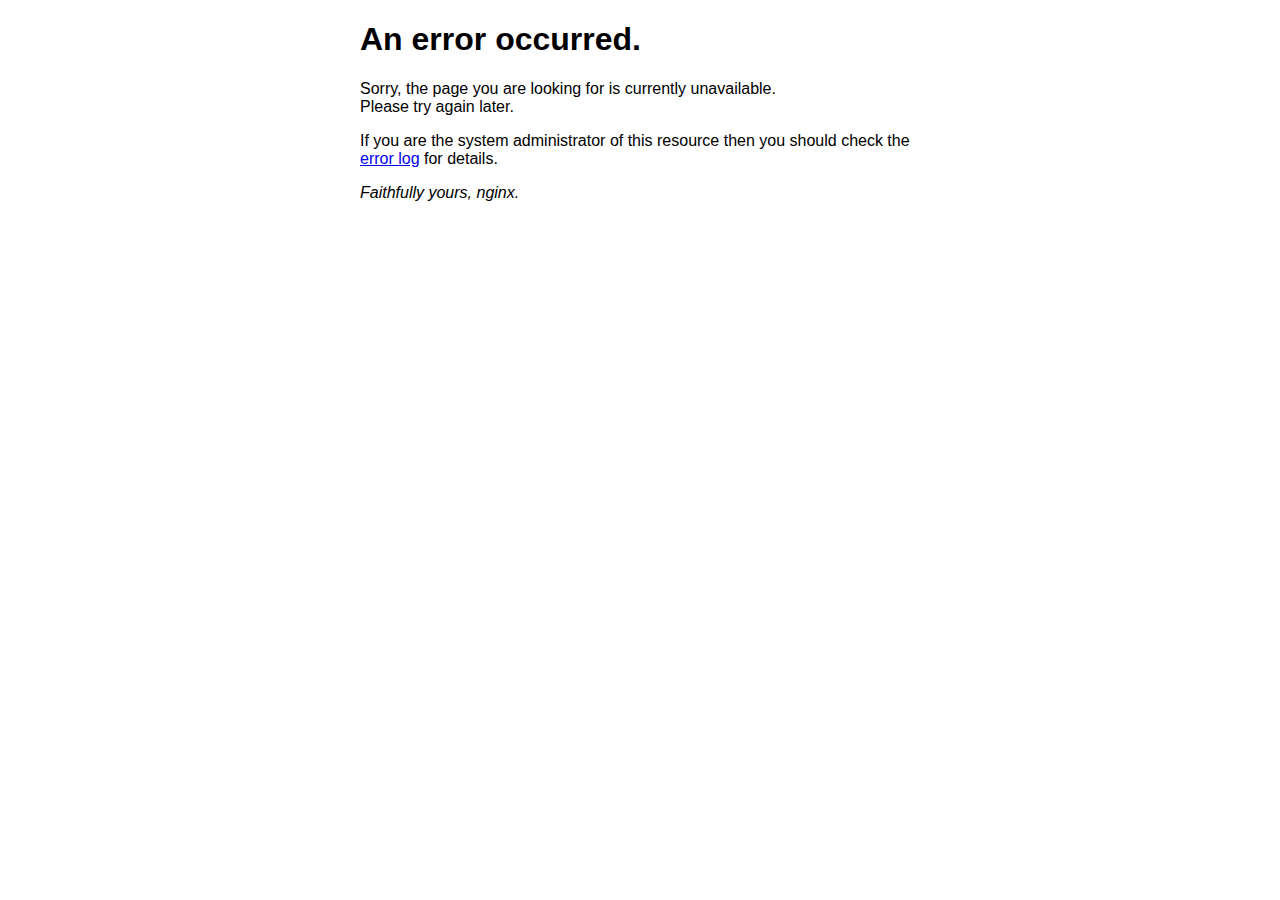
<file: 50x.html>
<!DOCTYPE html>
<html>
<head>
<title>Error</title>
<style>
    body {
        width: 35em;
        margin: 0 auto;
        font-family: Tahoma, Verdana, Arial, sans-serif;
    }
</style>
</head>
<body>
<h1>An error occurred.</h1>
<p>Sorry, the page you are looking for is currently unavailable.<br/>
Please try again later.</p>
<p>If you are the system administrator of this resource then you should check
the <a href="http://nginx.org/r/error_log">error log</a> for details.</p>
<p><em>Faithfully yours, nginx.</em></p>
</body>
</html>
</file>
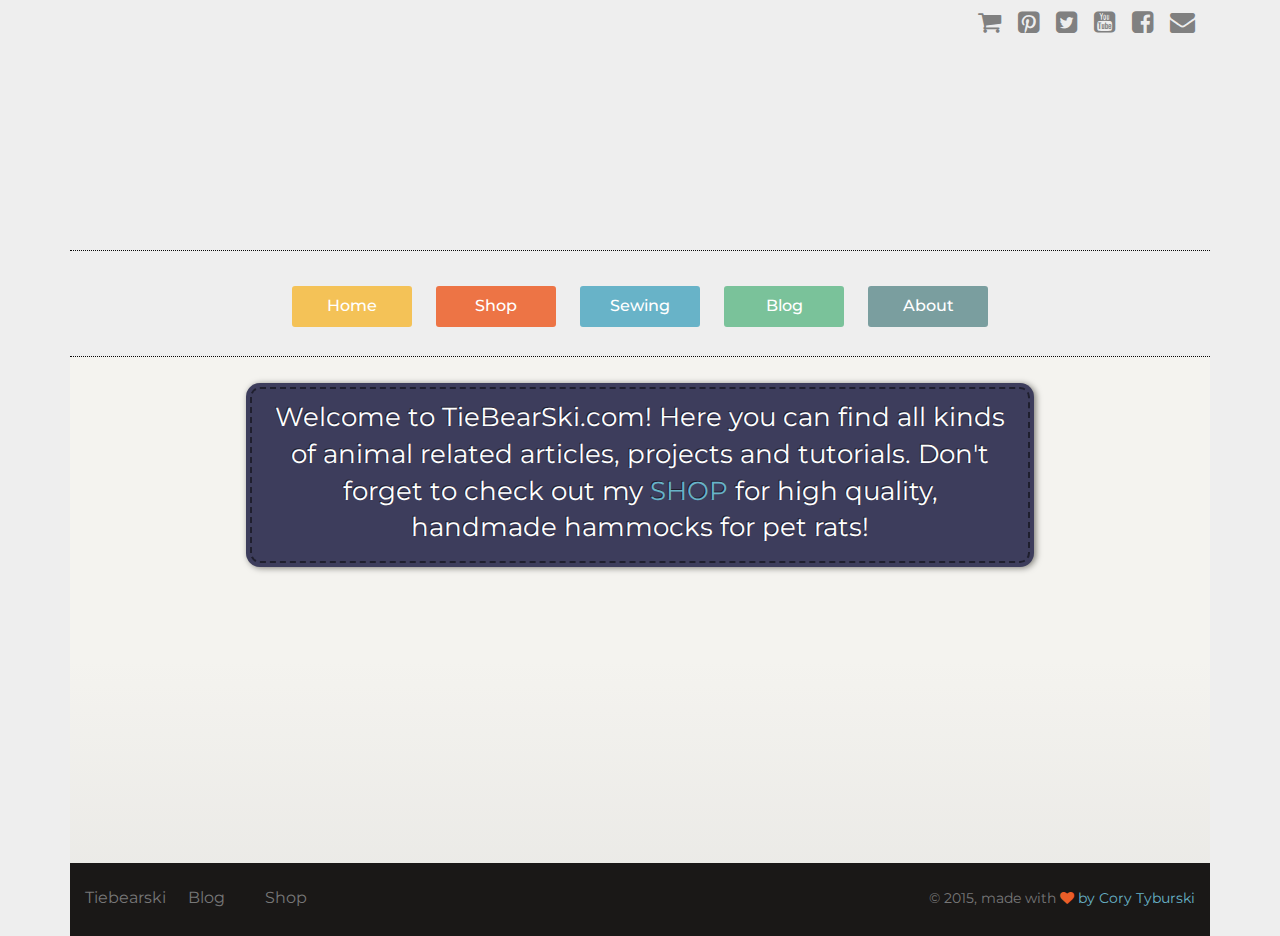
<file: home.html>
<!doctype html>
<html lang="en">

<head>
    <meta charset="utf-8" />
    <!-- <link rel="icon" type="image/png" href="assets/paper_img/favicon.ico"> -->
    <meta http-equiv="X-UA-Compatible" content="IE=edge,chrome=1" />
    <title>Tiebearski</title>
    <meta content='width=device-width, initial-scale=1.0, maximum-scale=1.0, user-scalable=0' name='viewport' />
    <meta name="viewport" content="width=device-width" />
    <link href="css/bootstrap.min.css" rel="stylesheet">
    <!-- <link href="css/sand_boot.css" rel="stylesheet"> -->
<!--     <link href="assets/css/ct-paper.css" rel="stylesheet"/>
    <link href="assets/css/demo.css" rel="stylesheet" />
    <link href="assets/css/examples.css" rel="stylesheet" /> -->
    <link href="css/style.css" rel="stylesheet" />
    <!--     Fonts and icons     -->
    <link href="http://maxcdn.bootstrapcdn.com/font-awesome/4.5.0/css/font-awesome.min.css" rel="stylesheet">
    <link href='https://fonts.googleapis.com/css?family=Montserrat' rel='stylesheet' type='text/css'>
    <link href='https://fonts.googleapis.com/css?family=Open+Sans:400,300' rel='stylesheet' type='text/css'>
</head>

<body>

      <div class="container">
    <!-- Main jumbotron for a primary marketing message or call to action -->
    <div id="banner">
      <div id="social-icons">
        <a href="#"><i class="fa fa-shopping-cart"></i></a>
        <a href="#"><i class="fa fa-pinterest-square"></i></a>
        <a href="#"><i class="fa fa-twitter-square"></i></a>
        <a href="#"><i class="fa fa-youtube-square"></i></a>
        <a href="#"><i class="fa fa-facebook-square"></i></a>
        <a href="#"><i class="fa fa-envelope"></i></a>
      </div>

        <h1></h1>
        <p></p>
      </div>
    </div>


  <div class="container">


    <nav class="navbar navbar-inverse">
      <div class="container-fluid">
        <div class="navbar-header">
          <button type="button" class="navbar-toggle collapsed" data-toggle="collapse" data-target="#navbar" aria-expanded="false" aria-controls="navbar">
            <span class="sr-only">Toggle navigation</span>
            <span class="icon-bar"></span>
            <span class="icon-bar"></span>
            <span class="icon-bar"></span>
          </button>
          <!-- <a class="navbar-brand" href="#">Tiebearski</a> -->
        </div>
        <div id="navbar" class="navbar-collapse collapse mynavbar">

        <ul class="nav navbar-nav">

              <li><button href="#fakelink" class="btn btn-fill btn-warning">Home</button></li>
              <li><button href="#fakelink" class="btn btn-fill btn-danger">Shop</button></li>
              <li class="dropdown">
              <button href="#fakelink" class="btn btn-fill btn-info dropdown-toggle dropdown-toggle" data-toggle="dropdown" aria-haspopup="true"  aria-expanded="false">Sewing</button>
                <!-- <a href="#" class="dropdown-toggle" data-toggle="dropdown" role="button" aria-haspopup="true" aria-expanded="false">Shop <span class="caret"></span></a> -->
                <ul class="dropdown-menu">
                  	<li><a href="#">Tutorials</a></li>
                  	<li><a href="#">Projects</a></li>
                </ul>
              </li>
              <!-- <li class="dropdown">
              <button href="#fakelink" class="btn btn-fill btn-success dropdown-toggle" data-toggle="dropdown" aria-haspopup="true"  aria-expanded="false">Arts</button>
                <ul class="dropdown-menu">
                  <li><a href="#">Traditional</a></li>
                  <li><a href="#">Digital</a></li>
                </ul>
              </li>              
              <li class="dropdown">
              <button href="#fakelink" class="btn btn-fill btn-warning dropdown-toggle" data-toggle="dropdown" aria-haspopup="true"  aria-expanded="false">Crafts</button>
                <ul class="dropdown-menu">
                  <li><a href="#">Needle Felting</a></li>
                  <li><a href="#">Clay Sculpting</a></li>
                  <li><a href="#">Paper Crafts</a></li>
                </ul>
              </li> -->
              <li><button href="#fakelink" class="btn btn-fill btn-success">Blog</button></li>
              <li class="dropdown">
              <button href="#fakelink" class="btn btn-fill btn-primary dropdown-toggle" data-toggle="dropdown" aria-haspopup="true"  aria-expanded="false">About</button>
                <ul class="dropdown-menu">
                  <li><a href="#">About us</a></li>
                  <li><a href="#">Business inquires</a></li>
                  <li><a href="#">Submit your art</a></li>
                  <li><a href="#">FAQ</a></li>
                </ul>
              </li>              
<!--           <form class="navbar-form navbar-right">
            <div class="form-group">
              <input type="text" placeholder="Search..." class="form-control">
            </div>
            <button type="submit" class="btn btn-success"><span class="glyphicon glyphicon-search" aria-hidden="true"></span></button>
          </form> -->
        </div><!--/.navbar-collapse -->
      </div>
    </nav>
<!-- 	<div class="row">
	    <div class="col-md-12 text-center">
	        <button href="#fakelink" class="btn btn-fill">Default</button>
	        <button href="#fakelink" class="btn btn-fill btn-primary">Primary</button>
	        <button href="#fakelink" class="btn btn-fill btn-info">Info</button>
	        <button href="#fakelink" class="btn btn-fill btn-success">Success</button>
	        <button href="#fakelink" class="btn btn-fill btn-warning">Warning</button>
	        <button href="#fakelink" class="btn btn-fill btn-danger">Danger</button>
	        <button href="#fakelink" class="btn btn-fill btn-neutral">Neutral</button>
	    </div>
	</div>
 -->


    <!-- Main jumbotron for a primary marketing message or call to action -->
<!--     <div class="jumbotron">
      <div class="container">
        <h1></h1>
        <p></p>
      </div>
    </div> -->

</div> <!-- End container -->

<div class="container">
  <div class="main">
            <div class="section text-center" style="padding-bottom:300px;">

                    <div class="row">
                        <div class="col-md-8 col-md-offset-2 stitched">
                            <!-- <h2>Let's talk product</h2> -->
                            <h5>Welcome to TieBearSki.com! Here you can find all kinds of animal related articles, projects and tutorials. Don't forget to check out my <a href="#">SHOP</a> for high quality, handmade hammocks for pet rats!</h5>
                            <!-- <br />
                            <a href="#" class="btn btn-danger btn-fill">See Details</a> -->
                        </div>
                    </div>
                </div>
            </div>  

          <footer class="footer-demo section-dark">
        <div class="container">
            <nav class="pull-left">
                <ul>
                    <li><a href="http://www.tiebearski.com">Tiebearski</a></li>
                    <li><a href="http://blog.tiebearski.com">Blog</a></li>
                    <li><a href="#">Shop</a></li>
                </ul>
            </nav>
            <div class="copyright pull-right">
                &copy; 2015, made with <i class="fa fa-heart heart"></i><a href="#"> by Cory Tyburski<a>
            </div>
        </div>
    </footer>

</body>
<script src="assets/js/jquery-1.10.2.js" type="text/javascript"></script>
<script src="assets/js/jquery-ui-1.10.4.custom.min.js" type="text/javascript"></script>
<script src="bootstrap3/js/bootstrap.js" type="text/javascript"></script>
<script type="text/javascript">
		$(document).ready(function {
			$("button").mouseover(function {
				$(this).children().addClass("open");

			});	

		});


</script>
<!--  Plugins -->
<!-- <script src="assets/js/ct-paper-checkbox.js"></script>
<script src="assets/js/ct-paper-radio.js"></script>
<script src="assets/js/bootstrap-select.js"></script>
<script src="assets/js/bootstrap-datepicker.js"></script> -->
<!-- <script type="text/javascript" src="https://maps.googleapis.com/maps/api/js?v=3.exp"></script> -->
<!-- <script src="assets/js/ct-paper.js"></script> -->

</html>
</file>
<file: css/sand_boot.css>
@import url("https://fonts.googleapis.com/css?family=Source+Sans+Pro:300,400,700,400italic");/*!
 * bootswatch v3.3.6
 * Homepage: http://bootswatch.com
 * Copyright 2012-2015 Thomas Park
 * Licensed under MIT
 * Based on Bootstrap
*//*!
 * Bootstrap v3.3.6 (http://getbootstrap.com)
 * Copyright 2011-2015 Twitter, Inc.
 * Licensed under MIT (https://github.com/twbs/bootstrap/blob/master/LICENSE)
 *//*! normalize.css v3.0.3 | MIT License | github.com/necolas/normalize.css */html{font-family:sans-serif;-ms-text-size-adjust:100%;-webkit-text-size-adjust:100%}body{margin:0}article,aside,details,figcaption,figure,footer,header,hgroup,main,menu,nav,section,summary{display:block}audio,canvas,progress,video{display:inline-block;vertical-align:baseline}audio:not([controls]){display:none;height:0}[hidden],template{display:none}a{background-color:transparent}a:active,a:hover{outline:0}abbr[title]{border-bottom:1px dotted}b,strong{font-weight:bold}dfn{font-style:italic}h1{font-size:2em;margin:0.67em 0}mark{background:#ff0;color:#000}small{font-size:80%}sub,sup{font-size:75%;line-height:0;position:relative;vertical-align:baseline}sup{top:-0.5em}sub{bottom:-0.25em}img{border:0}svg:not(:root){overflow:hidden}figure{margin:1em 40px}hr{-webkit-box-sizing:content-box;-moz-box-sizing:content-box;box-sizing:content-box;height:0}pre{overflow:auto}code,kbd,pre,samp{font-family:monospace, monospace;font-size:1em}button,input,optgroup,select,textarea{color:inherit;font:inherit;margin:0}button{overflow:visible}button,select{text-transform:none}button,html input[type="button"],input[type="reset"],input[type="submit"]{-webkit-appearance:button;cursor:pointer}button[disabled],html input[disabled]{cursor:default}button::-moz-focus-inner,input::-moz-focus-inner{border:0;padding:0}input{line-height:normal}input[type="checkbox"],input[type="radio"]{-webkit-box-sizing:border-box;-moz-box-sizing:border-box;box-sizing:border-box;padding:0}input[type="number"]::-webkit-inner-spin-button,input[type="number"]::-webkit-outer-spin-button{height:auto}input[type="search"]{-webkit-appearance:textfield;-webkit-box-sizing:content-box;-moz-box-sizing:content-box;box-sizing:content-box}input[type="search"]::-webkit-search-cancel-button,input[type="search"]::-webkit-search-decoration{-webkit-appearance:none}fieldset{border:1px solid #c0c0c0;margin:0 2px;padding:0.35em 0.625em 0.75em}legend{border:0;padding:0}textarea{overflow:auto}optgroup{font-weight:bold}table{border-collapse:collapse;border-spacing:0}td,th{padding:0}/*! Source: https://github.com/h5bp/html5-boilerplate/blob/master/src/css/main.css */@media print{*,*:before,*:after{background:transparent !important;color:#000 !important;-webkit-box-shadow:none !important;box-shadow:none !important;text-shadow:none !important}a,a:visited{text-decoration:underline}a[href]:after{content:" (" attr(href) ")"}abbr[title]:after{content:" (" attr(title) ")"}a[href^="#"]:after,a[href^="javascript:"]:after{content:""}pre,blockquote{border:1px solid #999;page-break-inside:avoid}thead{display:table-header-group}tr,img{page-break-inside:avoid}img{max-width:100% !important}p,h2,h3{orphans:3;widows:3}h2,h3{page-break-after:avoid}.navbar{display:none}.btn>.caret,.dropup>.btn>.caret{border-top-color:#000 !important}.label{border:1px solid #000}.table{border-collapse:collapse !important}.table td,.table th{background-color:#fff !important}.table-bordered th,.table-bordered td{border:1px solid #ddd !important}}@font-face{font-family:'Glyphicons Halflings';src:url('../fonts/glyphicons-halflings-regular.eot');src:url('../fonts/glyphicons-halflings-regular.eot?#iefix') format('embedded-opentype'),url('../fonts/glyphicons-halflings-regular.woff2') format('woff2'),url('../fonts/glyphicons-halflings-regular.woff') format('woff'),url('../fonts/glyphicons-halflings-regular.ttf') format('truetype'),url('../fonts/glyphicons-halflings-regular.svg#glyphicons_halflingsregular') format('svg')}.glyphicon{position:relative;top:1px;display:inline-block;font-family:'Glyphicons Halflings';font-style:normal;font-weight:normal;line-height:1;-webkit-font-smoothing:antialiased;-moz-osx-font-smoothing:grayscale}.glyphicon-asterisk:before{content:"\002a"}.glyphicon-plus:before{content:"\002b"}.glyphicon-euro:before,.glyphicon-eur:before{content:"\20ac"}.glyphicon-minus:before{content:"\2212"}.glyphicon-cloud:before{content:"\2601"}.glyphicon-envelope:before{content:"\2709"}.glyphicon-pencil:before{content:"\270f"}.glyphicon-glass:before{content:"\e001"}.glyphicon-music:before{content:"\e002"}.glyphicon-search:before{content:"\e003"}.glyphicon-heart:before{content:"\e005"}.glyphicon-star:before{content:"\e006"}.glyphicon-star-empty:before{content:"\e007"}.glyphicon-user:before{content:"\e008"}.glyphicon-film:before{content:"\e009"}.glyphicon-th-large:before{content:"\e010"}.glyphicon-th:before{content:"\e011"}.glyphicon-th-list:before{content:"\e012"}.glyphicon-ok:before{content:"\e013"}.glyphicon-remove:before{content:"\e014"}.glyphicon-zoom-in:before{content:"\e015"}.glyphicon-zoom-out:before{content:"\e016"}.glyphicon-off:before{content:"\e017"}.glyphicon-signal:before{content:"\e018"}.glyphicon-cog:before{content:"\e019"}.glyphicon-trash:before{content:"\e020"}.glyphicon-home:before{content:"\e021"}.glyphicon-file:before{content:"\e022"}.glyphicon-time:before{content:"\e023"}.glyphicon-road:before{content:"\e024"}.glyphicon-download-alt:before{content:"\e025"}.glyphicon-download:before{content:"\e026"}.glyphicon-upload:before{content:"\e027"}.glyphicon-inbox:before{content:"\e028"}.glyphicon-play-circle:before{content:"\e029"}.glyphicon-repeat:before{content:"\e030"}.glyphicon-refresh:before{content:"\e031"}.glyphicon-list-alt:before{content:"\e032"}.glyphicon-lock:before{content:"\e033"}.glyphicon-flag:before{content:"\e034"}.glyphicon-headphones:before{content:"\e035"}.glyphicon-volume-off:before{content:"\e036"}.glyphicon-volume-down:before{content:"\e037"}.glyphicon-volume-up:before{content:"\e038"}.glyphicon-qrcode:before{content:"\e039"}.glyphicon-barcode:before{content:"\e040"}.glyphicon-tag:before{content:"\e041"}.glyphicon-tags:before{content:"\e042"}.glyphicon-book:before{content:"\e043"}.glyphicon-bookmark:before{content:"\e044"}.glyphicon-print:before{content:"\e045"}.glyphicon-camera:before{content:"\e046"}.glyphicon-font:before{content:"\e047"}.glyphicon-bold:before{content:"\e048"}.glyphicon-italic:before{content:"\e049"}.glyphicon-text-height:before{content:"\e050"}.glyphicon-text-width:before{content:"\e051"}.glyphicon-align-left:before{content:"\e052"}.glyphicon-align-center:before{content:"\e053"}.glyphicon-align-right:before{content:"\e054"}.glyphicon-align-justify:before{content:"\e055"}.glyphicon-list:before{content:"\e056"}.glyphicon-indent-left:before{content:"\e057"}.glyphicon-indent-right:before{content:"\e058"}.glyphicon-facetime-video:before{content:"\e059"}.glyphicon-picture:before{content:"\e060"}.glyphicon-map-marker:before{content:"\e062"}.glyphicon-adjust:before{content:"\e063"}.glyphicon-tint:before{content:"\e064"}.glyphicon-edit:before{content:"\e065"}.glyphicon-share:before{content:"\e066"}.glyphicon-check:before{content:"\e067"}.glyphicon-move:before{content:"\e068"}.glyphicon-step-backward:before{content:"\e069"}.glyphicon-fast-backward:before{content:"\e070"}.glyphicon-backward:before{content:"\e071"}.glyphicon-play:before{content:"\e072"}.glyphicon-pause:before{content:"\e073"}.glyphicon-stop:before{content:"\e074"}.glyphicon-forward:before{content:"\e075"}.glyphicon-fast-forward:before{content:"\e076"}.glyphicon-step-forward:before{content:"\e077"}.glyphicon-eject:before{content:"\e078"}.glyphicon-chevron-left:before{content:"\e079"}.glyphicon-chevron-right:before{content:"\e080"}.glyphicon-plus-sign:before{content:"\e081"}.glyphicon-minus-sign:before{content:"\e082"}.glyphicon-remove-sign:before{content:"\e083"}.glyphicon-ok-sign:before{content:"\e084"}.glyphicon-question-sign:before{content:"\e085"}.glyphicon-info-sign:before{content:"\e086"}.glyphicon-screenshot:before{content:"\e087"}.glyphicon-remove-circle:before{content:"\e088"}.glyphicon-ok-circle:before{content:"\e089"}.glyphicon-ban-circle:before{content:"\e090"}.glyphicon-arrow-left:before{content:"\e091"}.glyphicon-arrow-right:before{content:"\e092"}.glyphicon-arrow-up:before{content:"\e093"}.glyphicon-arrow-down:before{content:"\e094"}.glyphicon-share-alt:before{content:"\e095"}.glyphicon-resize-full:before{content:"\e096"}.glyphicon-resize-small:before{content:"\e097"}.glyphicon-exclamation-sign:before{content:"\e101"}.glyphicon-gift:before{content:"\e102"}.glyphicon-leaf:before{content:"\e103"}.glyphicon-fire:before{content:"\e104"}.glyphicon-eye-open:before{content:"\e105"}.glyphicon-eye-close:before{content:"\e106"}.glyphicon-warning-sign:before{content:"\e107"}.glyphicon-plane:before{content:"\e108"}.glyphicon-calendar:before{content:"\e109"}.glyphicon-random:before{content:"\e110"}.glyphicon-comment:before{content:"\e111"}.glyphicon-magnet:before{content:"\e112"}.glyphicon-chevron-up:before{content:"\e113"}.glyphicon-chevron-down:before{content:"\e114"}.glyphicon-retweet:before{content:"\e115"}.glyphicon-shopping-cart:before{content:"\e116"}.glyphicon-folder-close:before{content:"\e117"}.glyphicon-folder-open:before{content:"\e118"}.glyphicon-resize-vertical:before{content:"\e119"}.glyphicon-resize-horizontal:before{content:"\e120"}.glyphicon-hdd:before{content:"\e121"}.glyphicon-bullhorn:before{content:"\e122"}.glyphicon-bell:before{content:"\e123"}.glyphicon-certificate:before{content:"\e124"}.glyphicon-thumbs-up:before{content:"\e125"}.glyphicon-thumbs-down:before{content:"\e126"}.glyphicon-hand-right:before{content:"\e127"}.glyphicon-hand-left:before{content:"\e128"}.glyphicon-hand-up:before{content:"\e129"}.glyphicon-hand-down:before{content:"\e130"}.glyphicon-circle-arrow-right:before{content:"\e131"}.glyphicon-circle-arrow-left:before{content:"\e132"}.glyphicon-circle-arrow-up:before{content:"\e133"}.glyphicon-circle-arrow-down:before{content:"\e134"}.glyphicon-globe:before{content:"\e135"}.glyphicon-wrench:before{content:"\e136"}.glyphicon-tasks:before{content:"\e137"}.glyphicon-filter:before{content:"\e138"}.glyphicon-briefcase:before{content:"\e139"}.glyphicon-fullscreen:before{content:"\e140"}.glyphicon-dashboard:before{content:"\e141"}.glyphicon-paperclip:before{content:"\e142"}.glyphicon-heart-empty:before{content:"\e143"}.glyphicon-link:before{content:"\e144"}.glyphicon-phone:before{content:"\e145"}.glyphicon-pushpin:before{content:"\e146"}.glyphicon-usd:before{content:"\e148"}.glyphicon-gbp:before{content:"\e149"}.glyphicon-sort:before{content:"\e150"}.glyphicon-sort-by-alphabet:before{content:"\e151"}.glyphicon-sort-by-alphabet-alt:before{content:"\e152"}.glyphicon-sort-by-order:before{content:"\e153"}.glyphicon-sort-by-order-alt:before{content:"\e154"}.glyphicon-sort-by-attributes:before{content:"\e155"}.glyphicon-sort-by-attributes-alt:before{content:"\e156"}.glyphicon-unchecked:before{content:"\e157"}.glyphicon-expand:before{content:"\e158"}.glyphicon-collapse-down:before{content:"\e159"}.glyphicon-collapse-up:before{content:"\e160"}.glyphicon-log-in:before{content:"\e161"}.glyphicon-flash:before{content:"\e162"}.glyphicon-log-out:before{content:"\e163"}.glyphicon-new-window:before{content:"\e164"}.glyphicon-record:before{content:"\e165"}.glyphicon-save:before{content:"\e166"}.glyphicon-open:before{content:"\e167"}.glyphicon-saved:before{content:"\e168"}.glyphicon-import:before{content:"\e169"}.glyphicon-export:before{content:"\e170"}.glyphicon-send:before{content:"\e171"}.glyphicon-floppy-disk:before{content:"\e172"}.glyphicon-floppy-saved:before{content:"\e173"}.glyphicon-floppy-remove:before{content:"\e174"}.glyphicon-floppy-save:before{content:"\e175"}.glyphicon-floppy-open:before{content:"\e176"}.glyphicon-credit-card:before{content:"\e177"}.glyphicon-transfer:before{content:"\e178"}.glyphicon-cutlery:before{content:"\e179"}.glyphicon-header:before{content:"\e180"}.glyphicon-compressed:before{content:"\e181"}.glyphicon-earphone:before{content:"\e182"}.glyphicon-phone-alt:before{content:"\e183"}.glyphicon-tower:before{content:"\e184"}.glyphicon-stats:before{content:"\e185"}.glyphicon-sd-video:before{content:"\e186"}.glyphicon-hd-video:before{content:"\e187"}.glyphicon-subtitles:before{content:"\e188"}.glyphicon-sound-stereo:before{content:"\e189"}.glyphicon-sound-dolby:before{content:"\e190"}.glyphicon-sound-5-1:before{content:"\e191"}.glyphicon-sound-6-1:before{content:"\e192"}.glyphicon-sound-7-1:before{content:"\e193"}.glyphicon-copyright-mark:before{content:"\e194"}.glyphicon-registration-mark:before{content:"\e195"}.glyphicon-cloud-download:before{content:"\e197"}.glyphicon-cloud-upload:before{content:"\e198"}.glyphicon-tree-conifer:before{content:"\e199"}.glyphicon-tree-deciduous:before{content:"\e200"}.glyphicon-cd:before{content:"\e201"}.glyphicon-save-file:before{content:"\e202"}.glyphicon-open-file:before{content:"\e203"}.glyphicon-level-up:before{content:"\e204"}.glyphicon-copy:before{content:"\e205"}.glyphicon-paste:before{content:"\e206"}.glyphicon-alert:before{content:"\e209"}.glyphicon-equalizer:before{content:"\e210"}.glyphicon-king:before{content:"\e211"}.glyphicon-queen:before{content:"\e212"}.glyphicon-pawn:before{content:"\e213"}.glyphicon-bishop:before{content:"\e214"}.glyphicon-knight:before{content:"\e215"}.glyphicon-baby-formula:before{content:"\e216"}.glyphicon-tent:before{content:"\26fa"}.glyphicon-blackboard:before{content:"\e218"}.glyphicon-bed:before{content:"\e219"}.glyphicon-apple:before{content:"\f8ff"}.glyphicon-erase:before{content:"\e221"}.glyphicon-hourglass:before{content:"\231b"}.glyphicon-lamp:before{content:"\e223"}.glyphicon-duplicate:before{content:"\e224"}.glyphicon-piggy-bank:before{content:"\e225"}.glyphicon-scissors:before{content:"\e226"}.glyphicon-bitcoin:before{content:"\e227"}.glyphicon-btc:before{content:"\e227"}.glyphicon-xbt:before{content:"\e227"}.glyphicon-yen:before{content:"\00a5"}.glyphicon-jpy:before{content:"\00a5"}.glyphicon-ruble:before{content:"\20bd"}.glyphicon-rub:before{content:"\20bd"}.glyphicon-scale:before{content:"\e230"}.glyphicon-ice-lolly:before{content:"\e231"}.glyphicon-ice-lolly-tasted:before{content:"\e232"}.glyphicon-education:before{content:"\e233"}.glyphicon-option-horizontal:before{content:"\e234"}.glyphicon-option-vertical:before{content:"\e235"}.glyphicon-menu-hamburger:before{content:"\e236"}.glyphicon-modal-window:before{content:"\e237"}.glyphicon-oil:before{content:"\e238"}.glyphicon-grain:before{content:"\e239"}.glyphicon-sunglasses:before{content:"\e240"}.glyphicon-text-size:before{content:"\e241"}.glyphicon-text-color:before{content:"\e242"}.glyphicon-text-background:before{content:"\e243"}.glyphicon-object-align-top:before{content:"\e244"}.glyphicon-object-align-bottom:before{content:"\e245"}.glyphicon-object-align-horizontal:before{content:"\e246"}.glyphicon-object-align-left:before{content:"\e247"}.glyphicon-object-align-vertical:before{content:"\e248"}.glyphicon-object-align-right:before{content:"\e249"}.glyphicon-triangle-right:before{content:"\e250"}.glyphicon-triangle-left:before{content:"\e251"}.glyphicon-triangle-bottom:before{content:"\e252"}.glyphicon-triangle-top:before{content:"\e253"}.glyphicon-console:before{content:"\e254"}.glyphicon-superscript:before{content:"\e255"}.glyphicon-subscript:before{content:"\e256"}.glyphicon-menu-left:before{content:"\e257"}.glyphicon-menu-right:before{content:"\e258"}.glyphicon-menu-down:before{content:"\e259"}.glyphicon-menu-up:before{content:"\e260"}*{-webkit-box-sizing:border-box;-moz-box-sizing:border-box;box-sizing:border-box}*:before,*:after{-webkit-box-sizing:border-box;-moz-box-sizing:border-box;box-sizing:border-box}html{font-size:10px;-webkit-tap-highlight-color:rgba(0,0,0,0)}body{font-family:"Source Sans Pro","Helvetica Neue",Helvetica,Arial,sans-serif;font-size:14px;line-height:1.42857143;color:#555555;background-color:#ffffff}input,button,select,textarea{font-family:inherit;font-size:inherit;line-height:inherit}a{color:#158cba;text-decoration:none}a:hover,a:focus{color:#158cba;text-decoration:underline}a:focus{outline:thin dotted;outline:5px auto -webkit-focus-ring-color;outline-offset:-2px}figure{margin:0}img{vertical-align:middle}.img-responsive,.thumbnail>img,.thumbnail a>img,.carousel-inner>.item>img,.carousel-inner>.item>a>img{display:block;max-width:100%;height:auto}.img-rounded{border-radius:5px}.img-thumbnail{padding:4px;line-height:1.42857143;background-color:#ffffff;border:1px solid #eeeeee;border-radius:4px;-webkit-transition:all .2s ease-in-out;-o-transition:all .2s ease-in-out;transition:all .2s ease-in-out;display:inline-block;max-width:100%;height:auto}.img-circle{border-radius:50%}hr{margin-top:20px;margin-bottom:20px;border:0;border-top:1px solid #eeeeee}.sr-only{position:absolute;width:1px;height:1px;margin:-1px;padding:0;overflow:hidden;clip:rect(0, 0, 0, 0);border:0}.sr-only-focusable:active,.sr-only-focusable:focus{position:static;width:auto;height:auto;margin:0;overflow:visible;clip:auto}[role="button"]{cursor:pointer}h1,h2,h3,h4,h5,h6,.h1,.h2,.h3,.h4,.h5,.h6{font-family:inherit;font-weight:400;line-height:1.1;color:#333333}h1 small,h2 small,h3 small,h4 small,h5 small,h6 small,.h1 small,.h2 small,.h3 small,.h4 small,.h5 small,.h6 small,h1 .small,h2 .small,h3 .small,h4 .small,h5 .small,h6 .small,.h1 .small,.h2 .small,.h3 .small,.h4 .small,.h5 .small,.h6 .small{font-weight:normal;line-height:1;color:#999999}h1,.h1,h2,.h2,h3,.h3{margin-top:20px;margin-bottom:10px}h1 small,.h1 small,h2 small,.h2 small,h3 small,.h3 small,h1 .small,.h1 .small,h2 .small,.h2 .small,h3 .small,.h3 .small{font-size:65%}h4,.h4,h5,.h5,h6,.h6{margin-top:10px;margin-bottom:10px}h4 small,.h4 small,h5 small,.h5 small,h6 small,.h6 small,h4 .small,.h4 .small,h5 .small,.h5 .small,h6 .small,.h6 .small{font-size:75%}h1,.h1{font-size:36px}h2,.h2{font-size:30px}h3,.h3{font-size:24px}h4,.h4{font-size:18px}h5,.h5{font-size:14px}h6,.h6{font-size:12px}p{margin:0 0 10px}.lead{margin-bottom:20px;font-size:16px;font-weight:300;line-height:1.4}@media (min-width:768px){.lead{font-size:21px}}small,.small{font-size:85%}mark,.mark{background-color:#ff851b;padding:.2em}.text-left{text-align:left}.text-right{text-align:right}.text-center{text-align:center}.text-justify{text-align:justify}.text-nowrap{white-space:nowrap}.text-lowercase{text-transform:lowercase}.text-uppercase{text-transform:uppercase}.text-capitalize{text-transform:capitalize}.text-muted{color:#999999}.text-primary{color:#158cba}a.text-primary:hover,a.text-primary:focus{color:#106a8c}.text-success{color:#ffffff}a.text-success:hover,a.text-success:focus{color:#e6e6e6}.text-info{color:#ffffff}a.text-info:hover,a.text-info:focus{color:#e6e6e6}.text-warning{color:#ffffff}a.text-warning:hover,a.text-warning:focus{color:#e6e6e6}.text-danger{color:#ffffff}a.text-danger:hover,a.text-danger:focus{color:#e6e6e6}.bg-primary{color:#fff;background-color:#158cba}a.bg-primary:hover,a.bg-primary:focus{background-color:#106a8c}.bg-success{background-color:#28b62c}a.bg-success:hover,a.bg-success:focus{background-color:#1f8c22}.bg-info{background-color:#75caeb}a.bg-info:hover,a.bg-info:focus{background-color:#48b9e5}.bg-warning{background-color:#ff851b}a.bg-warning:hover,a.bg-warning:focus{background-color:#e76b00}.bg-danger{background-color:#ff4136}a.bg-danger:hover,a.bg-danger:focus{background-color:#ff1103}.page-header{padding-bottom:9px;margin:40px 0 20px;border-bottom:1px solid #eeeeee}ul,ol{margin-top:0;margin-bottom:10px}ul ul,ol ul,ul ol,ol ol{margin-bottom:0}.list-unstyled{padding-left:0;list-style:none}.list-inline{padding-left:0;list-style:none;margin-left:-5px}.list-inline>li{display:inline-block;padding-left:5px;padding-right:5px}dl{margin-top:0;margin-bottom:20px}dt,dd{line-height:1.42857143}dt{font-weight:bold}dd{margin-left:0}@media (min-width:768px){.dl-horizontal dt{float:left;width:160px;clear:left;text-align:right;overflow:hidden;text-overflow:ellipsis;white-space:nowrap}.dl-horizontal dd{margin-left:180px}}abbr[title],abbr[data-original-title]{cursor:help;border-bottom:1px dotted #999999}.initialism{font-size:90%;text-transform:uppercase}blockquote{padding:10px 20px;margin:0 0 20px;font-size:17.5px;border-left:5px solid #eeeeee}blockquote p:last-child,blockquote ul:last-child,blockquote ol:last-child{margin-bottom:0}blockquote footer,blockquote small,blockquote .small{display:block;font-size:80%;line-height:1.42857143;color:#999999}blockquote footer:before,blockquote small:before,blockquote .small:before{content:'\2014 \00A0'}.blockquote-reverse,blockquote.pull-right{padding-right:15px;padding-left:0;border-right:5px solid #eeeeee;border-left:0;text-align:right}.blockquote-reverse footer:before,blockquote.pull-right footer:before,.blockquote-reverse small:before,blockquote.pull-right small:before,.blockquote-reverse .small:before,blockquote.pull-right .small:before{content:''}.blockquote-reverse footer:after,blockquote.pull-right footer:after,.blockquote-reverse small:after,blockquote.pull-right small:after,.blockquote-reverse .small:after,blockquote.pull-right .small:after{content:'\00A0 \2014'}address{margin-bottom:20px;font-style:normal;line-height:1.42857143}code,kbd,pre,samp{font-family:Menlo,Monaco,Consolas,"Courier New",monospace}code{padding:2px 4px;font-size:90%;color:#c7254e;background-color:#f9f2f4;border-radius:4px}kbd{padding:2px 4px;font-size:90%;color:#ffffff;background-color:#333333;border-radius:2px;-webkit-box-shadow:inset 0 -1px 0 rgba(0,0,0,0.25);box-shadow:inset 0 -1px 0 rgba(0,0,0,0.25)}kbd kbd{padding:0;font-size:100%;font-weight:bold;-webkit-box-shadow:none;box-shadow:none}pre{display:block;padding:9.5px;margin:0 0 10px;font-size:13px;line-height:1.42857143;word-break:break-all;word-wrap:break-word;color:#333333;background-color:#f5f5f5;border:1px solid #cccccc;border-radius:4px}pre code{padding:0;font-size:inherit;color:inherit;white-space:pre-wrap;background-color:transparent;border-radius:0}.pre-scrollable{max-height:340px;overflow-y:scroll}.container{margin-right:auto;margin-left:auto;padding-left:15px;padding-right:15px}@media (min-width:768px){.container{width:750px}}@media (min-width:992px){.container{width:970px}}@media (min-width:1200px){.container{width:1170px}}.container-fluid{margin-right:auto;margin-left:auto;padding-left:15px;padding-right:15px}.row{margin-left:-15px;margin-right:-15px}.col-xs-1,.col-sm-1,.col-md-1,.col-lg-1,.col-xs-2,.col-sm-2,.col-md-2,.col-lg-2,.col-xs-3,.col-sm-3,.col-md-3,.col-lg-3,.col-xs-4,.col-sm-4,.col-md-4,.col-lg-4,.col-xs-5,.col-sm-5,.col-md-5,.col-lg-5,.col-xs-6,.col-sm-6,.col-md-6,.col-lg-6,.col-xs-7,.col-sm-7,.col-md-7,.col-lg-7,.col-xs-8,.col-sm-8,.col-md-8,.col-lg-8,.col-xs-9,.col-sm-9,.col-md-9,.col-lg-9,.col-xs-10,.col-sm-10,.col-md-10,.col-lg-10,.col-xs-11,.col-sm-11,.col-md-11,.col-lg-11,.col-xs-12,.col-sm-12,.col-md-12,.col-lg-12{position:relative;min-height:1px;padding-left:15px;padding-right:15px}.col-xs-1,.col-xs-2,.col-xs-3,.col-xs-4,.col-xs-5,.col-xs-6,.col-xs-7,.col-xs-8,.col-xs-9,.col-xs-10,.col-xs-11,.col-xs-12{float:left}.col-xs-12{width:100%}.col-xs-11{width:91.66666667%}.col-xs-10{width:83.33333333%}.col-xs-9{width:75%}.col-xs-8{width:66.66666667%}.col-xs-7{width:58.33333333%}.col-xs-6{width:50%}.col-xs-5{width:41.66666667%}.col-xs-4{width:33.33333333%}.col-xs-3{width:25%}.col-xs-2{width:16.66666667%}.col-xs-1{width:8.33333333%}.col-xs-pull-12{right:100%}.col-xs-pull-11{right:91.66666667%}.col-xs-pull-10{right:83.33333333%}.col-xs-pull-9{right:75%}.col-xs-pull-8{right:66.66666667%}.col-xs-pull-7{right:58.33333333%}.col-xs-pull-6{right:50%}.col-xs-pull-5{right:41.66666667%}.col-xs-pull-4{right:33.33333333%}.col-xs-pull-3{right:25%}.col-xs-pull-2{right:16.66666667%}.col-xs-pull-1{right:8.33333333%}.col-xs-pull-0{right:auto}.col-xs-push-12{left:100%}.col-xs-push-11{left:91.66666667%}.col-xs-push-10{left:83.33333333%}.col-xs-push-9{left:75%}.col-xs-push-8{left:66.66666667%}.col-xs-push-7{left:58.33333333%}.col-xs-push-6{left:50%}.col-xs-push-5{left:41.66666667%}.col-xs-push-4{left:33.33333333%}.col-xs-push-3{left:25%}.col-xs-push-2{left:16.66666667%}.col-xs-push-1{left:8.33333333%}.col-xs-push-0{left:auto}.col-xs-offset-12{margin-left:100%}.col-xs-offset-11{margin-left:91.66666667%}.col-xs-offset-10{margin-left:83.33333333%}.col-xs-offset-9{margin-left:75%}.col-xs-offset-8{margin-left:66.66666667%}.col-xs-offset-7{margin-left:58.33333333%}.col-xs-offset-6{margin-left:50%}.col-xs-offset-5{margin-left:41.66666667%}.col-xs-offset-4{margin-left:33.33333333%}.col-xs-offset-3{margin-left:25%}.col-xs-offset-2{margin-left:16.66666667%}.col-xs-offset-1{margin-left:8.33333333%}.col-xs-offset-0{margin-left:0%}@media (min-width:768px){.col-sm-1,.col-sm-2,.col-sm-3,.col-sm-4,.col-sm-5,.col-sm-6,.col-sm-7,.col-sm-8,.col-sm-9,.col-sm-10,.col-sm-11,.col-sm-12{float:left}.col-sm-12{width:100%}.col-sm-11{width:91.66666667%}.col-sm-10{width:83.33333333%}.col-sm-9{width:75%}.col-sm-8{width:66.66666667%}.col-sm-7{width:58.33333333%}.col-sm-6{width:50%}.col-sm-5{width:41.66666667%}.col-sm-4{width:33.33333333%}.col-sm-3{width:25%}.col-sm-2{width:16.66666667%}.col-sm-1{width:8.33333333%}.col-sm-pull-12{right:100%}.col-sm-pull-11{right:91.66666667%}.col-sm-pull-10{right:83.33333333%}.col-sm-pull-9{right:75%}.col-sm-pull-8{right:66.66666667%}.col-sm-pull-7{right:58.33333333%}.col-sm-pull-6{right:50%}.col-sm-pull-5{right:41.66666667%}.col-sm-pull-4{right:33.33333333%}.col-sm-pull-3{right:25%}.col-sm-pull-2{right:16.66666667%}.col-sm-pull-1{right:8.33333333%}.col-sm-pull-0{right:auto}.col-sm-push-12{left:100%}.col-sm-push-11{left:91.66666667%}.col-sm-push-10{left:83.33333333%}.col-sm-push-9{left:75%}.col-sm-push-8{left:66.66666667%}.col-sm-push-7{left:58.33333333%}.col-sm-push-6{left:50%}.col-sm-push-5{left:41.66666667%}.col-sm-push-4{left:33.33333333%}.col-sm-push-3{left:25%}.col-sm-push-2{left:16.66666667%}.col-sm-push-1{left:8.33333333%}.col-sm-push-0{left:auto}.col-sm-offset-12{margin-left:100%}.col-sm-offset-11{margin-left:91.66666667%}.col-sm-offset-10{margin-left:83.33333333%}.col-sm-offset-9{margin-left:75%}.col-sm-offset-8{margin-left:66.66666667%}.col-sm-offset-7{margin-left:58.33333333%}.col-sm-offset-6{margin-left:50%}.col-sm-offset-5{margin-left:41.66666667%}.col-sm-offset-4{margin-left:33.33333333%}.col-sm-offset-3{margin-left:25%}.col-sm-offset-2{margin-left:16.66666667%}.col-sm-offset-1{margin-left:8.33333333%}.col-sm-offset-0{margin-left:0%}}@media (min-width:992px){.col-md-1,.col-md-2,.col-md-3,.col-md-4,.col-md-5,.col-md-6,.col-md-7,.col-md-8,.col-md-9,.col-md-10,.col-md-11,.col-md-12{float:left}.col-md-12{width:100%}.col-md-11{width:91.66666667%}.col-md-10{width:83.33333333%}.col-md-9{width:75%}.col-md-8{width:66.66666667%}.col-md-7{width:58.33333333%}.col-md-6{width:50%}.col-md-5{width:41.66666667%}.col-md-4{width:33.33333333%}.col-md-3{width:25%}.col-md-2{width:16.66666667%}.col-md-1{width:8.33333333%}.col-md-pull-12{right:100%}.col-md-pull-11{right:91.66666667%}.col-md-pull-10{right:83.33333333%}.col-md-pull-9{right:75%}.col-md-pull-8{right:66.66666667%}.col-md-pull-7{right:58.33333333%}.col-md-pull-6{right:50%}.col-md-pull-5{right:41.66666667%}.col-md-pull-4{right:33.33333333%}.col-md-pull-3{right:25%}.col-md-pull-2{right:16.66666667%}.col-md-pull-1{right:8.33333333%}.col-md-pull-0{right:auto}.col-md-push-12{left:100%}.col-md-push-11{left:91.66666667%}.col-md-push-10{left:83.33333333%}.col-md-push-9{left:75%}.col-md-push-8{left:66.66666667%}.col-md-push-7{left:58.33333333%}.col-md-push-6{left:50%}.col-md-push-5{left:41.66666667%}.col-md-push-4{left:33.33333333%}.col-md-push-3{left:25%}.col-md-push-2{left:16.66666667%}.col-md-push-1{left:8.33333333%}.col-md-push-0{left:auto}.col-md-offset-12{margin-left:100%}.col-md-offset-11{margin-left:91.66666667%}.col-md-offset-10{margin-left:83.33333333%}.col-md-offset-9{margin-left:75%}.col-md-offset-8{margin-left:66.66666667%}.col-md-offset-7{margin-left:58.33333333%}.col-md-offset-6{margin-left:50%}.col-md-offset-5{margin-left:41.66666667%}.col-md-offset-4{margin-left:33.33333333%}.col-md-offset-3{margin-left:25%}.col-md-offset-2{margin-left:16.66666667%}.col-md-offset-1{margin-left:8.33333333%}.col-md-offset-0{margin-left:0%}}@media (min-width:1200px){.col-lg-1,.col-lg-2,.col-lg-3,.col-lg-4,.col-lg-5,.col-lg-6,.col-lg-7,.col-lg-8,.col-lg-9,.col-lg-10,.col-lg-11,.col-lg-12{float:left}.col-lg-12{width:100%}.col-lg-11{width:91.66666667%}.col-lg-10{width:83.33333333%}.col-lg-9{width:75%}.col-lg-8{width:66.66666667%}.col-lg-7{width:58.33333333%}.col-lg-6{width:50%}.col-lg-5{width:41.66666667%}.col-lg-4{width:33.33333333%}.col-lg-3{width:25%}.col-lg-2{width:16.66666667%}.col-lg-1{width:8.33333333%}.col-lg-pull-12{right:100%}.col-lg-pull-11{right:91.66666667%}.col-lg-pull-10{right:83.33333333%}.col-lg-pull-9{right:75%}.col-lg-pull-8{right:66.66666667%}.col-lg-pull-7{right:58.33333333%}.col-lg-pull-6{right:50%}.col-lg-pull-5{right:41.66666667%}.col-lg-pull-4{right:33.33333333%}.col-lg-pull-3{right:25%}.col-lg-pull-2{right:16.66666667%}.col-lg-pull-1{right:8.33333333%}.col-lg-pull-0{right:auto}.col-lg-push-12{left:100%}.col-lg-push-11{left:91.66666667%}.col-lg-push-10{left:83.33333333%}.col-lg-push-9{left:75%}.col-lg-push-8{left:66.66666667%}.col-lg-push-7{left:58.33333333%}.col-lg-push-6{left:50%}.col-lg-push-5{left:41.66666667%}.col-lg-push-4{left:33.33333333%}.col-lg-push-3{left:25%}.col-lg-push-2{left:16.66666667%}.col-lg-push-1{left:8.33333333%}.col-lg-push-0{left:auto}.col-lg-offset-12{margin-left:100%}.col-lg-offset-11{margin-left:91.66666667%}.col-lg-offset-10{margin-left:83.33333333%}.col-lg-offset-9{margin-left:75%}.col-lg-offset-8{margin-left:66.66666667%}.col-lg-offset-7{margin-left:58.33333333%}.col-lg-offset-6{margin-left:50%}.col-lg-offset-5{margin-left:41.66666667%}.col-lg-offset-4{margin-left:33.33333333%}.col-lg-offset-3{margin-left:25%}.col-lg-offset-2{margin-left:16.66666667%}.col-lg-offset-1{margin-left:8.33333333%}.col-lg-offset-0{margin-left:0%}}table{background-color:transparent}caption{padding-top:8px;padding-bottom:8px;color:#999999;text-align:left}th{text-align:left}.table{width:100%;max-width:100%;margin-bottom:20px}.table>thead>tr>th,.table>tbody>tr>th,.table>tfoot>tr>th,.table>thead>tr>td,.table>tbody>tr>td,.table>tfoot>tr>td{padding:8px;line-height:1.42857143;vertical-align:top;border-top:1px solid #eeeeee}.table>thead>tr>th{vertical-align:bottom;border-bottom:2px solid #eeeeee}.table>caption+thead>tr:first-child>th,.table>colgroup+thead>tr:first-child>th,.table>thead:first-child>tr:first-child>th,.table>caption+thead>tr:first-child>td,.table>colgroup+thead>tr:first-child>td,.table>thead:first-child>tr:first-child>td{border-top:0}.table>tbody+tbody{border-top:2px solid #eeeeee}.table .table{background-color:#ffffff}.table-condensed>thead>tr>th,.table-condensed>tbody>tr>th,.table-condensed>tfoot>tr>th,.table-condensed>thead>tr>td,.table-condensed>tbody>tr>td,.table-condensed>tfoot>tr>td{padding:5px}.table-bordered{border:1px solid #eeeeee}.table-bordered>thead>tr>th,.table-bordered>tbody>tr>th,.table-bordered>tfoot>tr>th,.table-bordered>thead>tr>td,.table-bordered>tbody>tr>td,.table-bordered>tfoot>tr>td{border:1px solid #eeeeee}.table-bordered>thead>tr>th,.table-bordered>thead>tr>td{border-bottom-width:2px}.table-striped>tbody>tr:nth-of-type(odd){background-color:#f9f9f9}.table-hover>tbody>tr:hover{background-color:#f5f5f5}table col[class*="col-"]{position:static;float:none;display:table-column}table td[class*="col-"],table th[class*="col-"]{position:static;float:none;display:table-cell}.table>thead>tr>td.active,.table>tbody>tr>td.active,.table>tfoot>tr>td.active,.table>thead>tr>th.active,.table>tbody>tr>th.active,.table>tfoot>tr>th.active,.table>thead>tr.active>td,.table>tbody>tr.active>td,.table>tfoot>tr.active>td,.table>thead>tr.active>th,.table>tbody>tr.active>th,.table>tfoot>tr.active>th{background-color:#f5f5f5}.table-hover>tbody>tr>td.active:hover,.table-hover>tbody>tr>th.active:hover,.table-hover>tbody>tr.active:hover>td,.table-hover>tbody>tr:hover>.active,.table-hover>tbody>tr.active:hover>th{background-color:#e8e8e8}.table>thead>tr>td.success,.table>tbody>tr>td.success,.table>tfoot>tr>td.success,.table>thead>tr>th.success,.table>tbody>tr>th.success,.table>tfoot>tr>th.success,.table>thead>tr.success>td,.table>tbody>tr.success>td,.table>tfoot>tr.success>td,.table>thead>tr.success>th,.table>tbody>tr.success>th,.table>tfoot>tr.success>th{background-color:#28b62c}.table-hover>tbody>tr>td.success:hover,.table-hover>tbody>tr>th.success:hover,.table-hover>tbody>tr.success:hover>td,.table-hover>tbody>tr:hover>.success,.table-hover>tbody>tr.success:hover>th{background-color:#23a127}.table>thead>tr>td.info,.table>tbody>tr>td.info,.table>tfoot>tr>td.info,.table>thead>tr>th.info,.table>tbody>tr>th.info,.table>tfoot>tr>th.info,.table>thead>tr.info>td,.table>tbody>tr.info>td,.table>tfoot>tr.info>td,.table>thead>tr.info>th,.table>tbody>tr.info>th,.table>tfoot>tr.info>th{background-color:#75caeb}.table-hover>tbody>tr>td.info:hover,.table-hover>tbody>tr>th.info:hover,.table-hover>tbody>tr.info:hover>td,.table-hover>tbody>tr:hover>.info,.table-hover>tbody>tr.info:hover>th{background-color:#5fc1e8}.table>thead>tr>td.warning,.table>tbody>tr>td.warning,.table>tfoot>tr>td.warning,.table>thead>tr>th.warning,.table>tbody>tr>th.warning,.table>tfoot>tr>th.warning,.table>thead>tr.warning>td,.table>tbody>tr.warning>td,.table>tfoot>tr.warning>td,.table>thead>tr.warning>th,.table>tbody>tr.warning>th,.table>tfoot>tr.warning>th{background-color:#ff851b}.table-hover>tbody>tr>td.warning:hover,.table-hover>tbody>tr>th.warning:hover,.table-hover>tbody>tr.warning:hover>td,.table-hover>tbody>tr:hover>.warning,.table-hover>tbody>tr.warning:hover>th{background-color:#ff7701}.table>thead>tr>td.danger,.table>tbody>tr>td.danger,.table>tfoot>tr>td.danger,.table>thead>tr>th.danger,.table>tbody>tr>th.danger,.table>tfoot>tr>th.danger,.table>thead>tr.danger>td,.table>tbody>tr.danger>td,.table>tfoot>tr.danger>td,.table>thead>tr.danger>th,.table>tbody>tr.danger>th,.table>tfoot>tr.danger>th{background-color:#ff4136}.table-hover>tbody>tr>td.danger:hover,.table-hover>tbody>tr>th.danger:hover,.table-hover>tbody>tr.danger:hover>td,.table-hover>tbody>tr:hover>.danger,.table-hover>tbody>tr.danger:hover>th{background-color:#ff291c}.table-responsive{overflow-x:auto;min-height:0.01%}@media screen and (max-width:767px){.table-responsive{width:100%;margin-bottom:15px;overflow-y:hidden;-ms-overflow-style:-ms-autohiding-scrollbar;border:1px solid #eeeeee}.table-responsive>.table{margin-bottom:0}.table-responsive>.table>thead>tr>th,.table-responsive>.table>tbody>tr>th,.table-responsive>.table>tfoot>tr>th,.table-responsive>.table>thead>tr>td,.table-responsive>.table>tbody>tr>td,.table-responsive>.table>tfoot>tr>td{white-space:nowrap}.table-responsive>.table-bordered{border:0}.table-responsive>.table-bordered>thead>tr>th:first-child,.table-responsive>.table-bordered>tbody>tr>th:first-child,.table-responsive>.table-bordered>tfoot>tr>th:first-child,.table-responsive>.table-bordered>thead>tr>td:first-child,.table-responsive>.table-bordered>tbody>tr>td:first-child,.table-responsive>.table-bordered>tfoot>tr>td:first-child{border-left:0}.table-responsive>.table-bordered>thead>tr>th:last-child,.table-responsive>.table-bordered>tbody>tr>th:last-child,.table-responsive>.table-bordered>tfoot>tr>th:last-child,.table-responsive>.table-bordered>thead>tr>td:last-child,.table-responsive>.table-bordered>tbody>tr>td:last-child,.table-responsive>.table-bordered>tfoot>tr>td:last-child{border-right:0}.table-responsive>.table-bordered>tbody>tr:last-child>th,.table-responsive>.table-bordered>tfoot>tr:last-child>th,.table-responsive>.table-bordered>tbody>tr:last-child>td,.table-responsive>.table-bordered>tfoot>tr:last-child>td{border-bottom:0}}fieldset{padding:0;margin:0;border:0;min-width:0}legend{display:block;width:100%;padding:0;margin-bottom:20px;font-size:21px;line-height:inherit;color:#333333;border:0;border-bottom:1px solid #e5e5e5}label{display:inline-block;max-width:100%;margin-bottom:5px;font-weight:bold}input[type="search"]{-webkit-box-sizing:border-box;-moz-box-sizing:border-box;box-sizing:border-box}input[type="radio"],input[type="checkbox"]{margin:4px 0 0;margin-top:1px \9;line-height:normal}input[type="file"]{display:block}input[type="range"]{display:block;width:100%}select[multiple],select[size]{height:auto}input[type="file"]:focus,input[type="radio"]:focus,input[type="checkbox"]:focus{outline:thin dotted;outline:5px auto -webkit-focus-ring-color;outline-offset:-2px}output{display:block;padding-top:8px;font-size:14px;line-height:1.42857143;color:#555555}.form-control{display:block;width:100%;height:38px;padding:7px 12px;font-size:14px;line-height:1.42857143;color:#555555;background-color:#ffffff;background-image:none;border:1px solid #e7e7e7;border-radius:4px;-webkit-box-shadow:inset 0 1px 1px rgba(0,0,0,0.075);box-shadow:inset 0 1px 1px rgba(0,0,0,0.075);-webkit-transition:border-color ease-in-out .15s,-webkit-box-shadow ease-in-out .15s;-o-transition:border-color ease-in-out .15s,box-shadow ease-in-out .15s;transition:border-color ease-in-out .15s,box-shadow ease-in-out .15s}.form-control:focus{border-color:#66afe9;outline:0;-webkit-box-shadow:inset 0 1px 1px rgba(0,0,0,0.075),0 0 8px rgba(102,175,233,0.6);box-shadow:inset 0 1px 1px rgba(0,0,0,0.075),0 0 8px rgba(102,175,233,0.6)}.form-control::-moz-placeholder{color:#999999;opacity:1}.form-control:-ms-input-placeholder{color:#999999}.form-control::-webkit-input-placeholder{color:#999999}.form-control::-ms-expand{border:0;background-color:transparent}.form-control[disabled],.form-control[readonly],fieldset[disabled] .form-control{background-color:#eeeeee;opacity:1}.form-control[disabled],fieldset[disabled] .form-control{cursor:not-allowed}textarea.form-control{height:auto}input[type="search"]{-webkit-appearance:none}@media screen and (-webkit-min-device-pixel-ratio:0){input[type="date"].form-control,input[type="time"].form-control,input[type="datetime-local"].form-control,input[type="month"].form-control{line-height:38px}input[type="date"].input-sm,input[type="time"].input-sm,input[type="datetime-local"].input-sm,input[type="month"].input-sm,.input-group-sm input[type="date"],.input-group-sm input[type="time"],.input-group-sm input[type="datetime-local"],.input-group-sm input[type="month"]{line-height:28px}input[type="date"].input-lg,input[type="time"].input-lg,input[type="datetime-local"].input-lg,input[type="month"].input-lg,.input-group-lg input[type="date"],.input-group-lg input[type="time"],.input-group-lg input[type="datetime-local"],.input-group-lg input[type="month"]{line-height:52px}}.form-group{margin-bottom:15px}.radio,.checkbox{position:relative;display:block;margin-top:10px;margin-bottom:10px}.radio label,.checkbox label{min-height:20px;padding-left:20px;margin-bottom:0;font-weight:normal;cursor:pointer}.radio input[type="radio"],.radio-inline input[type="radio"],.checkbox input[type="checkbox"],.checkbox-inline input[type="checkbox"]{position:absolute;margin-left:-20px;margin-top:4px \9}.radio+.radio,.checkbox+.checkbox{margin-top:-5px}.radio-inline,.checkbox-inline{position:relative;display:inline-block;padding-left:20px;margin-bottom:0;vertical-align:middle;font-weight:normal;cursor:pointer}.radio-inline+.radio-inline,.checkbox-inline+.checkbox-inline{margin-top:0;margin-left:10px}input[type="radio"][disabled],input[type="checkbox"][disabled],input[type="radio"].disabled,input[type="checkbox"].disabled,fieldset[disabled] input[type="radio"],fieldset[disabled] input[type="checkbox"]{cursor:not-allowed}.radio-inline.disabled,.checkbox-inline.disabled,fieldset[disabled] .radio-inline,fieldset[disabled] .checkbox-inline{cursor:not-allowed}.radio.disabled label,.checkbox.disabled label,fieldset[disabled] .radio label,fieldset[disabled] .checkbox label{cursor:not-allowed}.form-control-static{padding-top:8px;padding-bottom:8px;margin-bottom:0;min-height:34px}.form-control-static.input-lg,.form-control-static.input-sm{padding-left:0;padding-right:0}.input-sm{height:28px;padding:4px 10px;font-size:12px;line-height:1.5;border-radius:2px}select.input-sm{height:28px;line-height:28px}textarea.input-sm,select[multiple].input-sm{height:auto}.form-group-sm .form-control{height:28px;padding:4px 10px;font-size:12px;line-height:1.5;border-radius:2px}.form-group-sm select.form-control{height:28px;line-height:28px}.form-group-sm textarea.form-control,.form-group-sm select[multiple].form-control{height:auto}.form-group-sm .form-control-static{height:28px;min-height:32px;padding:5px 10px;font-size:12px;line-height:1.5}.input-lg{height:52px;padding:13px 16px;font-size:18px;line-height:1.3333333;border-radius:5px}select.input-lg{height:52px;line-height:52px}textarea.input-lg,select[multiple].input-lg{height:auto}.form-group-lg .form-control{height:52px;padding:13px 16px;font-size:18px;line-height:1.3333333;border-radius:5px}.form-group-lg select.form-control{height:52px;line-height:52px}.form-group-lg textarea.form-control,.form-group-lg select[multiple].form-control{height:auto}.form-group-lg .form-control-static{height:52px;min-height:38px;padding:14px 16px;font-size:18px;line-height:1.3333333}.has-feedback{position:relative}.has-feedback .form-control{padding-right:47.5px}.form-control-feedback{position:absolute;top:0;right:0;z-index:2;display:block;width:38px;height:38px;line-height:38px;text-align:center;pointer-events:none}.input-lg+.form-control-feedback,.input-group-lg+.form-control-feedback,.form-group-lg .form-control+.form-control-feedback{width:52px;height:52px;line-height:52px}.input-sm+.form-control-feedback,.input-group-sm+.form-control-feedback,.form-group-sm .form-control+.form-control-feedback{width:28px;height:28px;line-height:28px}.has-success .help-block,.has-success .control-label,.has-success .radio,.has-success .checkbox,.has-success .radio-inline,.has-success .checkbox-inline,.has-success.radio label,.has-success.checkbox label,.has-success.radio-inline label,.has-success.checkbox-inline label{color:#ffffff}.has-success .form-control{border-color:#ffffff;-webkit-box-shadow:inset 0 1px 1px rgba(0,0,0,0.075);box-shadow:inset 0 1px 1px rgba(0,0,0,0.075)}.has-success .form-control:focus{border-color:#e6e6e6;-webkit-box-shadow:inset 0 1px 1px rgba(0,0,0,0.075),0 0 6px #fff;box-shadow:inset 0 1px 1px rgba(0,0,0,0.075),0 0 6px #fff}.has-success .input-group-addon{color:#ffffff;border-color:#ffffff;background-color:#28b62c}.has-success .form-control-feedback{color:#ffffff}.has-warning .help-block,.has-warning .control-label,.has-warning .radio,.has-warning .checkbox,.has-warning .radio-inline,.has-warning .checkbox-inline,.has-warning.radio label,.has-warning.checkbox label,.has-warning.radio-inline label,.has-warning.checkbox-inline label{color:#ffffff}.has-warning .form-control{border-color:#ffffff;-webkit-box-shadow:inset 0 1px 1px rgba(0,0,0,0.075);box-shadow:inset 0 1px 1px rgba(0,0,0,0.075)}.has-warning .form-control:focus{border-color:#e6e6e6;-webkit-box-shadow:inset 0 1px 1px rgba(0,0,0,0.075),0 0 6px #fff;box-shadow:inset 0 1px 1px rgba(0,0,0,0.075),0 0 6px #fff}.has-warning .input-group-addon{color:#ffffff;border-color:#ffffff;background-color:#ff851b}.has-warning .form-control-feedback{color:#ffffff}.has-error .help-block,.has-error .control-label,.has-error .radio,.has-error .checkbox,.has-error .radio-inline,.has-error .checkbox-inline,.has-error.radio label,.has-error.checkbox label,.has-error.radio-inline label,.has-error.checkbox-inline label{color:#ffffff}.has-error .form-control{border-color:#ffffff;-webkit-box-shadow:inset 0 1px 1px rgba(0,0,0,0.075);box-shadow:inset 0 1px 1px rgba(0,0,0,0.075)}.has-error .form-control:focus{border-color:#e6e6e6;-webkit-box-shadow:inset 0 1px 1px rgba(0,0,0,0.075),0 0 6px #fff;box-shadow:inset 0 1px 1px rgba(0,0,0,0.075),0 0 6px #fff}.has-error .input-group-addon{color:#ffffff;border-color:#ffffff;background-color:#ff4136}.has-error .form-control-feedback{color:#ffffff}.has-feedback label~.form-control-feedback{top:25px}.has-feedback label.sr-only~.form-control-feedback{top:0}.help-block{display:block;margin-top:5px;margin-bottom:10px;color:#959595}@media (min-width:768px){.form-inline .form-group{display:inline-block;margin-bottom:0;vertical-align:middle}.form-inline .form-control{display:inline-block;width:auto;vertical-align:middle}.form-inline .form-control-static{display:inline-block}.form-inline .input-group{display:inline-table;vertical-align:middle}.form-inline .input-group .input-group-addon,.form-inline .input-group .input-group-btn,.form-inline .input-group .form-control{width:auto}.form-inline .input-group>.form-control{width:100%}.form-inline .control-label{margin-bottom:0;vertical-align:middle}.form-inline .radio,.form-inline .checkbox{display:inline-block;margin-top:0;margin-bottom:0;vertical-align:middle}.form-inline .radio label,.form-inline .checkbox label{padding-left:0}.form-inline .radio input[type="radio"],.form-inline .checkbox input[type="checkbox"]{position:relative;margin-left:0}.form-inline .has-feedback .form-control-feedback{top:0}}.form-horizontal .radio,.form-horizontal .checkbox,.form-horizontal .radio-inline,.form-horizontal .checkbox-inline{margin-top:0;margin-bottom:0;padding-top:8px}.form-horizontal .radio,.form-horizontal .checkbox{min-height:28px}.form-horizontal .form-group{margin-left:-15px;margin-right:-15px}@media (min-width:768px){.form-horizontal .control-label{text-align:right;margin-bottom:0;padding-top:8px}}.form-horizontal .has-feedback .form-control-feedback{right:15px}@media (min-width:768px){.form-horizontal .form-group-lg .control-label{padding-top:14px;font-size:18px}}@media (min-width:768px){.form-horizontal .form-group-sm .control-label{padding-top:5px;font-size:12px}}.btn{display:inline-block;margin-bottom:0;font-weight:normal;text-align:center;vertical-align:middle;-ms-touch-action:manipulation;touch-action:manipulation;cursor:pointer;background-image:none;border:1px solid transparent;white-space:nowrap;padding:7px 12px;font-size:14px;line-height:1.42857143;border-radius:4px;-webkit-user-select:none;-moz-user-select:none;-ms-user-select:none;user-select:none}.btn:focus,.btn:active:focus,.btn.active:focus,.btn.focus,.btn:active.focus,.btn.active.focus{outline:thin dotted;outline:5px auto -webkit-focus-ring-color;outline-offset:-2px}.btn:hover,.btn:focus,.btn.focus{color:#555555;text-decoration:none}.btn:active,.btn.active{outline:0;background-image:none;-webkit-box-shadow:inset 0 3px 5px rgba(0,0,0,0.125);box-shadow:inset 0 3px 5px rgba(0,0,0,0.125)}.btn.disabled,.btn[disabled],fieldset[disabled] .btn{cursor:not-allowed;opacity:0.65;filter:alpha(opacity=65);-webkit-box-shadow:none;box-shadow:none}a.btn.disabled,fieldset[disabled] a.btn{pointer-events:none}.btn-default{color:#555555;background-color:#eeeeee;border-color:#e2e2e2}.btn-default:focus,.btn-default.focus{color:#555555;background-color:#d5d5d5;border-color:#a2a2a2}.btn-default:hover{color:#555555;background-color:#d5d5d5;border-color:#c3c3c3}.btn-default:active,.btn-default.active,.open>.dropdown-toggle.btn-default{color:#555555;background-color:#d5d5d5;border-color:#c3c3c3}.btn-default:active:hover,.btn-default.active:hover,.open>.dropdown-toggle.btn-default:hover,.btn-default:active:focus,.btn-default.active:focus,.open>.dropdown-toggle.btn-default:focus,.btn-default:active.focus,.btn-default.active.focus,.open>.dropdown-toggle.btn-default.focus{color:#555555;background-color:#c3c3c3;border-color:#a2a2a2}.btn-default:active,.btn-default.active,.open>.dropdown-toggle.btn-default{background-image:none}.btn-default.disabled:hover,.btn-default[disabled]:hover,fieldset[disabled] .btn-default:hover,.btn-default.disabled:focus,.btn-default[disabled]:focus,fieldset[disabled] .btn-default:focus,.btn-default.disabled.focus,.btn-default[disabled].focus,fieldset[disabled] .btn-default.focus{background-color:#eeeeee;border-color:#e2e2e2}.btn-default .badge{color:#eeeeee;background-color:#555555}.btn-primary{color:#ffffff;background-color:#158cba;border-color:#127ba3}.btn-primary:focus,.btn-primary.focus{color:#ffffff;background-color:#106a8c;border-color:#052531}.btn-primary:hover{color:#ffffff;background-color:#106a8c;border-color:#0c516c}.btn-primary:active,.btn-primary.active,.open>.dropdown-toggle.btn-primary{color:#ffffff;background-color:#106a8c;border-color:#0c516c}.btn-primary:active:hover,.btn-primary.active:hover,.open>.dropdown-toggle.btn-primary:hover,.btn-primary:active:focus,.btn-primary.active:focus,.open>.dropdown-toggle.btn-primary:focus,.btn-primary:active.focus,.btn-primary.active.focus,.open>.dropdown-toggle.btn-primary.focus{color:#ffffff;background-color:#0c516c;border-color:#052531}.btn-primary:active,.btn-primary.active,.open>.dropdown-toggle.btn-primary{background-image:none}.btn-primary.disabled:hover,.btn-primary[disabled]:hover,fieldset[disabled] .btn-primary:hover,.btn-primary.disabled:focus,.btn-primary[disabled]:focus,fieldset[disabled] .btn-primary:focus,.btn-primary.disabled.focus,.btn-primary[disabled].focus,fieldset[disabled] .btn-primary.focus{background-color:#158cba;border-color:#127ba3}.btn-primary .badge{color:#158cba;background-color:#ffffff}.btn-success{color:#ffffff;background-color:#28b62c;border-color:#23a127}.btn-success:focus,.btn-success.focus{color:#ffffff;background-color:#1f8c22;border-color:#0c390e}.btn-success:hover{color:#ffffff;background-color:#1f8c22;border-color:#186f1b}.btn-success:active,.btn-success.active,.open>.dropdown-toggle.btn-success{color:#ffffff;background-color:#1f8c22;border-color:#186f1b}.btn-success:active:hover,.btn-success.active:hover,.open>.dropdown-toggle.btn-success:hover,.btn-success:active:focus,.btn-success.active:focus,.open>.dropdown-toggle.btn-success:focus,.btn-success:active.focus,.btn-success.active.focus,.open>.dropdown-toggle.btn-success.focus{color:#ffffff;background-color:#186f1b;border-color:#0c390e}.btn-success:active,.btn-success.active,.open>.dropdown-toggle.btn-success{background-image:none}.btn-success.disabled:hover,.btn-success[disabled]:hover,fieldset[disabled] .btn-success:hover,.btn-success.disabled:focus,.btn-success[disabled]:focus,fieldset[disabled] .btn-success:focus,.btn-success.disabled.focus,.btn-success[disabled].focus,fieldset[disabled] .btn-success.focus{background-color:#28b62c;border-color:#23a127}.btn-success .badge{color:#28b62c;background-color:#ffffff}.btn-info{color:#ffffff;background-color:#75caeb;border-color:#5fc1e8}.btn-info:focus,.btn-info.focus{color:#ffffff;background-color:#48b9e5;border-color:#1984ae}.btn-info:hover{color:#ffffff;background-color:#48b9e5;border-color:#29ade0}.btn-info:active,.btn-info.active,.open>.dropdown-toggle.btn-info{color:#ffffff;background-color:#48b9e5;border-color:#29ade0}.btn-info:active:hover,.btn-info.active:hover,.open>.dropdown-toggle.btn-info:hover,.btn-info:active:focus,.btn-info.active:focus,.open>.dropdown-toggle.btn-info:focus,.btn-info:active.focus,.btn-info.active.focus,.open>.dropdown-toggle.btn-info.focus{color:#ffffff;background-color:#29ade0;border-color:#1984ae}.btn-info:active,.btn-info.active,.open>.dropdown-toggle.btn-info{background-image:none}.btn-info.disabled:hover,.btn-info[disabled]:hover,fieldset[disabled] .btn-info:hover,.btn-info.disabled:focus,.btn-info[disabled]:focus,fieldset[disabled] .btn-info:focus,.btn-info.disabled.focus,.btn-info[disabled].focus,fieldset[disabled] .btn-info.focus{background-color:#75caeb;border-color:#5fc1e8}.btn-info .badge{color:#75caeb;background-color:#ffffff}.btn-warning{color:#ffffff;background-color:#ff851b;border-color:#ff7701}.btn-warning:focus,.btn-warning.focus{color:#ffffff;background-color:#e76b00;border-color:#813c00}.btn-warning:hover{color:#ffffff;background-color:#e76b00;border-color:#c35b00}.btn-warning:active,.btn-warning.active,.open>.dropdown-toggle.btn-warning{color:#ffffff;background-color:#e76b00;border-color:#c35b00}.btn-warning:active:hover,.btn-warning.active:hover,.open>.dropdown-toggle.btn-warning:hover,.btn-warning:active:focus,.btn-warning.active:focus,.open>.dropdown-toggle.btn-warning:focus,.btn-warning:active.focus,.btn-warning.active.focus,.open>.dropdown-toggle.btn-warning.focus{color:#ffffff;background-color:#c35b00;border-color:#813c00}.btn-warning:active,.btn-warning.active,.open>.dropdown-toggle.btn-warning{background-image:none}.btn-warning.disabled:hover,.btn-warning[disabled]:hover,fieldset[disabled] .btn-warning:hover,.btn-warning.disabled:focus,.btn-warning[disabled]:focus,fieldset[disabled] .btn-warning:focus,.btn-warning.disabled.focus,.btn-warning[disabled].focus,fieldset[disabled] .btn-warning.focus{background-color:#ff851b;border-color:#ff7701}.btn-warning .badge{color:#ff851b;background-color:#ffffff}.btn-danger{color:#ffffff;background-color:#ff4136;border-color:#ff291c}.btn-danger:focus,.btn-danger.focus{color:#ffffff;background-color:#ff1103;border-color:#9c0900}.btn-danger:hover{color:#ffffff;background-color:#ff1103;border-color:#de0c00}.btn-danger:active,.btn-danger.active,.open>.dropdown-toggle.btn-danger{color:#ffffff;background-color:#ff1103;border-color:#de0c00}.btn-danger:active:hover,.btn-danger.active:hover,.open>.dropdown-toggle.btn-danger:hover,.btn-danger:active:focus,.btn-danger.active:focus,.open>.dropdown-toggle.btn-danger:focus,.btn-danger:active.focus,.btn-danger.active.focus,.open>.dropdown-toggle.btn-danger.focus{color:#ffffff;background-color:#de0c00;border-color:#9c0900}.btn-danger:active,.btn-danger.active,.open>.dropdown-toggle.btn-danger{background-image:none}.btn-danger.disabled:hover,.btn-danger[disabled]:hover,fieldset[disabled] .btn-danger:hover,.btn-danger.disabled:focus,.btn-danger[disabled]:focus,fieldset[disabled] .btn-danger:focus,.btn-danger.disabled.focus,.btn-danger[disabled].focus,fieldset[disabled] .btn-danger.focus{background-color:#ff4136;border-color:#ff291c}.btn-danger .badge{color:#ff4136;background-color:#ffffff}.btn-link{color:#158cba;font-weight:normal;border-radius:0}.btn-link,.btn-link:active,.btn-link.active,.btn-link[disabled],fieldset[disabled] .btn-link{background-color:transparent;-webkit-box-shadow:none;box-shadow:none}.btn-link,.btn-link:hover,.btn-link:focus,.btn-link:active{border-color:transparent}.btn-link:hover,.btn-link:focus{color:#158cba;text-decoration:underline;background-color:transparent}.btn-link[disabled]:hover,fieldset[disabled] .btn-link:hover,.btn-link[disabled]:focus,fieldset[disabled] .btn-link:focus{color:#999999;text-decoration:none}.btn-lg,.btn-group-lg>.btn{padding:13px 16px;font-size:18px;line-height:1.3333333;border-radius:5px}.btn-sm,.btn-group-sm>.btn{padding:4px 10px;font-size:12px;line-height:1.5;border-radius:2px}.btn-xs,.btn-group-xs>.btn{padding:1px 5px;font-size:12px;line-height:1.5;border-radius:2px}.btn-block{display:block;width:100%}.btn-block+.btn-block{margin-top:5px}input[type="submit"].btn-block,input[type="reset"].btn-block,input[type="button"].btn-block{width:100%}.fade{opacity:0;-webkit-transition:opacity 0.15s linear;-o-transition:opacity 0.15s linear;transition:opacity 0.15s linear}.fade.in{opacity:1}.collapse{display:none}.collapse.in{display:block}tr.collapse.in{display:table-row}tbody.collapse.in{display:table-row-group}.collapsing{position:relative;height:0;overflow:hidden;-webkit-transition-property:height, visibility;-o-transition-property:height, visibility;transition-property:height, visibility;-webkit-transition-duration:0.35s;-o-transition-duration:0.35s;transition-duration:0.35s;-webkit-transition-timing-function:ease;-o-transition-timing-function:ease;transition-timing-function:ease}.caret{display:inline-block;width:0;height:0;margin-left:2px;vertical-align:middle;border-top:4px dashed;border-top:4px solid \9;border-right:4px solid transparent;border-left:4px solid transparent}.dropup,.dropdown{position:relative}.dropdown-toggle:focus{outline:0}.dropdown-menu{position:absolute;top:100%;left:0;z-index:1000;display:none;float:left;min-width:160px;padding:5px 0;margin:2px 0 0;list-style:none;font-size:14px;text-align:left;background-color:#ffffff;border:1px solid #cccccc;border:1px solid #e7e7e7;border-radius:4px;-webkit-box-shadow:0 6px 12px rgba(0,0,0,0.175);box-shadow:0 6px 12px rgba(0,0,0,0.175);-webkit-background-clip:padding-box;background-clip:padding-box}.dropdown-menu.pull-right{right:0;left:auto}.dropdown-menu .divider{height:1px;margin:9px 0;overflow:hidden;background-color:#eeeeee}.dropdown-menu>li>a{display:block;padding:3px 20px;clear:both;font-weight:normal;line-height:1.42857143;color:#999999;white-space:nowrap}.dropdown-menu>li>a:hover,.dropdown-menu>li>a:focus{text-decoration:none;color:#333333;background-color:transparent}.dropdown-menu>.active>a,.dropdown-menu>.active>a:hover,.dropdown-menu>.active>a:focus{color:#ffffff;text-decoration:none;outline:0;background-color:#158cba}.dropdown-menu>.disabled>a,.dropdown-menu>.disabled>a:hover,.dropdown-menu>.disabled>a:focus{color:#eeeeee}.dropdown-menu>.disabled>a:hover,.dropdown-menu>.disabled>a:focus{text-decoration:none;background-color:transparent;background-image:none;filter:progid:DXImageTransform.Microsoft.gradient(enabled=false);cursor:not-allowed}.open>.dropdown-menu{display:block}.open>a{outline:0}.dropdown-menu-right{left:auto;right:0}.dropdown-menu-left{left:0;right:auto}.dropdown-header{display:block;padding:3px 20px;font-size:12px;line-height:1.42857143;color:#999999;white-space:nowrap}.dropdown-backdrop{position:fixed;left:0;right:0;bottom:0;top:0;z-index:990}.pull-right>.dropdown-menu{right:0;left:auto}.dropup .caret,.navbar-fixed-bottom .dropdown .caret{border-top:0;border-bottom:4px dashed;border-bottom:4px solid \9;content:""}.dropup .dropdown-menu,.navbar-fixed-bottom .dropdown .dropdown-menu{top:auto;bottom:100%;margin-bottom:2px}@media (min-width:768px){.navbar-right .dropdown-menu{left:auto;right:0}.navbar-right .dropdown-menu-left{left:0;right:auto}}.btn-group,.btn-group-vertical{position:relative;display:inline-block;vertical-align:middle}.btn-group>.btn,.btn-group-vertical>.btn{position:relative;float:left}.btn-group>.btn:hover,.btn-group-vertical>.btn:hover,.btn-group>.btn:focus,.btn-group-vertical>.btn:focus,.btn-group>.btn:active,.btn-group-vertical>.btn:active,.btn-group>.btn.active,.btn-group-vertical>.btn.active{z-index:2}.btn-group .btn+.btn,.btn-group .btn+.btn-group,.btn-group .btn-group+.btn,.btn-group .btn-group+.btn-group{margin-left:-1px}.btn-toolbar{margin-left:-5px}.btn-toolbar .btn,.btn-toolbar .btn-group,.btn-toolbar .input-group{float:left}.btn-toolbar>.btn,.btn-toolbar>.btn-group,.btn-toolbar>.input-group{margin-left:5px}.btn-group>.btn:not(:first-child):not(:last-child):not(.dropdown-toggle){border-radius:0}.btn-group>.btn:first-child{margin-left:0}.btn-group>.btn:first-child:not(:last-child):not(.dropdown-toggle){border-bottom-right-radius:0;border-top-right-radius:0}.btn-group>.btn:last-child:not(:first-child),.btn-group>.dropdown-toggle:not(:first-child){border-bottom-left-radius:0;border-top-left-radius:0}.btn-group>.btn-group{float:left}.btn-group>.btn-group:not(:first-child):not(:last-child)>.btn{border-radius:0}.btn-group>.btn-group:first-child:not(:last-child)>.btn:last-child,.btn-group>.btn-group:first-child:not(:last-child)>.dropdown-toggle{border-bottom-right-radius:0;border-top-right-radius:0}.btn-group>.btn-group:last-child:not(:first-child)>.btn:first-child{border-bottom-left-radius:0;border-top-left-radius:0}.btn-group .dropdown-toggle:active,.btn-group.open .dropdown-toggle{outline:0}.btn-group>.btn+.dropdown-toggle{padding-left:8px;padding-right:8px}.btn-group>.btn-lg+.dropdown-toggle{padding-left:12px;padding-right:12px}.btn-group.open .dropdown-toggle{-webkit-box-shadow:inset 0 3px 5px rgba(0,0,0,0.125);box-shadow:inset 0 3px 5px rgba(0,0,0,0.125)}.btn-group.open .dropdown-toggle.btn-link{-webkit-box-shadow:none;box-shadow:none}.btn .caret{margin-left:0}.btn-lg .caret{border-width:5px 5px 0;border-bottom-width:0}.dropup .btn-lg .caret{border-width:0 5px 5px}.btn-group-vertical>.btn,.btn-group-vertical>.btn-group,.btn-group-vertical>.btn-group>.btn{display:block;float:none;width:100%;max-width:100%}.btn-group-vertical>.btn-group>.btn{float:none}.btn-group-vertical>.btn+.btn,.btn-group-vertical>.btn+.btn-group,.btn-group-vertical>.btn-group+.btn,.btn-group-vertical>.btn-group+.btn-group{margin-top:-1px;margin-left:0}.btn-group-vertical>.btn:not(:first-child):not(:last-child){border-radius:0}.btn-group-vertical>.btn:first-child:not(:last-child){border-top-right-radius:4px;border-top-left-radius:4px;border-bottom-right-radius:0;border-bottom-left-radius:0}.btn-group-vertical>.btn:last-child:not(:first-child){border-top-right-radius:0;border-top-left-radius:0;border-bottom-right-radius:4px;border-bottom-left-radius:4px}.btn-group-vertical>.btn-group:not(:first-child):not(:last-child)>.btn{border-radius:0}.btn-group-vertical>.btn-group:first-child:not(:last-child)>.btn:last-child,.btn-group-vertical>.btn-group:first-child:not(:last-child)>.dropdown-toggle{border-bottom-right-radius:0;border-bottom-left-radius:0}.btn-group-vertical>.btn-group:last-child:not(:first-child)>.btn:first-child{border-top-right-radius:0;border-top-left-radius:0}.btn-group-justified{display:table;width:100%;table-layout:fixed;border-collapse:separate}.btn-group-justified>.btn,.btn-group-justified>.btn-group{float:none;display:table-cell;width:1%}.btn-group-justified>.btn-group .btn{width:100%}.btn-group-justified>.btn-group .dropdown-menu{left:auto}[data-toggle="buttons"]>.btn input[type="radio"],[data-toggle="buttons"]>.btn-group>.btn input[type="radio"],[data-toggle="buttons"]>.btn input[type="checkbox"],[data-toggle="buttons"]>.btn-group>.btn input[type="checkbox"]{position:absolute;clip:rect(0, 0, 0, 0);pointer-events:none}.input-group{position:relative;display:table;border-collapse:separate}.input-group[class*="col-"]{float:none;padding-left:0;padding-right:0}.input-group .form-control{position:relative;z-index:2;float:left;width:100%;margin-bottom:0}.input-group .form-control:focus{z-index:3}.input-group-lg>.form-control,.input-group-lg>.input-group-addon,.input-group-lg>.input-group-btn>.btn{height:52px;padding:13px 16px;font-size:18px;line-height:1.3333333;border-radius:5px}select.input-group-lg>.form-control,select.input-group-lg>.input-group-addon,select.input-group-lg>.input-group-btn>.btn{height:52px;line-height:52px}textarea.input-group-lg>.form-control,textarea.input-group-lg>.input-group-addon,textarea.input-group-lg>.input-group-btn>.btn,select[multiple].input-group-lg>.form-control,select[multiple].input-group-lg>.input-group-addon,select[multiple].input-group-lg>.input-group-btn>.btn{height:auto}.input-group-sm>.form-control,.input-group-sm>.input-group-addon,.input-group-sm>.input-group-btn>.btn{height:28px;padding:4px 10px;font-size:12px;line-height:1.5;border-radius:2px}select.input-group-sm>.form-control,select.input-group-sm>.input-group-addon,select.input-group-sm>.input-group-btn>.btn{height:28px;line-height:28px}textarea.input-group-sm>.form-control,textarea.input-group-sm>.input-group-addon,textarea.input-group-sm>.input-group-btn>.btn,select[multiple].input-group-sm>.form-control,select[multiple].input-group-sm>.input-group-addon,select[multiple].input-group-sm>.input-group-btn>.btn{height:auto}.input-group-addon,.input-group-btn,.input-group .form-control{display:table-cell}.input-group-addon:not(:first-child):not(:last-child),.input-group-btn:not(:first-child):not(:last-child),.input-group .form-control:not(:first-child):not(:last-child){border-radius:0}.input-group-addon,.input-group-btn{width:1%;white-space:nowrap;vertical-align:middle}.input-group-addon{padding:7px 12px;font-size:14px;font-weight:normal;line-height:1;color:#555555;text-align:center;background-color:#eeeeee;border:1px solid #e7e7e7;border-radius:4px}.input-group-addon.input-sm{padding:4px 10px;font-size:12px;border-radius:2px}.input-group-addon.input-lg{padding:13px 16px;font-size:18px;border-radius:5px}.input-group-addon input[type="radio"],.input-group-addon input[type="checkbox"]{margin-top:0}.input-group .form-control:first-child,.input-group-addon:first-child,.input-group-btn:first-child>.btn,.input-group-btn:first-child>.btn-group>.btn,.input-group-btn:first-child>.dropdown-toggle,.input-group-btn:last-child>.btn:not(:last-child):not(.dropdown-toggle),.input-group-btn:last-child>.btn-group:not(:last-child)>.btn{border-bottom-right-radius:0;border-top-right-radius:0}.input-group-addon:first-child{border-right:0}.input-group .form-control:last-child,.input-group-addon:last-child,.input-group-btn:last-child>.btn,.input-group-btn:last-child>.btn-group>.btn,.input-group-btn:last-child>.dropdown-toggle,.input-group-btn:first-child>.btn:not(:first-child),.input-group-btn:first-child>.btn-group:not(:first-child)>.btn{border-bottom-left-radius:0;border-top-left-radius:0}.input-group-addon:last-child{border-left:0}.input-group-btn{position:relative;font-size:0;white-space:nowrap}.input-group-btn>.btn{position:relative}.input-group-btn>.btn+.btn{margin-left:-1px}.input-group-btn>.btn:hover,.input-group-btn>.btn:focus,.input-group-btn>.btn:active{z-index:2}.input-group-btn:first-child>.btn,.input-group-btn:first-child>.btn-group{margin-right:-1px}.input-group-btn:last-child>.btn,.input-group-btn:last-child>.btn-group{z-index:2;margin-left:-1px}.nav{margin-bottom:0;padding-left:0;list-style:none}.nav>li{position:relative;display:block}.nav>li>a{position:relative;display:block;padding:10px 15px}.nav>li>a:hover,.nav>li>a:focus{text-decoration:none;background-color:#ffffff}.nav>li.disabled>a{color:#999999}.nav>li.disabled>a:hover,.nav>li.disabled>a:focus{color:#999999;text-decoration:none;background-color:transparent;cursor:not-allowed}.nav .open>a,.nav .open>a:hover,.nav .open>a:focus{background-color:#ffffff;border-color:#158cba}.nav .nav-divider{height:1px;margin:9px 0;overflow:hidden;background-color:#e5e5e5}.nav>li>a>img{max-width:none}.nav-tabs{border-bottom:1px solid #e7e7e7}.nav-tabs>li{float:left;margin-bottom:-1px}.nav-tabs>li>a{margin-right:2px;line-height:1.42857143;border:1px solid transparent;border-radius:4px 4px 0 0}.nav-tabs>li>a:hover{border-color:#eeeeee #eeeeee #e7e7e7}.nav-tabs>li.active>a,.nav-tabs>li.active>a:hover,.nav-tabs>li.active>a:focus{color:#555555;background-color:#ffffff;border:1px solid #e7e7e7;border-bottom-color:transparent;cursor:default}.nav-tabs.nav-justified{width:100%;border-bottom:0}.nav-tabs.nav-justified>li{float:none}.nav-tabs.nav-justified>li>a{text-align:center;margin-bottom:5px}.nav-tabs.nav-justified>.dropdown .dropdown-menu{top:auto;left:auto}@media (min-width:768px){.nav-tabs.nav-justified>li{display:table-cell;width:1%}.nav-tabs.nav-justified>li>a{margin-bottom:0}}.nav-tabs.nav-justified>li>a{margin-right:0;border-radius:4px}.nav-tabs.nav-justified>.active>a,.nav-tabs.nav-justified>.active>a:hover,.nav-tabs.nav-justified>.active>a:focus{border:1px solid #e7e7e7}@media (min-width:768px){.nav-tabs.nav-justified>li>a{border-bottom:1px solid #e7e7e7;border-radius:4px 4px 0 0}.nav-tabs.nav-justified>.active>a,.nav-tabs.nav-justified>.active>a:hover,.nav-tabs.nav-justified>.active>a:focus{border-bottom-color:#ffffff}}.nav-pills>li{float:left}.nav-pills>li>a{border-radius:4px}.nav-pills>li+li{margin-left:2px}.nav-pills>li.active>a,.nav-pills>li.active>a:hover,.nav-pills>li.active>a:focus{color:#ffffff;background-color:#158cba}.nav-stacked>li{float:none}.nav-stacked>li+li{margin-top:2px;margin-left:0}.nav-justified{width:100%}.nav-justified>li{float:none}.nav-justified>li>a{text-align:center;margin-bottom:5px}.nav-justified>.dropdown .dropdown-menu{top:auto;left:auto}@media (min-width:768px){.nav-justified>li{display:table-cell;width:1%}.nav-justified>li>a{margin-bottom:0}}.nav-tabs-justified{border-bottom:0}.nav-tabs-justified>li>a{margin-right:0;border-radius:4px}.nav-tabs-justified>.active>a,.nav-tabs-justified>.active>a:hover,.nav-tabs-justified>.active>a:focus{border:1px solid #e7e7e7}@media (min-width:768px){.nav-tabs-justified>li>a{border-bottom:1px solid #e7e7e7;border-radius:4px 4px 0 0}.nav-tabs-justified>.active>a,.nav-tabs-justified>.active>a:hover,.nav-tabs-justified>.active>a:focus{border-bottom-color:#ffffff}}.tab-content>.tab-pane{display:none}.tab-content>.active{display:block}.nav-tabs .dropdown-menu{margin-top:-1px;border-top-right-radius:0;border-top-left-radius:0}.navbar{position:relative;min-height:50px;margin-bottom:20px;border:1px solid transparent}@media (min-width:768px){.navbar{border-radius:4px}}@media (min-width:768px){.navbar-header{float:left}}.navbar-collapse{overflow-x:visible;padding-right:15px;padding-left:15px;border-top:1px solid transparent;-webkit-box-shadow:inset 0 1px 0 rgba(255,255,255,0.1);box-shadow:inset 0 1px 0 rgba(255,255,255,0.1);-webkit-overflow-scrolling:touch}.navbar-collapse.in{overflow-y:auto}@media (min-width:768px){.navbar-collapse{width:auto;border-top:0;-webkit-box-shadow:none;box-shadow:none}.navbar-collapse.collapse{display:block !important;height:auto !important;padding-bottom:0;overflow:visible !important}.navbar-collapse.in{overflow-y:visible}.navbar-fixed-top .navbar-collapse,.navbar-static-top .navbar-collapse,.navbar-fixed-bottom .navbar-collapse{padding-left:0;padding-right:0}}.navbar-fixed-top .navbar-collapse,.navbar-fixed-bottom .navbar-collapse{max-height:340px}@media (max-device-width:480px) and (orientation:landscape){.navbar-fixed-top .navbar-collapse,.navbar-fixed-bottom .navbar-collapse{max-height:200px}}.container>.navbar-header,.container-fluid>.navbar-header,.container>.navbar-collapse,.container-fluid>.navbar-collapse{margin-right:-15px;margin-left:-15px}@media (min-width:768px){.container>.navbar-header,.container-fluid>.navbar-header,.container>.navbar-collapse,.container-fluid>.navbar-collapse{margin-right:0;margin-left:0}}.navbar-static-top{z-index:1000;border-width:0 0 1px}@media (min-width:768px){.navbar-static-top{border-radius:0}}.navbar-fixed-top,.navbar-fixed-bottom{position:fixed;right:0;left:0;z-index:1030}@media (min-width:768px){.navbar-fixed-top,.navbar-fixed-bottom{border-radius:0}}.navbar-fixed-top{top:0;border-width:0 0 1px}.navbar-fixed-bottom{bottom:0;margin-bottom:0;border-width:1px 0 0}.navbar-brand{float:left;padding:15px 15px;font-size:18px;line-height:20px;height:50px}.navbar-brand:hover,.navbar-brand:focus{text-decoration:none}.navbar-brand>img{display:block}@media (min-width:768px){.navbar>.container .navbar-brand,.navbar>.container-fluid .navbar-brand{margin-left:-15px}}.navbar-toggle{position:relative;float:right;margin-right:15px;padding:9px 10px;margin-top:8px;margin-bottom:8px;background-color:transparent;background-image:none;border:1px solid transparent;border-radius:4px}.navbar-toggle:focus{outline:0}.navbar-toggle .icon-bar{display:block;width:22px;height:2px;border-radius:1px}.navbar-toggle .icon-bar+.icon-bar{margin-top:4px}@media (min-width:768px){.navbar-toggle{display:none}}.navbar-nav{margin:7.5px -15px}.navbar-nav>li>a{padding-top:10px;padding-bottom:10px;line-height:20px}@media (max-width:767px){.navbar-nav .open .dropdown-menu{position:static;float:none;width:auto;margin-top:0;background-color:transparent;border:0;-webkit-box-shadow:none;box-shadow:none}.navbar-nav .open .dropdown-menu>li>a,.navbar-nav .open .dropdown-menu .dropdown-header{padding:5px 15px 5px 25px}.navbar-nav .open .dropdown-menu>li>a{line-height:20px}.navbar-nav .open .dropdown-menu>li>a:hover,.navbar-nav .open .dropdown-menu>li>a:focus{background-image:none}}@media (min-width:768px){.navbar-nav{float:left;margin:0}.navbar-nav>li{float:left}.navbar-nav>li>a{padding-top:15px;padding-bottom:15px}}.navbar-form{margin-left:-15px;margin-right:-15px;padding:10px 15px;border-top:1px solid transparent;border-bottom:1px solid transparent;-webkit-box-shadow:inset 0 1px 0 rgba(255,255,255,0.1),0 1px 0 rgba(255,255,255,0.1);box-shadow:inset 0 1px 0 rgba(255,255,255,0.1),0 1px 0 rgba(255,255,255,0.1);margin-top:6px;margin-bottom:6px}@media (min-width:768px){.navbar-form .form-group{display:inline-block;margin-bottom:0;vertical-align:middle}.navbar-form .form-control{display:inline-block;width:auto;vertical-align:middle}.navbar-form .form-control-static{display:inline-block}.navbar-form .input-group{display:inline-table;vertical-align:middle}.navbar-form .input-group .input-group-addon,.navbar-form .input-group .input-group-btn,.navbar-form .input-group .form-control{width:auto}.navbar-form .input-group>.form-control{width:100%}.navbar-form .control-label{margin-bottom:0;vertical-align:middle}.navbar-form .radio,.navbar-form .checkbox{display:inline-block;margin-top:0;margin-bottom:0;vertical-align:middle}.navbar-form .radio label,.navbar-form .checkbox label{padding-left:0}.navbar-form .radio input[type="radio"],.navbar-form .checkbox input[type="checkbox"]{position:relative;margin-left:0}.navbar-form .has-feedback .form-control-feedback{top:0}}@media (max-width:767px){.navbar-form .form-group{margin-bottom:5px}.navbar-form .form-group:last-child{margin-bottom:0}}@media (min-width:768px){.navbar-form{width:auto;border:0;margin-left:0;margin-right:0;padding-top:0;padding-bottom:0;-webkit-box-shadow:none;box-shadow:none}}.navbar-nav>li>.dropdown-menu{margin-top:0;border-top-right-radius:0;border-top-left-radius:0}.navbar-fixed-bottom .navbar-nav>li>.dropdown-menu{margin-bottom:0;border-top-right-radius:4px;border-top-left-radius:4px;border-bottom-right-radius:0;border-bottom-left-radius:0}.navbar-btn{margin-top:6px;margin-bottom:6px}.navbar-btn.btn-sm{margin-top:11px;margin-bottom:11px}.navbar-btn.btn-xs{margin-top:14px;margin-bottom:14px}.navbar-text{margin-top:15px;margin-bottom:15px}@media (min-width:768px){.navbar-text{float:left;margin-left:15px;margin-right:15px}}@media (min-width:768px){.navbar-left{float:left !important}.navbar-right{float:right !important;margin-right:-15px}.navbar-right~.navbar-right{margin-right:0}}.navbar-default{background-color:#f8f8f8;border-color:#e7e7e7}.navbar-default .navbar-brand{color:#333333}.navbar-default .navbar-brand:hover,.navbar-default .navbar-brand:focus{color:#333333;background-color:transparent}.navbar-default .navbar-text{color:#555555}.navbar-default .navbar-nav>li>a{color:#999999}.navbar-default .navbar-nav>li>a:hover,.navbar-default .navbar-nav>li>a:focus{color:#333333;background-color:transparent}.navbar-default .navbar-nav>.active>a,.navbar-default .navbar-nav>.active>a:hover,.navbar-default .navbar-nav>.active>a:focus{color:#333333;background-color:transparent}.navbar-default .navbar-nav>.disabled>a,.navbar-default .navbar-nav>.disabled>a:hover,.navbar-default .navbar-nav>.disabled>a:focus{color:#eeeeee;background-color:transparent}.navbar-default .navbar-toggle{border-color:#eeeeee}.navbar-default .navbar-toggle:hover,.navbar-default .navbar-toggle:focus{background-color:#ffffff}.navbar-default .navbar-toggle .icon-bar{background-color:#999999}.navbar-default .navbar-collapse,.navbar-default .navbar-form{border-color:#e7e7e7}.navbar-default .navbar-nav>.open>a,.navbar-default .navbar-nav>.open>a:hover,.navbar-default .navbar-nav>.open>a:focus{background-color:transparent;color:#333333}@media (max-width:767px){.navbar-default .navbar-nav .open .dropdown-menu>li>a{color:#999999}.navbar-default .navbar-nav .open .dropdown-menu>li>a:hover,.navbar-default .navbar-nav .open .dropdown-menu>li>a:focus{color:#333333;background-color:transparent}.navbar-default .navbar-nav .open .dropdown-menu>.active>a,.navbar-default .navbar-nav .open .dropdown-menu>.active>a:hover,.navbar-default .navbar-nav .open .dropdown-menu>.active>a:focus{color:#333333;background-color:transparent}.navbar-default .navbar-nav .open .dropdown-menu>.disabled>a,.navbar-default .navbar-nav .open .dropdown-menu>.disabled>a:hover,.navbar-default .navbar-nav .open .dropdown-menu>.disabled>a:focus{color:#eeeeee;background-color:transparent}}.navbar-default .navbar-link{color:#999999}.navbar-default .navbar-link:hover{color:#333333}.navbar-default .btn-link{color:#999999}.navbar-default .btn-link:hover,.navbar-default .btn-link:focus{color:#333333}.navbar-default .btn-link[disabled]:hover,fieldset[disabled] .navbar-default .btn-link:hover,.navbar-default .btn-link[disabled]:focus,fieldset[disabled] .navbar-default .btn-link:focus{color:#eeeeee}.navbar-inverse{background-color:#ffffff;border-color:#e6e6e6}.navbar-inverse .navbar-brand{color:#999999}.navbar-inverse .navbar-brand:hover,.navbar-inverse .navbar-brand:focus{color:#333333;background-color:transparent}.navbar-inverse .navbar-text{color:#999999}.navbar-inverse .navbar-nav>li>a{color:#999999}.navbar-inverse .navbar-nav>li>a:hover,.navbar-inverse .navbar-nav>li>a:focus{color:#333333;background-color:transparent}.navbar-inverse .navbar-nav>.active>a,.navbar-inverse .navbar-nav>.active>a:hover,.navbar-inverse .navbar-nav>.active>a:focus{color:#333333;background-color:transparent}.navbar-inverse .navbar-nav>.disabled>a,.navbar-inverse .navbar-nav>.disabled>a:hover,.navbar-inverse .navbar-nav>.disabled>a:focus{color:#eeeeee;background-color:transparent}.navbar-inverse .navbar-toggle{border-color:#eeeeee}.navbar-inverse .navbar-toggle:hover,.navbar-inverse .navbar-toggle:focus{background-color:#eeeeee}.navbar-inverse .navbar-toggle .icon-bar{background-color:#999999}.navbar-inverse .navbar-collapse,.navbar-inverse .navbar-form{border-color:#ededed}.navbar-inverse .navbar-nav>.open>a,.navbar-inverse .navbar-nav>.open>a:hover,.navbar-inverse .navbar-nav>.open>a:focus{background-color:transparent;color:#333333}@media (max-width:767px){.navbar-inverse .navbar-nav .open .dropdown-menu>.dropdown-header{border-color:#e6e6e6}.navbar-inverse .navbar-nav .open .dropdown-menu .divider{background-color:#e6e6e6}.navbar-inverse .navbar-nav .open .dropdown-menu>li>a{color:#999999}.navbar-inverse .navbar-nav .open .dropdown-menu>li>a:hover,.navbar-inverse .navbar-nav .open .dropdown-menu>li>a:focus{color:#333333;background-color:transparent}.navbar-inverse .navbar-nav .open .dropdown-menu>.active>a,.navbar-inverse .navbar-nav .open .dropdown-menu>.active>a:hover,.navbar-inverse .navbar-nav .open .dropdown-menu>.active>a:focus{color:#333333;background-color:transparent}.navbar-inverse .navbar-nav .open .dropdown-menu>.disabled>a,.navbar-inverse .navbar-nav .open .dropdown-menu>.disabled>a:hover,.navbar-inverse .navbar-nav .open .dropdown-menu>.disabled>a:focus{color:#eeeeee;background-color:transparent}}.navbar-inverse .navbar-link{color:#999999}.navbar-inverse .navbar-link:hover{color:#333333}.navbar-inverse .btn-link{color:#999999}.navbar-inverse .btn-link:hover,.navbar-inverse .btn-link:focus{color:#333333}.navbar-inverse .btn-link[disabled]:hover,fieldset[disabled] .navbar-inverse .btn-link:hover,.navbar-inverse .btn-link[disabled]:focus,fieldset[disabled] .navbar-inverse .btn-link:focus{color:#eeeeee}.breadcrumb{padding:8px 15px;margin-bottom:20px;list-style:none;background-color:#fafafa;border-radius:4px}.breadcrumb>li{display:inline-block}.breadcrumb>li+li:before{content:">\00a0";padding:0 5px;color:#999999}.breadcrumb>.active{color:#999999}.pagination{display:inline-block;padding-left:0;margin:20px 0;border-radius:4px}.pagination>li{display:inline}.pagination>li>a,.pagination>li>span{position:relative;float:left;padding:7px 12px;line-height:1.42857143;text-decoration:none;color:#555555;background-color:#eeeeee;border:1px solid #e2e2e2;margin-left:-1px}.pagination>li:first-child>a,.pagination>li:first-child>span{margin-left:0;border-bottom-left-radius:4px;border-top-left-radius:4px}.pagination>li:last-child>a,.pagination>li:last-child>span{border-bottom-right-radius:4px;border-top-right-radius:4px}.pagination>li>a:hover,.pagination>li>span:hover,.pagination>li>a:focus,.pagination>li>span:focus{z-index:2;color:#555555;background-color:#eeeeee;border-color:#e2e2e2}.pagination>.active>a,.pagination>.active>span,.pagination>.active>a:hover,.pagination>.active>span:hover,.pagination>.active>a:focus,.pagination>.active>span:focus{z-index:3;color:#ffffff;background-color:#158cba;border-color:#127ba3;cursor:default}.pagination>.disabled>span,.pagination>.disabled>span:hover,.pagination>.disabled>span:focus,.pagination>.disabled>a,.pagination>.disabled>a:hover,.pagination>.disabled>a:focus{color:#999999;background-color:#eeeeee;border-color:#e2e2e2;cursor:not-allowed}.pagination-lg>li>a,.pagination-lg>li>span{padding:13px 16px;font-size:18px;line-height:1.3333333}.pagination-lg>li:first-child>a,.pagination-lg>li:first-child>span{border-bottom-left-radius:5px;border-top-left-radius:5px}.pagination-lg>li:last-child>a,.pagination-lg>li:last-child>span{border-bottom-right-radius:5px;border-top-right-radius:5px}.pagination-sm>li>a,.pagination-sm>li>span{padding:4px 10px;font-size:12px;line-height:1.5}.pagination-sm>li:first-child>a,.pagination-sm>li:first-child>span{border-bottom-left-radius:2px;border-top-left-radius:2px}.pagination-sm>li:last-child>a,.pagination-sm>li:last-child>span{border-bottom-right-radius:2px;border-top-right-radius:2px}.pager{padding-left:0;margin:20px 0;list-style:none;text-align:center}.pager li{display:inline}.pager li>a,.pager li>span{display:inline-block;padding:5px 14px;background-color:#eeeeee;border:1px solid #e2e2e2;border-radius:15px}.pager li>a:hover,.pager li>a:focus{text-decoration:none;background-color:#eeeeee}.pager .next>a,.pager .next>span{float:right}.pager .previous>a,.pager .previous>span{float:left}.pager .disabled>a,.pager .disabled>a:hover,.pager .disabled>a:focus,.pager .disabled>span{color:#999999;background-color:#eeeeee;cursor:not-allowed}.label{display:inline;padding:.2em .6em .3em;font-size:75%;font-weight:bold;line-height:1;color:#ffffff;text-align:center;white-space:nowrap;vertical-align:baseline;border-radius:.25em}a.label:hover,a.label:focus{color:#ffffff;text-decoration:none;cursor:pointer}.label:empty{display:none}.btn .label{position:relative;top:-1px}.label-default{background-color:#999999}.label-default[href]:hover,.label-default[href]:focus{background-color:#808080}.label-primary{background-color:#158cba}.label-primary[href]:hover,.label-primary[href]:focus{background-color:#106a8c}.label-success{background-color:#28b62c}.label-success[href]:hover,.label-success[href]:focus{background-color:#1f8c22}.label-info{background-color:#75caeb}.label-info[href]:hover,.label-info[href]:focus{background-color:#48b9e5}.label-warning{background-color:#ff851b}.label-warning[href]:hover,.label-warning[href]:focus{background-color:#e76b00}.label-danger{background-color:#ff4136}.label-danger[href]:hover,.label-danger[href]:focus{background-color:#ff1103}.badge{display:inline-block;min-width:10px;padding:3px 7px;font-size:12px;font-weight:normal;color:#ffffff;line-height:1;vertical-align:middle;white-space:nowrap;text-align:center;background-color:#158cba;border-radius:10px}.badge:empty{display:none}.btn .badge{position:relative;top:-1px}.btn-xs .badge,.btn-group-xs>.btn .badge{top:0;padding:1px 5px}a.badge:hover,a.badge:focus{color:#ffffff;text-decoration:none;cursor:pointer}.list-group-item.active>.badge,.nav-pills>.active>a>.badge{color:#158cba;background-color:#ffffff}.list-group-item>.badge{float:right}.list-group-item>.badge+.badge{margin-right:5px}.nav-pills>li>a>.badge{margin-left:3px}.jumbotron{padding-top:30px;padding-bottom:30px;margin-bottom:30px;color:inherit;background-color:#fafafa}.jumbotron h1,.jumbotron .h1{color:inherit}.jumbotron p{margin-bottom:15px;font-size:21px;font-weight:200}.jumbotron>hr{border-top-color:#e1e1e1}.container .jumbotron,.container-fluid .jumbotron{border-radius:5px;padding-left:15px;padding-right:15px}.jumbotron .container{max-width:100%}@media screen and (min-width:768px){.jumbotron{padding-top:48px;padding-bottom:48px}.container .jumbotron,.container-fluid .jumbotron{padding-left:60px;padding-right:60px}.jumbotron h1,.jumbotron .h1{font-size:63px}}.thumbnail{display:block;padding:4px;margin-bottom:20px;line-height:1.42857143;background-color:#ffffff;border:1px solid #eeeeee;border-radius:4px;-webkit-transition:border .2s ease-in-out;-o-transition:border .2s ease-in-out;transition:border .2s ease-in-out}.thumbnail>img,.thumbnail a>img{margin-left:auto;margin-right:auto}a.thumbnail:hover,a.thumbnail:focus,a.thumbnail.active{border-color:#158cba}.thumbnail .caption{padding:9px;color:#555555}.alert{padding:15px;margin-bottom:20px;border:1px solid transparent;border-radius:4px}.alert h4{margin-top:0;color:inherit}.alert .alert-link{font-weight:bold}.alert>p,.alert>ul{margin-bottom:0}.alert>p+p{margin-top:5px}.alert-dismissable,.alert-dismissible{padding-right:35px}.alert-dismissable .close,.alert-dismissible .close{position:relative;top:-2px;right:-21px;color:inherit}.alert-success{background-color:#28b62c;border-color:#24a528;color:#ffffff}.alert-success hr{border-top-color:#209023}.alert-success .alert-link{color:#e6e6e6}.alert-info{background-color:#75caeb;border-color:#40b5e3;color:#ffffff}.alert-info hr{border-top-color:#29ade0}.alert-info .alert-link{color:#e6e6e6}.alert-warning{background-color:#ff851b;border-color:#ff7701;color:#ffffff}.alert-warning hr{border-top-color:#e76b00}.alert-warning .alert-link{color:#e6e6e6}.alert-danger{background-color:#ff4136;border-color:#ff1103;color:#ffffff}.alert-danger hr{border-top-color:#e90d00}.alert-danger .alert-link{color:#e6e6e6}@-webkit-keyframes progress-bar-stripes{from{background-position:40px 0}to{background-position:0 0}}@-o-keyframes progress-bar-stripes{from{background-position:40px 0}to{background-position:0 0}}@keyframes progress-bar-stripes{from{background-position:40px 0}to{background-position:0 0}}.progress{overflow:hidden;height:20px;margin-bottom:20px;background-color:#fafafa;border-radius:4px;-webkit-box-shadow:inset 0 1px 2px rgba(0,0,0,0.1);box-shadow:inset 0 1px 2px rgba(0,0,0,0.1)}.progress-bar{float:left;width:0%;height:100%;font-size:12px;line-height:20px;color:#ffffff;text-align:center;background-color:#158cba;-webkit-box-shadow:inset 0 -1px 0 rgba(0,0,0,0.15);box-shadow:inset 0 -1px 0 rgba(0,0,0,0.15);-webkit-transition:width 0.6s ease;-o-transition:width 0.6s ease;transition:width 0.6s ease}.progress-striped .progress-bar,.progress-bar-striped{background-image:-webkit-linear-gradient(45deg, rgba(255,255,255,0.15) 25%, transparent 25%, transparent 50%, rgba(255,255,255,0.15) 50%, rgba(255,255,255,0.15) 75%, transparent 75%, transparent);background-image:-o-linear-gradient(45deg, rgba(255,255,255,0.15) 25%, transparent 25%, transparent 50%, rgba(255,255,255,0.15) 50%, rgba(255,255,255,0.15) 75%, transparent 75%, transparent);background-image:linear-gradient(45deg, rgba(255,255,255,0.15) 25%, transparent 25%, transparent 50%, rgba(255,255,255,0.15) 50%, rgba(255,255,255,0.15) 75%, transparent 75%, transparent);-webkit-background-size:40px 40px;background-size:40px 40px}.progress.active .progress-bar,.progress-bar.active{-webkit-animation:progress-bar-stripes 2s linear infinite;-o-animation:progress-bar-stripes 2s linear infinite;animation:progress-bar-stripes 2s linear infinite}.progress-bar-success{background-color:#28b62c}.progress-striped .progress-bar-success{background-image:-webkit-linear-gradient(45deg, rgba(255,255,255,0.15) 25%, transparent 25%, transparent 50%, rgba(255,255,255,0.15) 50%, rgba(255,255,255,0.15) 75%, transparent 75%, transparent);background-image:-o-linear-gradient(45deg, rgba(255,255,255,0.15) 25%, transparent 25%, transparent 50%, rgba(255,255,255,0.15) 50%, rgba(255,255,255,0.15) 75%, transparent 75%, transparent);background-image:linear-gradient(45deg, rgba(255,255,255,0.15) 25%, transparent 25%, transparent 50%, rgba(255,255,255,0.15) 50%, rgba(255,255,255,0.15) 75%, transparent 75%, transparent)}.progress-bar-info{background-color:#75caeb}.progress-striped .progress-bar-info{background-image:-webkit-linear-gradient(45deg, rgba(255,255,255,0.15) 25%, transparent 25%, transparent 50%, rgba(255,255,255,0.15) 50%, rgba(255,255,255,0.15) 75%, transparent 75%, transparent);background-image:-o-linear-gradient(45deg, rgba(255,255,255,0.15) 25%, transparent 25%, transparent 50%, rgba(255,255,255,0.15) 50%, rgba(255,255,255,0.15) 75%, transparent 75%, transparent);background-image:linear-gradient(45deg, rgba(255,255,255,0.15) 25%, transparent 25%, transparent 50%, rgba(255,255,255,0.15) 50%, rgba(255,255,255,0.15) 75%, transparent 75%, transparent)}.progress-bar-warning{background-color:#ff851b}.progress-striped .progress-bar-warning{background-image:-webkit-linear-gradient(45deg, rgba(255,255,255,0.15) 25%, transparent 25%, transparent 50%, rgba(255,255,255,0.15) 50%, rgba(255,255,255,0.15) 75%, transparent 75%, transparent);background-image:-o-linear-gradient(45deg, rgba(255,255,255,0.15) 25%, transparent 25%, transparent 50%, rgba(255,255,255,0.15) 50%, rgba(255,255,255,0.15) 75%, transparent 75%, transparent);background-image:linear-gradient(45deg, rgba(255,255,255,0.15) 25%, transparent 25%, transparent 50%, rgba(255,255,255,0.15) 50%, rgba(255,255,255,0.15) 75%, transparent 75%, transparent)}.progress-bar-danger{background-color:#ff4136}.progress-striped .progress-bar-danger{background-image:-webkit-linear-gradient(45deg, rgba(255,255,255,0.15) 25%, transparent 25%, transparent 50%, rgba(255,255,255,0.15) 50%, rgba(255,255,255,0.15) 75%, transparent 75%, transparent);background-image:-o-linear-gradient(45deg, rgba(255,255,255,0.15) 25%, transparent 25%, transparent 50%, rgba(255,255,255,0.15) 50%, rgba(255,255,255,0.15) 75%, transparent 75%, transparent);background-image:linear-gradient(45deg, rgba(255,255,255,0.15) 25%, transparent 25%, transparent 50%, rgba(255,255,255,0.15) 50%, rgba(255,255,255,0.15) 75%, transparent 75%, transparent)}.media{margin-top:15px}.media:first-child{margin-top:0}.media,.media-body{zoom:1;overflow:hidden}.media-body{width:10000px}.media-object{display:block}.media-object.img-thumbnail{max-width:none}.media-right,.media>.pull-right{padding-left:10px}.media-left,.media>.pull-left{padding-right:10px}.media-left,.media-right,.media-body{display:table-cell;vertical-align:top}.media-middle{vertical-align:middle}.media-bottom{vertical-align:bottom}.media-heading{margin-top:0;margin-bottom:5px}.media-list{padding-left:0;list-style:none}.list-group{margin-bottom:20px;padding-left:0}.list-group-item{position:relative;display:block;padding:10px 15px;margin-bottom:-1px;background-color:#ffffff;border:1px solid #eeeeee}.list-group-item:first-child{border-top-right-radius:4px;border-top-left-radius:4px}.list-group-item:last-child{margin-bottom:0;border-bottom-right-radius:4px;border-bottom-left-radius:4px}a.list-group-item,button.list-group-item{color:#555555}a.list-group-item .list-group-item-heading,button.list-group-item .list-group-item-heading{color:#333333}a.list-group-item:hover,button.list-group-item:hover,a.list-group-item:focus,button.list-group-item:focus{text-decoration:none;color:#555555;background-color:#f5f5f5}button.list-group-item{width:100%;text-align:left}.list-group-item.disabled,.list-group-item.disabled:hover,.list-group-item.disabled:focus{background-color:#eeeeee;color:#999999;cursor:not-allowed}.list-group-item.disabled .list-group-item-heading,.list-group-item.disabled:hover .list-group-item-heading,.list-group-item.disabled:focus .list-group-item-heading{color:inherit}.list-group-item.disabled .list-group-item-text,.list-group-item.disabled:hover .list-group-item-text,.list-group-item.disabled:focus .list-group-item-text{color:#999999}.list-group-item.active,.list-group-item.active:hover,.list-group-item.active:focus{z-index:2;color:#ffffff;background-color:#158cba;border-color:#158cba}.list-group-item.active .list-group-item-heading,.list-group-item.active:hover .list-group-item-heading,.list-group-item.active:focus .list-group-item-heading,.list-group-item.active .list-group-item-heading>small,.list-group-item.active:hover .list-group-item-heading>small,.list-group-item.active:focus .list-group-item-heading>small,.list-group-item.active .list-group-item-heading>.small,.list-group-item.active:hover .list-group-item-heading>.small,.list-group-item.active:focus .list-group-item-heading>.small{color:inherit}.list-group-item.active .list-group-item-text,.list-group-item.active:hover .list-group-item-text,.list-group-item.active:focus .list-group-item-text{color:#a6dff5}.list-group-item-success{color:#ffffff;background-color:#28b62c}a.list-group-item-success,button.list-group-item-success{color:#ffffff}a.list-group-item-success .list-group-item-heading,button.list-group-item-success .list-group-item-heading{color:inherit}a.list-group-item-success:hover,button.list-group-item-success:hover,a.list-group-item-success:focus,button.list-group-item-success:focus{color:#ffffff;background-color:#23a127}a.list-group-item-success.active,button.list-group-item-success.active,a.list-group-item-success.active:hover,button.list-group-item-success.active:hover,a.list-group-item-success.active:focus,button.list-group-item-success.active:focus{color:#fff;background-color:#ffffff;border-color:#ffffff}.list-group-item-info{color:#ffffff;background-color:#75caeb}a.list-group-item-info,button.list-group-item-info{color:#ffffff}a.list-group-item-info .list-group-item-heading,button.list-group-item-info .list-group-item-heading{color:inherit}a.list-group-item-info:hover,button.list-group-item-info:hover,a.list-group-item-info:focus,button.list-group-item-info:focus{color:#ffffff;background-color:#5fc1e8}a.list-group-item-info.active,button.list-group-item-info.active,a.list-group-item-info.active:hover,button.list-group-item-info.active:hover,a.list-group-item-info.active:focus,button.list-group-item-info.active:focus{color:#fff;background-color:#ffffff;border-color:#ffffff}.list-group-item-warning{color:#ffffff;background-color:#ff851b}a.list-group-item-warning,button.list-group-item-warning{color:#ffffff}a.list-group-item-warning .list-group-item-heading,button.list-group-item-warning .list-group-item-heading{color:inherit}a.list-group-item-warning:hover,button.list-group-item-warning:hover,a.list-group-item-warning:focus,button.list-group-item-warning:focus{color:#ffffff;background-color:#ff7701}a.list-group-item-warning.active,button.list-group-item-warning.active,a.list-group-item-warning.active:hover,button.list-group-item-warning.active:hover,a.list-group-item-warning.active:focus,button.list-group-item-warning.active:focus{color:#fff;background-color:#ffffff;border-color:#ffffff}.list-group-item-danger{color:#ffffff;background-color:#ff4136}a.list-group-item-danger,button.list-group-item-danger{color:#ffffff}a.list-group-item-danger .list-group-item-heading,button.list-group-item-danger .list-group-item-heading{color:inherit}a.list-group-item-danger:hover,button.list-group-item-danger:hover,a.list-group-item-danger:focus,button.list-group-item-danger:focus{color:#ffffff;background-color:#ff291c}a.list-group-item-danger.active,button.list-group-item-danger.active,a.list-group-item-danger.active:hover,button.list-group-item-danger.active:hover,a.list-group-item-danger.active:focus,button.list-group-item-danger.active:focus{color:#fff;background-color:#ffffff;border-color:#ffffff}.list-group-item-heading{margin-top:0;margin-bottom:5px}.list-group-item-text{margin-bottom:0;line-height:1.3}.panel{margin-bottom:20px;background-color:#ffffff;border:1px solid transparent;border-radius:4px;-webkit-box-shadow:0 1px 1px rgba(0,0,0,0.05);box-shadow:0 1px 1px rgba(0,0,0,0.05)}.panel-body{padding:15px}.panel-heading{padding:10px 15px;border-bottom:1px solid transparent;border-top-right-radius:3px;border-top-left-radius:3px}.panel-heading>.dropdown .dropdown-toggle{color:inherit}.panel-title{margin-top:0;margin-bottom:0;font-size:16px;color:inherit}.panel-title>a,.panel-title>small,.panel-title>.small,.panel-title>small>a,.panel-title>.small>a{color:inherit}.panel-footer{padding:10px 15px;background-color:#f5f5f5;border-top:1px solid transparent;border-bottom-right-radius:3px;border-bottom-left-radius:3px}.panel>.list-group,.panel>.panel-collapse>.list-group{margin-bottom:0}.panel>.list-group .list-group-item,.panel>.panel-collapse>.list-group .list-group-item{border-width:1px 0;border-radius:0}.panel>.list-group:first-child .list-group-item:first-child,.panel>.panel-collapse>.list-group:first-child .list-group-item:first-child{border-top:0;border-top-right-radius:3px;border-top-left-radius:3px}.panel>.list-group:last-child .list-group-item:last-child,.panel>.panel-collapse>.list-group:last-child .list-group-item:last-child{border-bottom:0;border-bottom-right-radius:3px;border-bottom-left-radius:3px}.panel>.panel-heading+.panel-collapse>.list-group .list-group-item:first-child{border-top-right-radius:0;border-top-left-radius:0}.panel-heading+.list-group .list-group-item:first-child{border-top-width:0}.list-group+.panel-footer{border-top-width:0}.panel>.table,.panel>.table-responsive>.table,.panel>.panel-collapse>.table{margin-bottom:0}.panel>.table caption,.panel>.table-responsive>.table caption,.panel>.panel-collapse>.table caption{padding-left:15px;padding-right:15px}.panel>.table:first-child,.panel>.table-responsive:first-child>.table:first-child{border-top-right-radius:3px;border-top-left-radius:3px}.panel>.table:first-child>thead:first-child>tr:first-child,.panel>.table-responsive:first-child>.table:first-child>thead:first-child>tr:first-child,.panel>.table:first-child>tbody:first-child>tr:first-child,.panel>.table-responsive:first-child>.table:first-child>tbody:first-child>tr:first-child{border-top-left-radius:3px;border-top-right-radius:3px}.panel>.table:first-child>thead:first-child>tr:first-child td:first-child,.panel>.table-responsive:first-child>.table:first-child>thead:first-child>tr:first-child td:first-child,.panel>.table:first-child>tbody:first-child>tr:first-child td:first-child,.panel>.table-responsive:first-child>.table:first-child>tbody:first-child>tr:first-child td:first-child,.panel>.table:first-child>thead:first-child>tr:first-child th:first-child,.panel>.table-responsive:first-child>.table:first-child>thead:first-child>tr:first-child th:first-child,.panel>.table:first-child>tbody:first-child>tr:first-child th:first-child,.panel>.table-responsive:first-child>.table:first-child>tbody:first-child>tr:first-child th:first-child{border-top-left-radius:3px}.panel>.table:first-child>thead:first-child>tr:first-child td:last-child,.panel>.table-responsive:first-child>.table:first-child>thead:first-child>tr:first-child td:last-child,.panel>.table:first-child>tbody:first-child>tr:first-child td:last-child,.panel>.table-responsive:first-child>.table:first-child>tbody:first-child>tr:first-child td:last-child,.panel>.table:first-child>thead:first-child>tr:first-child th:last-child,.panel>.table-responsive:first-child>.table:first-child>thead:first-child>tr:first-child th:last-child,.panel>.table:first-child>tbody:first-child>tr:first-child th:last-child,.panel>.table-responsive:first-child>.table:first-child>tbody:first-child>tr:first-child th:last-child{border-top-right-radius:3px}.panel>.table:last-child,.panel>.table-responsive:last-child>.table:last-child{border-bottom-right-radius:3px;border-bottom-left-radius:3px}.panel>.table:last-child>tbody:last-child>tr:last-child,.panel>.table-responsive:last-child>.table:last-child>tbody:last-child>tr:last-child,.panel>.table:last-child>tfoot:last-child>tr:last-child,.panel>.table-responsive:last-child>.table:last-child>tfoot:last-child>tr:last-child{border-bottom-left-radius:3px;border-bottom-right-radius:3px}.panel>.table:last-child>tbody:last-child>tr:last-child td:first-child,.panel>.table-responsive:last-child>.table:last-child>tbody:last-child>tr:last-child td:first-child,.panel>.table:last-child>tfoot:last-child>tr:last-child td:first-child,.panel>.table-responsive:last-child>.table:last-child>tfoot:last-child>tr:last-child td:first-child,.panel>.table:last-child>tbody:last-child>tr:last-child th:first-child,.panel>.table-responsive:last-child>.table:last-child>tbody:last-child>tr:last-child th:first-child,.panel>.table:last-child>tfoot:last-child>tr:last-child th:first-child,.panel>.table-responsive:last-child>.table:last-child>tfoot:last-child>tr:last-child th:first-child{border-bottom-left-radius:3px}.panel>.table:last-child>tbody:last-child>tr:last-child td:last-child,.panel>.table-responsive:last-child>.table:last-child>tbody:last-child>tr:last-child td:last-child,.panel>.table:last-child>tfoot:last-child>tr:last-child td:last-child,.panel>.table-responsive:last-child>.table:last-child>tfoot:last-child>tr:last-child td:last-child,.panel>.table:last-child>tbody:last-child>tr:last-child th:last-child,.panel>.table-responsive:last-child>.table:last-child>tbody:last-child>tr:last-child th:last-child,.panel>.table:last-child>tfoot:last-child>tr:last-child th:last-child,.panel>.table-responsive:last-child>.table:last-child>tfoot:last-child>tr:last-child th:last-child{border-bottom-right-radius:3px}.panel>.panel-body+.table,.panel>.panel-body+.table-responsive,.panel>.table+.panel-body,.panel>.table-responsive+.panel-body{border-top:1px solid #eeeeee}.panel>.table>tbody:first-child>tr:first-child th,.panel>.table>tbody:first-child>tr:first-child td{border-top:0}.panel>.table-bordered,.panel>.table-responsive>.table-bordered{border:0}.panel>.table-bordered>thead>tr>th:first-child,.panel>.table-responsive>.table-bordered>thead>tr>th:first-child,.panel>.table-bordered>tbody>tr>th:first-child,.panel>.table-responsive>.table-bordered>tbody>tr>th:first-child,.panel>.table-bordered>tfoot>tr>th:first-child,.panel>.table-responsive>.table-bordered>tfoot>tr>th:first-child,.panel>.table-bordered>thead>tr>td:first-child,.panel>.table-responsive>.table-bordered>thead>tr>td:first-child,.panel>.table-bordered>tbody>tr>td:first-child,.panel>.table-responsive>.table-bordered>tbody>tr>td:first-child,.panel>.table-bordered>tfoot>tr>td:first-child,.panel>.table-responsive>.table-bordered>tfoot>tr>td:first-child{border-left:0}.panel>.table-bordered>thead>tr>th:last-child,.panel>.table-responsive>.table-bordered>thead>tr>th:last-child,.panel>.table-bordered>tbody>tr>th:last-child,.panel>.table-responsive>.table-bordered>tbody>tr>th:last-child,.panel>.table-bordered>tfoot>tr>th:last-child,.panel>.table-responsive>.table-bordered>tfoot>tr>th:last-child,.panel>.table-bordered>thead>tr>td:last-child,.panel>.table-responsive>.table-bordered>thead>tr>td:last-child,.panel>.table-bordered>tbody>tr>td:last-child,.panel>.table-responsive>.table-bordered>tbody>tr>td:last-child,.panel>.table-bordered>tfoot>tr>td:last-child,.panel>.table-responsive>.table-bordered>tfoot>tr>td:last-child{border-right:0}.panel>.table-bordered>thead>tr:first-child>td,.panel>.table-responsive>.table-bordered>thead>tr:first-child>td,.panel>.table-bordered>tbody>tr:first-child>td,.panel>.table-responsive>.table-bordered>tbody>tr:first-child>td,.panel>.table-bordered>thead>tr:first-child>th,.panel>.table-responsive>.table-bordered>thead>tr:first-child>th,.panel>.table-bordered>tbody>tr:first-child>th,.panel>.table-responsive>.table-bordered>tbody>tr:first-child>th{border-bottom:0}.panel>.table-bordered>tbody>tr:last-child>td,.panel>.table-responsive>.table-bordered>tbody>tr:last-child>td,.panel>.table-bordered>tfoot>tr:last-child>td,.panel>.table-responsive>.table-bordered>tfoot>tr:last-child>td,.panel>.table-bordered>tbody>tr:last-child>th,.panel>.table-responsive>.table-bordered>tbody>tr:last-child>th,.panel>.table-bordered>tfoot>tr:last-child>th,.panel>.table-responsive>.table-bordered>tfoot>tr:last-child>th{border-bottom:0}.panel>.table-responsive{border:0;margin-bottom:0}.panel-group{margin-bottom:20px}.panel-group .panel{margin-bottom:0;border-radius:4px}.panel-group .panel+.panel{margin-top:5px}.panel-group .panel-heading{border-bottom:0}.panel-group .panel-heading+.panel-collapse>.panel-body,.panel-group .panel-heading+.panel-collapse>.list-group{border-top:1px solid transparent}.panel-group .panel-footer{border-top:0}.panel-group .panel-footer+.panel-collapse .panel-body{border-bottom:1px solid transparent}.panel-default{border-color:transparent}.panel-default>.panel-heading{color:#333333;background-color:#f5f5f5;border-color:transparent}.panel-default>.panel-heading+.panel-collapse>.panel-body{border-top-color:transparent}.panel-default>.panel-heading .badge{color:#f5f5f5;background-color:#333333}.panel-default>.panel-footer+.panel-collapse>.panel-body{border-bottom-color:transparent}.panel-primary{border-color:transparent}.panel-primary>.panel-heading{color:#ffffff;background-color:#158cba;border-color:transparent}.panel-primary>.panel-heading+.panel-collapse>.panel-body{border-top-color:transparent}.panel-primary>.panel-heading .badge{color:#158cba;background-color:#ffffff}.panel-primary>.panel-footer+.panel-collapse>.panel-body{border-bottom-color:transparent}.panel-success{border-color:transparent}.panel-success>.panel-heading{color:#ffffff;background-color:#28b62c;border-color:transparent}.panel-success>.panel-heading+.panel-collapse>.panel-body{border-top-color:transparent}.panel-success>.panel-heading .badge{color:#28b62c;background-color:#ffffff}.panel-success>.panel-footer+.panel-collapse>.panel-body{border-bottom-color:transparent}.panel-info{border-color:transparent}.panel-info>.panel-heading{color:#ffffff;background-color:#75caeb;border-color:transparent}.panel-info>.panel-heading+.panel-collapse>.panel-body{border-top-color:transparent}.panel-info>.panel-heading .badge{color:#75caeb;background-color:#ffffff}.panel-info>.panel-footer+.panel-collapse>.panel-body{border-bottom-color:transparent}.panel-warning{border-color:transparent}.panel-warning>.panel-heading{color:#ffffff;background-color:#ff851b;border-color:transparent}.panel-warning>.panel-heading+.panel-collapse>.panel-body{border-top-color:transparent}.panel-warning>.panel-heading .badge{color:#ff851b;background-color:#ffffff}.panel-warning>.panel-footer+.panel-collapse>.panel-body{border-bottom-color:transparent}.panel-danger{border-color:transparent}.panel-danger>.panel-heading{color:#ffffff;background-color:#ff4136;border-color:transparent}.panel-danger>.panel-heading+.panel-collapse>.panel-body{border-top-color:transparent}.panel-danger>.panel-heading .badge{color:#ff4136;background-color:#ffffff}.panel-danger>.panel-footer+.panel-collapse>.panel-body{border-bottom-color:transparent}.embed-responsive{position:relative;display:block;height:0;padding:0;overflow:hidden}.embed-responsive .embed-responsive-item,.embed-responsive iframe,.embed-responsive embed,.embed-responsive object,.embed-responsive video{position:absolute;top:0;left:0;bottom:0;height:100%;width:100%;border:0}.embed-responsive-16by9{padding-bottom:56.25%}.embed-responsive-4by3{padding-bottom:75%}.well{min-height:20px;padding:19px;margin-bottom:20px;background-color:#fafafa;border:1px solid #e8e8e8;border-radius:4px;-webkit-box-shadow:inset 0 1px 1px rgba(0,0,0,0.05);box-shadow:inset 0 1px 1px rgba(0,0,0,0.05)}.well blockquote{border-color:#ddd;border-color:rgba(0,0,0,0.15)}.well-lg{padding:24px;border-radius:5px}.well-sm{padding:9px;border-radius:2px}.close{float:right;font-size:21px;font-weight:bold;line-height:1;color:#ffffff;text-shadow:0 1px 0 #ffffff;opacity:0.2;filter:alpha(opacity=20)}.close:hover,.close:focus{color:#ffffff;text-decoration:none;cursor:pointer;opacity:0.5;filter:alpha(opacity=50)}button.close{padding:0;cursor:pointer;background:transparent;border:0;-webkit-appearance:none}.modal-open{overflow:hidden}.modal{display:none;overflow:hidden;position:fixed;top:0;right:0;bottom:0;left:0;z-index:1050;-webkit-overflow-scrolling:touch;outline:0}.modal.fade .modal-dialog{-webkit-transform:translate(0, -25%);-ms-transform:translate(0, -25%);-o-transform:translate(0, -25%);transform:translate(0, -25%);-webkit-transition:-webkit-transform .3s ease-out;-o-transition:-o-transform .3s ease-out;transition:transform .3s ease-out}.modal.in .modal-dialog{-webkit-transform:translate(0, 0);-ms-transform:translate(0, 0);-o-transform:translate(0, 0);transform:translate(0, 0)}.modal-open .modal{overflow-x:hidden;overflow-y:auto}.modal-dialog{position:relative;width:auto;margin:10px}.modal-content{position:relative;background-color:#ffffff;border:1px solid #eeeeee;border:1px solid rgba(0,0,0,0.05);border-radius:5px;-webkit-box-shadow:0 3px 9px rgba(0,0,0,0.5);box-shadow:0 3px 9px rgba(0,0,0,0.5);-webkit-background-clip:padding-box;background-clip:padding-box;outline:0}.modal-backdrop{position:fixed;top:0;right:0;bottom:0;left:0;z-index:1040;background-color:#000000}.modal-backdrop.fade{opacity:0;filter:alpha(opacity=0)}.modal-backdrop.in{opacity:0.5;filter:alpha(opacity=50)}.modal-header{padding:15px;border-bottom:1px solid #e5e5e5}.modal-header .close{margin-top:-2px}.modal-title{margin:0;line-height:1.42857143}.modal-body{position:relative;padding:20px}.modal-footer{padding:20px;text-align:right;border-top:1px solid #e5e5e5}.modal-footer .btn+.btn{margin-left:5px;margin-bottom:0}.modal-footer .btn-group .btn+.btn{margin-left:-1px}.modal-footer .btn-block+.btn-block{margin-left:0}.modal-scrollbar-measure{position:absolute;top:-9999px;width:50px;height:50px;overflow:scroll}@media (min-width:768px){.modal-dialog{width:600px;margin:30px auto}.modal-content{-webkit-box-shadow:0 5px 15px rgba(0,0,0,0.5);box-shadow:0 5px 15px rgba(0,0,0,0.5)}.modal-sm{width:300px}}@media (min-width:992px){.modal-lg{width:900px}}.tooltip{position:absolute;z-index:1070;display:block;font-family:"Source Sans Pro","Helvetica Neue",Helvetica,Arial,sans-serif;font-style:normal;font-weight:normal;letter-spacing:normal;line-break:auto;line-height:1.42857143;text-align:left;text-align:start;text-decoration:none;text-shadow:none;text-transform:none;white-space:normal;word-break:normal;word-spacing:normal;word-wrap:normal;font-size:12px;opacity:0;filter:alpha(opacity=0)}.tooltip.in{opacity:0.9;filter:alpha(opacity=90)}.tooltip.top{margin-top:-3px;padding:5px 0}.tooltip.right{margin-left:3px;padding:0 5px}.tooltip.bottom{margin-top:3px;padding:5px 0}.tooltip.left{margin-left:-3px;padding:0 5px}.tooltip-inner{max-width:200px;padding:3px 8px;color:#ffffff;text-align:center;background-color:#000000;border-radius:4px}.tooltip-arrow{position:absolute;width:0;height:0;border-color:transparent;border-style:solid}.tooltip.top .tooltip-arrow{bottom:0;left:50%;margin-left:-5px;border-width:5px 5px 0;border-top-color:#000000}.tooltip.top-left .tooltip-arrow{bottom:0;right:5px;margin-bottom:-5px;border-width:5px 5px 0;border-top-color:#000000}.tooltip.top-right .tooltip-arrow{bottom:0;left:5px;margin-bottom:-5px;border-width:5px 5px 0;border-top-color:#000000}.tooltip.right .tooltip-arrow{top:50%;left:0;margin-top:-5px;border-width:5px 5px 5px 0;border-right-color:#000000}.tooltip.left .tooltip-arrow{top:50%;right:0;margin-top:-5px;border-width:5px 0 5px 5px;border-left-color:#000000}.tooltip.bottom .tooltip-arrow{top:0;left:50%;margin-left:-5px;border-width:0 5px 5px;border-bottom-color:#000000}.tooltip.bottom-left .tooltip-arrow{top:0;right:5px;margin-top:-5px;border-width:0 5px 5px;border-bottom-color:#000000}.tooltip.bottom-right .tooltip-arrow{top:0;left:5px;margin-top:-5px;border-width:0 5px 5px;border-bottom-color:#000000}.popover{position:absolute;top:0;left:0;z-index:1060;display:none;max-width:276px;padding:1px;font-family:"Source Sans Pro","Helvetica Neue",Helvetica,Arial,sans-serif;font-style:normal;font-weight:normal;letter-spacing:normal;line-break:auto;line-height:1.42857143;text-align:left;text-align:start;text-decoration:none;text-shadow:none;text-transform:none;white-space:normal;word-break:normal;word-spacing:normal;word-wrap:normal;font-size:14px;background-color:#ffffff;-webkit-background-clip:padding-box;background-clip:padding-box;border:1px solid #cccccc;border:1px solid rgba(0,0,0,0.2);border-radius:5px;-webkit-box-shadow:0 5px 10px rgba(0,0,0,0.2);box-shadow:0 5px 10px rgba(0,0,0,0.2)}.popover.top{margin-top:-10px}.popover.right{margin-left:10px}.popover.bottom{margin-top:10px}.popover.left{margin-left:-10px}.popover-title{margin:0;padding:8px 14px;font-size:14px;background-color:#f7f7f7;border-bottom:1px solid #ebebeb;border-radius:4px 4px 0 0}.popover-content{padding:9px 14px}.popover>.arrow,.popover>.arrow:after{position:absolute;display:block;width:0;height:0;border-color:transparent;border-style:solid}.popover>.arrow{border-width:11px}.popover>.arrow:after{border-width:10px;content:""}.popover.top>.arrow{left:50%;margin-left:-11px;border-bottom-width:0;border-top-color:#999999;border-top-color:rgba(0,0,0,0.25);bottom:-11px}.popover.top>.arrow:after{content:" ";bottom:1px;margin-left:-10px;border-bottom-width:0;border-top-color:#ffffff}.popover.right>.arrow{top:50%;left:-11px;margin-top:-11px;border-left-width:0;border-right-color:#999999;border-right-color:rgba(0,0,0,0.25)}.popover.right>.arrow:after{content:" ";left:1px;bottom:-10px;border-left-width:0;border-right-color:#ffffff}.popover.bottom>.arrow{left:50%;margin-left:-11px;border-top-width:0;border-bottom-color:#999999;border-bottom-color:rgba(0,0,0,0.25);top:-11px}.popover.bottom>.arrow:after{content:" ";top:1px;margin-left:-10px;border-top-width:0;border-bottom-color:#ffffff}.popover.left>.arrow{top:50%;right:-11px;margin-top:-11px;border-right-width:0;border-left-color:#999999;border-left-color:rgba(0,0,0,0.25)}.popover.left>.arrow:after{content:" ";right:1px;border-right-width:0;border-left-color:#ffffff;bottom:-10px}.carousel{position:relative}.carousel-inner{position:relative;overflow:hidden;width:100%}.carousel-inner>.item{display:none;position:relative;-webkit-transition:.6s ease-in-out left;-o-transition:.6s ease-in-out left;transition:.6s ease-in-out left}.carousel-inner>.item>img,.carousel-inner>.item>a>img{line-height:1}@media all and (transform-3d),(-webkit-transform-3d){.carousel-inner>.item{-webkit-transition:-webkit-transform .6s ease-in-out;-o-transition:-o-transform .6s ease-in-out;transition:transform .6s ease-in-out;-webkit-backface-visibility:hidden;backface-visibility:hidden;-webkit-perspective:1000px;perspective:1000px}.carousel-inner>.item.next,.carousel-inner>.item.active.right{-webkit-transform:translate3d(100%, 0, 0);transform:translate3d(100%, 0, 0);left:0}.carousel-inner>.item.prev,.carousel-inner>.item.active.left{-webkit-transform:translate3d(-100%, 0, 0);transform:translate3d(-100%, 0, 0);left:0}.carousel-inner>.item.next.left,.carousel-inner>.item.prev.right,.carousel-inner>.item.active{-webkit-transform:translate3d(0, 0, 0);transform:translate3d(0, 0, 0);left:0}}.carousel-inner>.active,.carousel-inner>.next,.carousel-inner>.prev{display:block}.carousel-inner>.active{left:0}.carousel-inner>.next,.carousel-inner>.prev{position:absolute;top:0;width:100%}.carousel-inner>.next{left:100%}.carousel-inner>.prev{left:-100%}.carousel-inner>.next.left,.carousel-inner>.prev.right{left:0}.carousel-inner>.active.left{left:-100%}.carousel-inner>.active.right{left:100%}.carousel-control{position:absolute;top:0;left:0;bottom:0;width:15%;opacity:0.5;filter:alpha(opacity=50);font-size:20px;color:#ffffff;text-align:center;text-shadow:0 1px 2px rgba(0,0,0,0.6);background-color:rgba(0,0,0,0)}.carousel-control.left{background-image:-webkit-linear-gradient(left, rgba(0,0,0,0.5) 0, rgba(0,0,0,0.0001) 100%);background-image:-o-linear-gradient(left, rgba(0,0,0,0.5) 0, rgba(0,0,0,0.0001) 100%);background-image:-webkit-gradient(linear, left top, right top, from(rgba(0,0,0,0.5)), to(rgba(0,0,0,0.0001)));background-image:linear-gradient(to right, rgba(0,0,0,0.5) 0, rgba(0,0,0,0.0001) 100%);background-repeat:repeat-x;filter:progid:DXImageTransform.Microsoft.gradient(startColorstr='#80000000', endColorstr='#00000000', GradientType=1)}.carousel-control.right{left:auto;right:0;background-image:-webkit-linear-gradient(left, rgba(0,0,0,0.0001) 0, rgba(0,0,0,0.5) 100%);background-image:-o-linear-gradient(left, rgba(0,0,0,0.0001) 0, rgba(0,0,0,0.5) 100%);background-image:-webkit-gradient(linear, left top, right top, from(rgba(0,0,0,0.0001)), to(rgba(0,0,0,0.5)));background-image:linear-gradient(to right, rgba(0,0,0,0.0001) 0, rgba(0,0,0,0.5) 100%);background-repeat:repeat-x;filter:progid:DXImageTransform.Microsoft.gradient(startColorstr='#00000000', endColorstr='#80000000', GradientType=1)}.carousel-control:hover,.carousel-control:focus{outline:0;color:#ffffff;text-decoration:none;opacity:0.9;filter:alpha(opacity=90)}.carousel-control .icon-prev,.carousel-control .icon-next,.carousel-control .glyphicon-chevron-left,.carousel-control .glyphicon-chevron-right{position:absolute;top:50%;margin-top:-10px;z-index:5;display:inline-block}.carousel-control .icon-prev,.carousel-control .glyphicon-chevron-left{left:50%;margin-left:-10px}.carousel-control .icon-next,.carousel-control .glyphicon-chevron-right{right:50%;margin-right:-10px}.carousel-control .icon-prev,.carousel-control .icon-next{width:20px;height:20px;line-height:1;font-family:serif}.carousel-control .icon-prev:before{content:'\2039'}.carousel-control .icon-next:before{content:'\203a'}.carousel-indicators{position:absolute;bottom:10px;left:50%;z-index:15;width:60%;margin-left:-30%;padding-left:0;list-style:none;text-align:center}.carousel-indicators li{display:inline-block;width:10px;height:10px;margin:1px;text-indent:-999px;border:1px solid #ffffff;border-radius:10px;cursor:pointer;background-color:#000 \9;background-color:rgba(0,0,0,0)}.carousel-indicators .active{margin:0;width:12px;height:12px;background-color:#ffffff}.carousel-caption{position:absolute;left:15%;right:15%;bottom:20px;z-index:10;padding-top:20px;padding-bottom:20px;color:#ffffff;text-align:center;text-shadow:0 1px 2px rgba(0,0,0,0.6)}.carousel-caption .btn{text-shadow:none}@media screen and (min-width:768px){.carousel-control .glyphicon-chevron-left,.carousel-control .glyphicon-chevron-right,.carousel-control .icon-prev,.carousel-control .icon-next{width:30px;height:30px;margin-top:-10px;font-size:30px}.carousel-control .glyphicon-chevron-left,.carousel-control .icon-prev{margin-left:-10px}.carousel-control .glyphicon-chevron-right,.carousel-control .icon-next{margin-right:-10px}.carousel-caption{left:20%;right:20%;padding-bottom:30px}.carousel-indicators{bottom:20px}}.clearfix:before,.clearfix:after,.dl-horizontal dd:before,.dl-horizontal dd:after,.container:before,.container:after,.container-fluid:before,.container-fluid:after,.row:before,.row:after,.form-horizontal .form-group:before,.form-horizontal .form-group:after,.btn-toolbar:before,.btn-toolbar:after,.btn-group-vertical>.btn-group:before,.btn-group-vertical>.btn-group:after,.nav:before,.nav:after,.navbar:before,.navbar:after,.navbar-header:before,.navbar-header:after,.navbar-collapse:before,.navbar-collapse:after,.pager:before,.pager:after,.panel-body:before,.panel-body:after,.modal-header:before,.modal-header:after,.modal-footer:before,.modal-footer:after{content:" ";display:table}.clearfix:after,.dl-horizontal dd:after,.container:after,.container-fluid:after,.row:after,.form-horizontal .form-group:after,.btn-toolbar:after,.btn-group-vertical>.btn-group:after,.nav:after,.navbar:after,.navbar-header:after,.navbar-collapse:after,.pager:after,.panel-body:after,.modal-header:after,.modal-footer:after{clear:both}.center-block{display:block;margin-left:auto;margin-right:auto}.pull-right{float:right !important}.pull-left{float:left !important}.hide{display:none !important}.show{display:block !important}.invisible{visibility:hidden}.text-hide{font:0/0 a;color:transparent;text-shadow:none;background-color:transparent;border:0}.hidden{display:none !important}.affix{position:fixed}@-ms-viewport{width:device-width}.visible-xs,.visible-sm,.visible-md,.visible-lg{display:none !important}.visible-xs-block,.visible-xs-inline,.visible-xs-inline-block,.visible-sm-block,.visible-sm-inline,.visible-sm-inline-block,.visible-md-block,.visible-md-inline,.visible-md-inline-block,.visible-lg-block,.visible-lg-inline,.visible-lg-inline-block{display:none !important}@media (max-width:767px){.visible-xs{display:block !important}table.visible-xs{display:table !important}tr.visible-xs{display:table-row !important}th.visible-xs,td.visible-xs{display:table-cell !important}}@media (max-width:767px){.visible-xs-block{display:block !important}}@media (max-width:767px){.visible-xs-inline{display:inline !important}}@media (max-width:767px){.visible-xs-inline-block{display:inline-block !important}}@media (min-width:768px) and (max-width:991px){.visible-sm{display:block !important}table.visible-sm{display:table !important}tr.visible-sm{display:table-row !important}th.visible-sm,td.visible-sm{display:table-cell !important}}@media (min-width:768px) and (max-width:991px){.visible-sm-block{display:block !important}}@media (min-width:768px) and (max-width:991px){.visible-sm-inline{display:inline !important}}@media (min-width:768px) and (max-width:991px){.visible-sm-inline-block{display:inline-block !important}}@media (min-width:992px) and (max-width:1199px){.visible-md{display:block !important}table.visible-md{display:table !important}tr.visible-md{display:table-row !important}th.visible-md,td.visible-md{display:table-cell !important}}@media (min-width:992px) and (max-width:1199px){.visible-md-block{display:block !important}}@media (min-width:992px) and (max-width:1199px){.visible-md-inline{display:inline !important}}@media (min-width:992px) and (max-width:1199px){.visible-md-inline-block{display:inline-block !important}}@media (min-width:1200px){.visible-lg{display:block !important}table.visible-lg{display:table !important}tr.visible-lg{display:table-row !important}th.visible-lg,td.visible-lg{display:table-cell !important}}@media (min-width:1200px){.visible-lg-block{display:block !important}}@media (min-width:1200px){.visible-lg-inline{display:inline !important}}@media (min-width:1200px){.visible-lg-inline-block{display:inline-block !important}}@media (max-width:767px){.hidden-xs{display:none !important}}@media (min-width:768px) and (max-width:991px){.hidden-sm{display:none !important}}@media (min-width:992px) and (max-width:1199px){.hidden-md{display:none !important}}@media (min-width:1200px){.hidden-lg{display:none !important}}.visible-print{display:none !important}@media print{.visible-print{display:block !important}table.visible-print{display:table !important}tr.visible-print{display:table-row !important}th.visible-print,td.visible-print{display:table-cell !important}}.visible-print-block{display:none !important}@media print{.visible-print-block{display:block !important}}.visible-print-inline{display:none !important}@media print{.visible-print-inline{display:inline !important}}.visible-print-inline-block{display:none !important}@media print{.visible-print-inline-block{display:inline-block !important}}@media print{.hidden-print{display:none !important}}.navbar{border-width:0 1px 4px 1px}.btn{padding:9px 12px 7px;border-width:0 1px 4px 1px;font-size:12px;font-weight:bold;text-transform:uppercase}.btn:hover{margin-top:1px;border-bottom-width:3px}.btn:active{margin-top:2px;border-bottom-width:2px;-webkit-box-shadow:none;box-shadow:none}.btn-lg,.btn-group-lg>.btn{padding:15px 16px 13px;line-height:15px}.btn-sm,.btn-group-sm>.btn{padding:6px 10px 4px}.btn-xs,.btn-group-xs>.btn{padding:3px 5px 1px}.btn-default:hover,.btn-default:focus,.btn-group.open .dropdown-toggle.btn-default{background-color:#eeeeee;border-color:#e2e2e2}.btn-primary:hover,.btn-primary:focus,.btn-group.open .dropdown-toggle.btn-primary{background-color:#158cba;border-color:#127ba3}.btn-success:hover,.btn-success:focus,.btn-group.open .dropdown-toggle.btn-success{background-color:#28b62c;border-color:#23a127}.btn-info:hover,.btn-info:focus,.btn-group.open .dropdown-toggle.btn-info{background-color:#75caeb;border-color:#5fc1e8}.btn-warning:hover,.btn-warning:focus,.btn-group.open .dropdown-toggle.btn-warning{background-color:#ff851b;border-color:#ff7701}.btn-danger:hover,.btn-danger:focus,.btn-group.open .dropdown-toggle.btn-danger{background-color:#ff4136;border-color:#ff291c}.btn-group.open .dropdown-toggle{-webkit-box-shadow:none;box-shadow:none}.navbar-btn:hover{margin-top:8px}.navbar-btn:active{margin-top:9px}.navbar-btn.btn-sm:hover{margin-top:11px}.navbar-btn.btn-sm:active{margin-top:12px}.navbar-btn.btn-xs:hover{margin-top:15px}.navbar-btn.btn-xs:active{margin-top:16px}.btn-group-vertical .btn+.btn:hover{border-top-width:1px}.btn-group-vertical .btn+.btn:active{border-top-width:2px}.text-primary,.text-primary:hover{color:#158cba}.text-success,.text-success:hover{color:#28b62c}.text-danger,.text-danger:hover{color:#ff4136}.text-warning,.text-warning:hover{color:#ff851b}.text-info,.text-info:hover{color:#75caeb}table a:not(.btn),.table a:not(.btn){text-decoration:underline}table .dropdown-menu a,.table .dropdown-menu a{text-decoration:none}table .success,.table .success,table .warning,.table .warning,table .danger,.table .danger,table .info,.table .info{color:#fff}table .success a:not(.btn),.table .success a:not(.btn),table .warning a:not(.btn),.table .warning a:not(.btn),table .danger a:not(.btn),.table .danger a:not(.btn),table .info a:not(.btn),.table .info a:not(.btn){color:#fff}table:not(.table-bordered)>thead>tr>th,.table:not(.table-bordered)>thead>tr>th,table:not(.table-bordered)>tbody>tr>th,.table:not(.table-bordered)>tbody>tr>th,table:not(.table-bordered)>tfoot>tr>th,.table:not(.table-bordered)>tfoot>tr>th,table:not(.table-bordered)>thead>tr>td,.table:not(.table-bordered)>thead>tr>td,table:not(.table-bordered)>tbody>tr>td,.table:not(.table-bordered)>tbody>tr>td,table:not(.table-bordered)>tfoot>tr>td,.table:not(.table-bordered)>tfoot>tr>td{border-color:transparent}.form-control{-webkit-box-shadow:inset 0 2px 0 rgba(0,0,0,0.075);box-shadow:inset 0 2px 0 rgba(0,0,0,0.075)}label{font-weight:normal}.has-warning .help-block,.has-warning .control-label,.has-warning .radio,.has-warning .checkbox,.has-warning .radio-inline,.has-warning .checkbox-inline,.has-warning.radio label,.has-warning.checkbox label,.has-warning.radio-inline label,.has-warning.checkbox-inline label,.has-warning .form-control-feedback{color:#ff851b}.has-warning .form-control,.has-warning .form-control:focus{border:1px solid #ff851b;-webkit-box-shadow:inset 0 2px 0 rgba(0,0,0,0.075);box-shadow:inset 0 2px 0 rgba(0,0,0,0.075)}.has-warning .input-group-addon{border:1px solid #ff851b}.has-error .help-block,.has-error .control-label,.has-error .radio,.has-error .checkbox,.has-error .radio-inline,.has-error .checkbox-inline,.has-error.radio label,.has-error.checkbox label,.has-error.radio-inline label,.has-error.checkbox-inline label,.has-error .form-control-feedback{color:#ff4136}.has-error .form-control,.has-error .form-control:focus{border:1px solid #ff4136;-webkit-box-shadow:inset 0 2px 0 rgba(0,0,0,0.075);box-shadow:inset 0 2px 0 rgba(0,0,0,0.075)}.has-error .input-group-addon{border:1px solid #ff4136}.has-success .help-block,.has-success .control-label,.has-success .radio,.has-success .checkbox,.has-success .radio-inline,.has-success .checkbox-inline,.has-success.radio label,.has-success.checkbox label,.has-success.radio-inline label,.has-success.checkbox-inline label,.has-success .form-control-feedback{color:#28b62c}.has-success .form-control,.has-success .form-control:focus{border:1px solid #28b62c;-webkit-box-shadow:inset 0 2px 0 rgba(0,0,0,0.075);box-shadow:inset 0 2px 0 rgba(0,0,0,0.075)}.has-success .input-group-addon{border:1px solid #28b62c}.nav .open>a,.nav .open>a:hover,.nav .open>a:focus{border-color:transparent}.nav-tabs>li>a{margin-top:6px;border-color:#e7e7e7;color:#333333;-webkit-transition:all .2s ease-in-out;-o-transition:all .2s ease-in-out;transition:all .2s ease-in-out}.nav-tabs>li>a:hover,.nav-tabs>li>a:focus,.nav-tabs>li.active>a,.nav-tabs>li.active>a:hover,.nav-tabs>li.active>a:focus,.nav-tabs .open>a,.nav-tabs .open>a:hover,.nav-tabs .open>a:focus{padding-bottom:16px;margin-top:0}.nav-tabs .open>a,.nav-tabs .open>a:hover,.nav-tabs .open>a:focus{border-color:#e7e7e7}.nav-tabs>li.disabled>a:hover,.nav-tabs>li.disabled>a:focus{padding-top:10px;padding-bottom:10px;margin-top:6px}.nav-tabs.nav-justified>li{vertical-align:bottom}.dropdown-menu{margin-top:0;border-width:0 1px 4px 1px;border-top-width:1px;-webkit-box-shadow:none;box-shadow:none}.breadcrumb{border-color:#ededed;border-style:solid;border-width:0 1px 4px 1px}.pagination>li>a,.pager>li>a,.pagination>li>span,.pager>li>span{position:relative;top:0;border-width:0 1px 4px 1px;color:#555555;font-size:12px;font-weight:bold;text-transform:uppercase}.pagination>li>a:hover,.pager>li>a:hover,.pagination>li>span:hover,.pager>li>span:hover{top:1px;border-bottom-width:3px}.pagination>li>a:active,.pager>li>a:active,.pagination>li>span:active,.pager>li>span:active{top:2px;border-bottom-width:2px}.pagination>.disabled>a:hover,.pager>.disabled>a:hover,.pagination>.disabled>span:hover,.pager>.disabled>span:hover{top:0;border-width:0 1px 4px 1px}.pagination>.disabled>a:active,.pager>.disabled>a:active,.pagination>.disabled>span:active,.pager>.disabled>span:active{top:0;border-width:0 1px 4px 1px}.pager>li>a,.pager>li>span,.pager>.disabled>a,.pager>.disabled>span,.pager>li>a:hover,.pager>li>span:hover,.pager>.disabled>a:hover,.pager>.disabled>span:hover,.pager>li>a:active,.pager>li>span:active,.pager>.disabled>a:active,.pager>.disabled>span:active{border-left-width:2px;border-right-width:2px}.close{color:#fff;text-decoration:none;opacity:0.4}.close:hover,.close:focus{color:#fff;opacity:1}.alert{border-width:0 1px 4px 1px}.alert .alert-link{font-weight:normal;color:#fff;text-decoration:underline}.label{font-weight:normal}.progress{border:1px solid #e7e7e7;-webkit-box-shadow:inset 0 2px 0 rgba(0,0,0,0.1);box-shadow:inset 0 2px 0 rgba(0,0,0,0.1)}.progress-bar{-webkit-box-shadow:inset 0 -4px 0 rgba(0,0,0,0.15);box-shadow:inset 0 -4px 0 rgba(0,0,0,0.15)}.well{border:1px solid #e7e7e7;-webkit-box-shadow:inset 0 2px 0 rgba(0,0,0,0.05);box-shadow:inset 0 2px 0 rgba(0,0,0,0.05)}a.list-group-item.active,a.list-group-item.active:hover,a.list-group-item.active:focus{border-color:#eeeeee}a.list-group-item-success.active{background-color:#28b62c}a.list-group-item-success.active:hover,a.list-group-item-success.active:focus{background-color:#23a127}a.list-group-item-warning.active{background-color:#ff851b}a.list-group-item-warning.active:hover,a.list-group-item-warning.active:focus{background-color:#ff7701}a.list-group-item-danger.active{background-color:#ff4136}a.list-group-item-danger.active:hover,a.list-group-item-danger.active:focus{background-color:#ff291c}.jumbotron{border:1px solid #e7e7e7;-webkit-box-shadow:inset 0 2px 0 rgba(0,0,0,0.05);box-shadow:inset 0 2px 0 rgba(0,0,0,0.05)}.panel{border:1px solid #e7e7e7;border-width:0 1px 4px 1px}.panel-default .close{color:#555555}.modal .close{color:#555555}.popover{color:#555555}
</file>
<file: assets/css/ct-paper.css>
/*      light colors - used for select dropdown         */
/*           Font Smoothing      */
h1, .h1, h2, .h2, h3, .h3, h4, .h4, h5, .h5, h6, .h6, p, .navbar, .brand, a, .td-name, td {
  -moz-osx-font-smoothing: grayscale;
  -webkit-font-smoothing: antialiased;
  font-family: 'Montserrat', "Helvetica", Arial, sans-serif; }

h1, .h1, h2, .h2, h3, .h3, h4, .h4 {
  font-weight: 400;
  margin: 30px 0 15px; }

h1, .h1 {
  font-size: 4.5em; }

h2, .h2 {
  font-size: 3em; }

h3, .h3 {
  font-size: 1.825em;
  line-height: 1.4;
  margin: 20px 0 10px; }

h4, .h4 {
  font-size: 1.5em;
  font-weight: 600;
  line-height: 1.2em; }

h5, .h5 {
  font-size: 1.25em;
  font-weight: 400;
  line-height: 1.4em;
  margin-bottom: 15px; }

h6, .h6 {
  font-size: 0.9em;
  font-weight: 600;
  text-transform: uppercase; }

p {
  font-size: 16px;
  line-height: 1.4em; }

h1 small, h2 small, h3 small, h4 small, h5 small, h6 small, .h1 small, .h2 small, .h3 small, .h4 small, .h5 small, .h6 small, h1 .small, h2 .small, h3 .small, h4 .small, h5 .small, h6 .small, .h1 .small, .h2 .small, .h3 .small, .h4 .small, .h5 .small, .h6 .small {
  color: #9A9A9A;
  font-weight: 300;
  line-height: 1.4em; }

h1 small, h2 small, h3 small, h1 .small, h2 .small, h3 .small {
  font-size: 60%; }

.title-uppercase {
  text-transform: uppercase; }

blockquote {
  font-style: italic; }

blockquote small {
  font-style: normal; }

.text-muted {
  color: #DDDDDD; }

.text-primary, .text-primary:hover {
  color: #427C89 !important; }

.text-info, .text-info:hover {
  color: #3091B2 !important; }

.text-success, .text-success:hover {
  color: #42A084 !important; }

.text-warning, .text-warning:hover {
  color: #BB992F !important; }

.text-danger, .text-danger:hover {
  color: #B33C12 !important; }

.glyphicon {
  line-height: 1; }

/*     General overwrite     */
body {
  color: #66615b;
  font-size: 16px;
  font-family: 'Montserrat', "Helvetica", Arial, sans-serif; }

a {
  color: #68B3C8;
  -webkit-transition: all 150ms linear;
  -moz-transition: all 150ms linear;
  -o-transition: all 150ms linear;
  -ms-transition: all 150ms linear;
  transition: all 150ms linear; }
  a:hover, a:focus {
    color: #3091B2;
    text-decoration: none; }

hr {
  border-color: #F1EAE0; }

.icon {
  fill: #66615b; }

.fa-base {
  font-size: 1.25em !important; }

a:focus, a:active,
button::-moz-focus-inner,
input[type="reset"]::-moz-focus-inner,
input[type="button"]::-moz-focus-inner,
input[type="submit"]::-moz-focus-inner,
select::-moz-focus-inner,
input[type="file"] > input[type="button"]::-moz-focus-inner {
  outline: 0; }

.ui-slider-handle:focus,
.navbar-toggle {
  outline: 0 !important; }

/*           Animations              */
.form-control,
.input-group-addon,
.tagsinput,
.navbar,
.navbar .alert {
  -webkit-transition: all 300ms linear;
  -moz-transition: all 300ms linear;
  -o-transition: all 300ms linear;
  -ms-transition: all 300ms linear;
  transition: all 300ms linear; }

.tagsinput .tag,
.tagsinput-remove-link,
.filter,
.btn-hover,
[data-toggle="collapse"] i {
  -webkit-transition: all 150ms linear;
  -moz-transition: all 150ms linear;
  -o-transition: all 150ms linear;
  -ms-transition: all 150ms linear;
  transition: all 150ms linear; }

.btn-morphing .fa,
.btn-morphing .circle,
.gsdk-collapse {
  -webkit-transition: all 300ms linear;
  -moz-transition: all 300ms linear;
  -o-transition: all 300ms linear;
  -ms-transition: all 300ms linear;
  transition: all 300ms linear; }

.fa {
  width: 18px;
  text-align: center; }

.margin-top {
  margin-top: 50px; }

/*       CT colors          */
.ct-blue,
.checkbox-blue.checkbox.checked .second-icon,
.checkbox-blue.checkbox.checked,
.radio-blue.radio.checked .second-icon,
.radio-blue.radio.checked {
  color: #7A9E9F; }

.ct-azure,
.checkbox-azure.checkbox.checked .second-icon,
.radio-azure.radio.checked .second-icon,
.checkbox-azure.checkbox.checked,
.radio-azure.radio.checked {
  color: #68B3C8; }

.ct-green,
.checkbox-green.checkbox.checked .second-icon,
.radio-green.radio.checked .second-icon,
.checkbox-green.checkbox.checked,
.radio-green.radio.checked {
  color: #7AC29A; }

.ct-orange,
.checkbox-orange.checkbox.checked .second-icon,
.radio-orange.radio.checked .second-icon,
.checkbox-orange.checkbox.checked,
.radio-orange.radio.checked {
  color: #F3BB45; }

.ct-red,
.checkbox-red.checkbox.checked .second-icon,
.radio-red.radio.checked .second-icon,
.checkbox-red.checkbox.checked,
.radio-red.radio.checked {
  color: #EB5E28; }

input.ct-blue + span.switch-left,
input.ct-blue + span + label + span.switch-right {
  background-color: #7A9E9F; }

input.ct-azure + span.switch-left,
input.ct-azure + span + label + span.switch-right {
  background-color: #68B3C8; }

input.ct-green + span.switch-left,
input.ct-green + span + label + span.switch-right {
  background-color: #7AC29A; }

input.ct-orange + span.switch-left,
input.ct-orange + span + label + span.switch-right {
  background-color: #F3BB45; }

input.ct-red + span.switch-left,
input.ct-red + span + label + span.switch-right {
  background-color: #EB5E28; }

.btn,
.navbar .navbar-nav > li > a.btn {
  border-radius: 20px;
  box-sizing: border-box;
  border-width: 2px;
  background-color: transparent;
  font-size: 16px;
  font-weight: 500;
  padding: 7px 18px;
  border-color: #66615B;
  color: #66615B;
  -webkit-transition: all 150ms linear;
  -moz-transition: all 150ms linear;
  -o-transition: all 150ms linear;
  -ms-transition: all 150ms linear;
  transition: all 150ms linear; }
  .btn:hover, .btn:focus, .btn:active, .btn.active, .open > .btn.dropdown-toggle,
  .navbar .navbar-nav > li > a.btn:hover,
  .navbar .navbar-nav > li > a.btn:focus,
  .navbar .navbar-nav > li > a.btn:active,
  .navbar .navbar-nav > li > a.btn.active, .open >
  .navbar .navbar-nav > li > a.btn.dropdown-toggle {
    background-color: #66615B;
    color: rgba(255, 255, 255, 0.7);
    border-color: #66615B; }
    .btn:hover .caret, .btn:focus .caret, .btn:active .caret, .btn.active .caret, .open > .btn.dropdown-toggle .caret,
    .navbar .navbar-nav > li > a.btn:hover .caret,
    .navbar .navbar-nav > li > a.btn:focus .caret,
    .navbar .navbar-nav > li > a.btn:active .caret,
    .navbar .navbar-nav > li > a.btn.active .caret, .open >
    .navbar .navbar-nav > li > a.btn.dropdown-toggle .caret {
      border-top-color: rgba(255, 255, 255, 0.7); }
  .btn.disabled, .btn.disabled:hover, .btn.disabled:focus, .btn.disabled.focus, .btn.disabled:active, .btn.disabled.active, .btn:disabled, .btn:disabled:hover, .btn:disabled:focus, .btn:disabled.focus, .btn:disabled:active, .btn:disabled.active, .btn[disabled], .btn[disabled]:hover, .btn[disabled]:focus, .btn[disabled].focus, .btn[disabled]:active, .btn[disabled].active, fieldset[disabled] .btn, fieldset[disabled] .btn:hover, fieldset[disabled] .btn:focus, fieldset[disabled] .btn.focus, fieldset[disabled] .btn:active, fieldset[disabled] .btn.active,
  .navbar .navbar-nav > li > a.btn.disabled,
  .navbar .navbar-nav > li > a.btn.disabled:hover,
  .navbar .navbar-nav > li > a.btn.disabled:focus,
  .navbar .navbar-nav > li > a.btn.disabled.focus,
  .navbar .navbar-nav > li > a.btn.disabled:active,
  .navbar .navbar-nav > li > a.btn.disabled.active,
  .navbar .navbar-nav > li > a.btn:disabled,
  .navbar .navbar-nav > li > a.btn:disabled:hover,
  .navbar .navbar-nav > li > a.btn:disabled:focus,
  .navbar .navbar-nav > li > a.btn:disabled.focus,
  .navbar .navbar-nav > li > a.btn:disabled:active,
  .navbar .navbar-nav > li > a.btn:disabled.active,
  .navbar .navbar-nav > li > a.btn[disabled],
  .navbar .navbar-nav > li > a.btn[disabled]:hover,
  .navbar .navbar-nav > li > a.btn[disabled]:focus,
  .navbar .navbar-nav > li > a.btn[disabled].focus,
  .navbar .navbar-nav > li > a.btn[disabled]:active,
  .navbar .navbar-nav > li > a.btn[disabled].active, fieldset[disabled]
  .navbar .navbar-nav > li > a.btn, fieldset[disabled]
  .navbar .navbar-nav > li > a.btn:hover, fieldset[disabled]
  .navbar .navbar-nav > li > a.btn:focus, fieldset[disabled]
  .navbar .navbar-nav > li > a.btn.focus, fieldset[disabled]
  .navbar .navbar-nav > li > a.btn:active, fieldset[disabled]
  .navbar .navbar-nav > li > a.btn.active {
    background-color: transparent;
    border-color: #66615B; }
  .btn.btn-fill,
  .navbar .navbar-nav > li > a.btn.btn-fill {
    color: #FFFFFF;
    background-color: #66615B;
    opacity: 1;
    filter: alpha(opacity=100); }
    .btn.btn-fill:hover, .btn.btn-fill:focus, .btn.btn-fill:active, .btn.btn-fill.active, .open > .btn.btn-fill.dropdown-toggle,
    .navbar .navbar-nav > li > a.btn.btn-fill:hover,
    .navbar .navbar-nav > li > a.btn.btn-fill:focus,
    .navbar .navbar-nav > li > a.btn.btn-fill:active,
    .navbar .navbar-nav > li > a.btn.btn-fill.active, .open >
    .navbar .navbar-nav > li > a.btn.btn-fill.dropdown-toggle {
      background-color: #403D39;
      color: #FFFFFF;
      border-color: #403D39; }
    .btn.btn-fill .caret,
    .navbar .navbar-nav > li > a.btn.btn-fill .caret {
      border-top-color: #FFFFFF; }
  .btn.btn-simple:hover, .btn.btn-simple:focus, .btn.btn-simple:active, .btn.btn-simple.active, .open > .btn.btn-simple.dropdown-toggle,
  .navbar .navbar-nav > li > a.btn.btn-simple:hover,
  .navbar .navbar-nav > li > a.btn.btn-simple:focus,
  .navbar .navbar-nav > li > a.btn.btn-simple:active,
  .navbar .navbar-nav > li > a.btn.btn-simple.active, .open >
  .navbar .navbar-nav > li > a.btn.btn-simple.dropdown-toggle {
    background-color: transparent;
    color: #403D39; }
  .btn.btn-simple .caret,
  .navbar .navbar-nav > li > a.btn.btn-simple .caret {
    border-top-color: #FFFFFF; }
  .btn .caret,
  .navbar .navbar-nav > li > a.btn .caret {
    border-top-color: #66615B; }
  .btn:hover, .btn:focus,
  .navbar .navbar-nav > li > a.btn:hover,
  .navbar .navbar-nav > li > a.btn:focus {
    outline: 0 !important; }
  .btn:active, .btn.active, .open > .btn.dropdown-toggle,
  .navbar .navbar-nav > li > a.btn:active,
  .navbar .navbar-nav > li > a.btn.active, .open >
  .navbar .navbar-nav > li > a.btn.dropdown-toggle {
    -webkit-box-shadow: none;
    box-shadow: none;
    outline: 0 !important; }
  .btn.btn-icon,
  .navbar .navbar-nav > li > a.btn.btn-icon {
    padding: 7px; }
  .btn i,
  .navbar .navbar-nav > li > a.btn i {
    margin-right: 5px; }

.btn-group .btn + .btn,
.btn-group .btn + .btn-group,
.btn-group .btn-group + .btn,
.btn-group .btn-group + .btn-group {
  margin-left: -2px; }

.navbar .navbar-nav > li > a.btn-primary, .btn-primary {
  border-color: #7A9E9F;
  color: #7A9E9F; }
  .navbar .navbar-nav > li > a.btn-primary:hover, .navbar .navbar-nav > li > a.btn-primary:focus, .navbar .navbar-nav > li > a.btn-primary:active, .navbar .navbar-nav > li > a.btn-primary.active, .open > .navbar .navbar-nav > li > a.btn-primary.dropdown-toggle, .btn-primary:hover, .btn-primary:focus, .btn-primary:active, .btn-primary.active, .open > .btn-primary.dropdown-toggle {
    background-color: #7A9E9F;
    color: rgba(255, 255, 255, 0.7);
    border-color: #7A9E9F; }
    .navbar .navbar-nav > li > a.btn-primary:hover .caret, .navbar .navbar-nav > li > a.btn-primary:focus .caret, .navbar .navbar-nav > li > a.btn-primary:active .caret, .navbar .navbar-nav > li > a.btn-primary.active .caret, .open > .navbar .navbar-nav > li > a.btn-primary.dropdown-toggle .caret, .btn-primary:hover .caret, .btn-primary:focus .caret, .btn-primary:active .caret, .btn-primary.active .caret, .open > .btn-primary.dropdown-toggle .caret {
      border-top-color: rgba(255, 255, 255, 0.7); }
  .navbar .navbar-nav > li > a.btn-primary.disabled, .navbar .navbar-nav > li > a.btn-primary.disabled:hover, .navbar .navbar-nav > li > a.btn-primary.disabled:focus, .navbar .navbar-nav > li > a.btn-primary.disabled.focus, .navbar .navbar-nav > li > a.btn-primary.disabled:active, .navbar .navbar-nav > li > a.btn-primary.disabled.active, .navbar .navbar-nav > li > a.btn-primary:disabled, .navbar .navbar-nav > li > a.btn-primary:disabled:hover, .navbar .navbar-nav > li > a.btn-primary:disabled:focus, .navbar .navbar-nav > li > a.btn-primary:disabled.focus, .navbar .navbar-nav > li > a.btn-primary:disabled:active, .navbar .navbar-nav > li > a.btn-primary:disabled.active, .navbar .navbar-nav > li > a.btn-primary[disabled], .navbar .navbar-nav > li > a.btn-primary[disabled]:hover, .navbar .navbar-nav > li > a.btn-primary[disabled]:focus, .navbar .navbar-nav > li > a.btn-primary[disabled].focus, .navbar .navbar-nav > li > a.btn-primary[disabled]:active, .navbar .navbar-nav > li > a.btn-primary[disabled].active, fieldset[disabled] .navbar .navbar-nav > li > a.btn-primary, fieldset[disabled] .navbar .navbar-nav > li > a.btn-primary:hover, fieldset[disabled] .navbar .navbar-nav > li > a.btn-primary:focus, fieldset[disabled] .navbar .navbar-nav > li > a.btn-primary.focus, fieldset[disabled] .navbar .navbar-nav > li > a.btn-primary:active, fieldset[disabled] .navbar .navbar-nav > li > a.btn-primary.active, .btn-primary.disabled, .btn-primary.disabled:hover, .btn-primary.disabled:focus, .btn-primary.disabled.focus, .btn-primary.disabled:active, .btn-primary.disabled.active, .btn-primary:disabled, .btn-primary:disabled:hover, .btn-primary:disabled:focus, .btn-primary:disabled.focus, .btn-primary:disabled:active, .btn-primary:disabled.active, .btn-primary[disabled], .btn-primary[disabled]:hover, .btn-primary[disabled]:focus, .btn-primary[disabled].focus, .btn-primary[disabled]:active, .btn-primary[disabled].active, fieldset[disabled] .btn-primary, fieldset[disabled] .btn-primary:hover, fieldset[disabled] .btn-primary:focus, fieldset[disabled] .btn-primary.focus, fieldset[disabled] .btn-primary:active, fieldset[disabled] .btn-primary.active {
    background-color: transparent;
    border-color: #7A9E9F; }
  .navbar .navbar-nav > li > a.btn-primary.btn-fill, .btn-primary.btn-fill {
    color: #FFFFFF;
    background-color: #7A9E9F;
    opacity: 1;
    filter: alpha(opacity=100); }
    .navbar .navbar-nav > li > a.btn-primary.btn-fill:hover, .navbar .navbar-nav > li > a.btn-primary.btn-fill:focus, .navbar .navbar-nav > li > a.btn-primary.btn-fill:active, .navbar .navbar-nav > li > a.btn-primary.btn-fill.active, .open > .navbar .navbar-nav > li > a.btn-primary.btn-fill.dropdown-toggle, .btn-primary.btn-fill:hover, .btn-primary.btn-fill:focus, .btn-primary.btn-fill:active, .btn-primary.btn-fill.active, .open > .btn-primary.btn-fill.dropdown-toggle {
      background-color: #427C89;
      color: #FFFFFF;
      border-color: #427C89; }
    .navbar .navbar-nav > li > a.btn-primary.btn-fill .caret, .btn-primary.btn-fill .caret {
      border-top-color: #FFFFFF; }
  .navbar .navbar-nav > li > a.btn-primary.btn-simple:hover, .navbar .navbar-nav > li > a.btn-primary.btn-simple:focus, .navbar .navbar-nav > li > a.btn-primary.btn-simple:active, .navbar .navbar-nav > li > a.btn-primary.btn-simple.active, .open > .navbar .navbar-nav > li > a.btn-primary.btn-simple.dropdown-toggle, .btn-primary.btn-simple:hover, .btn-primary.btn-simple:focus, .btn-primary.btn-simple:active, .btn-primary.btn-simple.active, .open > .btn-primary.btn-simple.dropdown-toggle {
    background-color: transparent;
    color: #427C89; }
  .navbar .navbar-nav > li > a.btn-primary.btn-simple .caret, .btn-primary.btn-simple .caret {
    border-top-color: #FFFFFF; }
  .navbar .navbar-nav > li > a.btn-primary .caret, .btn-primary .caret {
    border-top-color: #7A9E9F; }

.navbar .navbar-nav > li > a.btn-success, .btn-success {
  border-color: #7AC29A;
  color: #7AC29A; }
  .navbar .navbar-nav > li > a.btn-success:hover, .navbar .navbar-nav > li > a.btn-success:focus, .navbar .navbar-nav > li > a.btn-success:active, .navbar .navbar-nav > li > a.btn-success.active, .open > .navbar .navbar-nav > li > a.btn-success.dropdown-toggle, .btn-success:hover, .btn-success:focus, .btn-success:active, .btn-success.active, .open > .btn-success.dropdown-toggle {
    background-color: #7AC29A;
    color: rgba(255, 255, 255, 0.7);
    border-color: #7AC29A; }
    .navbar .navbar-nav > li > a.btn-success:hover .caret, .navbar .navbar-nav > li > a.btn-success:focus .caret, .navbar .navbar-nav > li > a.btn-success:active .caret, .navbar .navbar-nav > li > a.btn-success.active .caret, .open > .navbar .navbar-nav > li > a.btn-success.dropdown-toggle .caret, .btn-success:hover .caret, .btn-success:focus .caret, .btn-success:active .caret, .btn-success.active .caret, .open > .btn-success.dropdown-toggle .caret {
      border-top-color: rgba(255, 255, 255, 0.7); }
  .navbar .navbar-nav > li > a.btn-success.disabled, .navbar .navbar-nav > li > a.btn-success.disabled:hover, .navbar .navbar-nav > li > a.btn-success.disabled:focus, .navbar .navbar-nav > li > a.btn-success.disabled.focus, .navbar .navbar-nav > li > a.btn-success.disabled:active, .navbar .navbar-nav > li > a.btn-success.disabled.active, .navbar .navbar-nav > li > a.btn-success:disabled, .navbar .navbar-nav > li > a.btn-success:disabled:hover, .navbar .navbar-nav > li > a.btn-success:disabled:focus, .navbar .navbar-nav > li > a.btn-success:disabled.focus, .navbar .navbar-nav > li > a.btn-success:disabled:active, .navbar .navbar-nav > li > a.btn-success:disabled.active, .navbar .navbar-nav > li > a.btn-success[disabled], .navbar .navbar-nav > li > a.btn-success[disabled]:hover, .navbar .navbar-nav > li > a.btn-success[disabled]:focus, .navbar .navbar-nav > li > a.btn-success[disabled].focus, .navbar .navbar-nav > li > a.btn-success[disabled]:active, .navbar .navbar-nav > li > a.btn-success[disabled].active, fieldset[disabled] .navbar .navbar-nav > li > a.btn-success, fieldset[disabled] .navbar .navbar-nav > li > a.btn-success:hover, fieldset[disabled] .navbar .navbar-nav > li > a.btn-success:focus, fieldset[disabled] .navbar .navbar-nav > li > a.btn-success.focus, fieldset[disabled] .navbar .navbar-nav > li > a.btn-success:active, fieldset[disabled] .navbar .navbar-nav > li > a.btn-success.active, .btn-success.disabled, .btn-success.disabled:hover, .btn-success.disabled:focus, .btn-success.disabled.focus, .btn-success.disabled:active, .btn-success.disabled.active, .btn-success:disabled, .btn-success:disabled:hover, .btn-success:disabled:focus, .btn-success:disabled.focus, .btn-success:disabled:active, .btn-success:disabled.active, .btn-success[disabled], .btn-success[disabled]:hover, .btn-success[disabled]:focus, .btn-success[disabled].focus, .btn-success[disabled]:active, .btn-success[disabled].active, fieldset[disabled] .btn-success, fieldset[disabled] .btn-success:hover, fieldset[disabled] .btn-success:focus, fieldset[disabled] .btn-success.focus, fieldset[disabled] .btn-success:active, fieldset[disabled] .btn-success.active {
    background-color: transparent;
    border-color: #7AC29A; }
  .navbar .navbar-nav > li > a.btn-success.btn-fill, .btn-success.btn-fill {
    color: #FFFFFF;
    background-color: #7AC29A;
    opacity: 1;
    filter: alpha(opacity=100); }
    .navbar .navbar-nav > li > a.btn-success.btn-fill:hover, .navbar .navbar-nav > li > a.btn-success.btn-fill:focus, .navbar .navbar-nav > li > a.btn-success.btn-fill:active, .navbar .navbar-nav > li > a.btn-success.btn-fill.active, .open > .navbar .navbar-nav > li > a.btn-success.btn-fill.dropdown-toggle, .btn-success.btn-fill:hover, .btn-success.btn-fill:focus, .btn-success.btn-fill:active, .btn-success.btn-fill.active, .open > .btn-success.btn-fill.dropdown-toggle {
      background-color: #42A084;
      color: #FFFFFF;
      border-color: #42A084; }
    .navbar .navbar-nav > li > a.btn-success.btn-fill .caret, .btn-success.btn-fill .caret {
      border-top-color: #FFFFFF; }
  .navbar .navbar-nav > li > a.btn-success.btn-simple:hover, .navbar .navbar-nav > li > a.btn-success.btn-simple:focus, .navbar .navbar-nav > li > a.btn-success.btn-simple:active, .navbar .navbar-nav > li > a.btn-success.btn-simple.active, .open > .navbar .navbar-nav > li > a.btn-success.btn-simple.dropdown-toggle, .btn-success.btn-simple:hover, .btn-success.btn-simple:focus, .btn-success.btn-simple:active, .btn-success.btn-simple.active, .open > .btn-success.btn-simple.dropdown-toggle {
    background-color: transparent;
    color: #42A084; }
  .navbar .navbar-nav > li > a.btn-success.btn-simple .caret, .btn-success.btn-simple .caret {
    border-top-color: #FFFFFF; }
  .navbar .navbar-nav > li > a.btn-success .caret, .btn-success .caret {
    border-top-color: #7AC29A; }

.navbar .navbar-nav > li > a.btn-info, .btn-info {
  border-color: #68B3C8;
  color: #68B3C8; }
  .navbar .navbar-nav > li > a.btn-info:hover, .navbar .navbar-nav > li > a.btn-info:focus, .navbar .navbar-nav > li > a.btn-info:active, .navbar .navbar-nav > li > a.btn-info.active, .open > .navbar .navbar-nav > li > a.btn-info.dropdown-toggle, .btn-info:hover, .btn-info:focus, .btn-info:active, .btn-info.active, .open > .btn-info.dropdown-toggle {
    background-color: #68B3C8;
    color: rgba(255, 255, 255, 0.7);
    border-color: #68B3C8; }
    .navbar .navbar-nav > li > a.btn-info:hover .caret, .navbar .navbar-nav > li > a.btn-info:focus .caret, .navbar .navbar-nav > li > a.btn-info:active .caret, .navbar .navbar-nav > li > a.btn-info.active .caret, .open > .navbar .navbar-nav > li > a.btn-info.dropdown-toggle .caret, .btn-info:hover .caret, .btn-info:focus .caret, .btn-info:active .caret, .btn-info.active .caret, .open > .btn-info.dropdown-toggle .caret {
      border-top-color: rgba(255, 255, 255, 0.7); }
  .navbar .navbar-nav > li > a.btn-info.disabled, .navbar .navbar-nav > li > a.btn-info.disabled:hover, .navbar .navbar-nav > li > a.btn-info.disabled:focus, .navbar .navbar-nav > li > a.btn-info.disabled.focus, .navbar .navbar-nav > li > a.btn-info.disabled:active, .navbar .navbar-nav > li > a.btn-info.disabled.active, .navbar .navbar-nav > li > a.btn-info:disabled, .navbar .navbar-nav > li > a.btn-info:disabled:hover, .navbar .navbar-nav > li > a.btn-info:disabled:focus, .navbar .navbar-nav > li > a.btn-info:disabled.focus, .navbar .navbar-nav > li > a.btn-info:disabled:active, .navbar .navbar-nav > li > a.btn-info:disabled.active, .navbar .navbar-nav > li > a.btn-info[disabled], .navbar .navbar-nav > li > a.btn-info[disabled]:hover, .navbar .navbar-nav > li > a.btn-info[disabled]:focus, .navbar .navbar-nav > li > a.btn-info[disabled].focus, .navbar .navbar-nav > li > a.btn-info[disabled]:active, .navbar .navbar-nav > li > a.btn-info[disabled].active, fieldset[disabled] .navbar .navbar-nav > li > a.btn-info, fieldset[disabled] .navbar .navbar-nav > li > a.btn-info:hover, fieldset[disabled] .navbar .navbar-nav > li > a.btn-info:focus, fieldset[disabled] .navbar .navbar-nav > li > a.btn-info.focus, fieldset[disabled] .navbar .navbar-nav > li > a.btn-info:active, fieldset[disabled] .navbar .navbar-nav > li > a.btn-info.active, .btn-info.disabled, .btn-info.disabled:hover, .btn-info.disabled:focus, .btn-info.disabled.focus, .btn-info.disabled:active, .btn-info.disabled.active, .btn-info:disabled, .btn-info:disabled:hover, .btn-info:disabled:focus, .btn-info:disabled.focus, .btn-info:disabled:active, .btn-info:disabled.active, .btn-info[disabled], .btn-info[disabled]:hover, .btn-info[disabled]:focus, .btn-info[disabled].focus, .btn-info[disabled]:active, .btn-info[disabled].active, fieldset[disabled] .btn-info, fieldset[disabled] .btn-info:hover, fieldset[disabled] .btn-info:focus, fieldset[disabled] .btn-info.focus, fieldset[disabled] .btn-info:active, fieldset[disabled] .btn-info.active {
    background-color: transparent;
    border-color: #68B3C8; }
  .navbar .navbar-nav > li > a.btn-info.btn-fill, .btn-info.btn-fill {
    color: #FFFFFF;
    background-color: #68B3C8;
    opacity: 1;
    filter: alpha(opacity=100); }
    .navbar .navbar-nav > li > a.btn-info.btn-fill:hover, .navbar .navbar-nav > li > a.btn-info.btn-fill:focus, .navbar .navbar-nav > li > a.btn-info.btn-fill:active, .navbar .navbar-nav > li > a.btn-info.btn-fill.active, .open > .navbar .navbar-nav > li > a.btn-info.btn-fill.dropdown-toggle, .btn-info.btn-fill:hover, .btn-info.btn-fill:focus, .btn-info.btn-fill:active, .btn-info.btn-fill.active, .open > .btn-info.btn-fill.dropdown-toggle {
      background-color: #3091B2;
      color: #FFFFFF;
      border-color: #3091B2; }
    .navbar .navbar-nav > li > a.btn-info.btn-fill .caret, .btn-info.btn-fill .caret {
      border-top-color: #FFFFFF; }
  .navbar .navbar-nav > li > a.btn-info.btn-simple:hover, .navbar .navbar-nav > li > a.btn-info.btn-simple:focus, .navbar .navbar-nav > li > a.btn-info.btn-simple:active, .navbar .navbar-nav > li > a.btn-info.btn-simple.active, .open > .navbar .navbar-nav > li > a.btn-info.btn-simple.dropdown-toggle, .btn-info.btn-simple:hover, .btn-info.btn-simple:focus, .btn-info.btn-simple:active, .btn-info.btn-simple.active, .open > .btn-info.btn-simple.dropdown-toggle {
    background-color: transparent;
    color: #3091B2; }
  .navbar .navbar-nav > li > a.btn-info.btn-simple .caret, .btn-info.btn-simple .caret {
    border-top-color: #FFFFFF; }
  .navbar .navbar-nav > li > a.btn-info .caret, .btn-info .caret {
    border-top-color: #68B3C8; }

.navbar .navbar-nav > li > a.btn-warning, .btn-warning {
  border-color: #F3BB45;
  color: #F3BB45; }
  .navbar .navbar-nav > li > a.btn-warning:hover, .navbar .navbar-nav > li > a.btn-warning:focus, .navbar .navbar-nav > li > a.btn-warning:active, .navbar .navbar-nav > li > a.btn-warning.active, .open > .navbar .navbar-nav > li > a.btn-warning.dropdown-toggle, .btn-warning:hover, .btn-warning:focus, .btn-warning:active, .btn-warning.active, .open > .btn-warning.dropdown-toggle {
    background-color: #F3BB45;
    color: rgba(255, 255, 255, 0.7);
    border-color: #F3BB45; }
    .navbar .navbar-nav > li > a.btn-warning:hover .caret, .navbar .navbar-nav > li > a.btn-warning:focus .caret, .navbar .navbar-nav > li > a.btn-warning:active .caret, .navbar .navbar-nav > li > a.btn-warning.active .caret, .open > .navbar .navbar-nav > li > a.btn-warning.dropdown-toggle .caret, .btn-warning:hover .caret, .btn-warning:focus .caret, .btn-warning:active .caret, .btn-warning.active .caret, .open > .btn-warning.dropdown-toggle .caret {
      border-top-color: rgba(255, 255, 255, 0.7); }
  .navbar .navbar-nav > li > a.btn-warning.disabled, .navbar .navbar-nav > li > a.btn-warning.disabled:hover, .navbar .navbar-nav > li > a.btn-warning.disabled:focus, .navbar .navbar-nav > li > a.btn-warning.disabled.focus, .navbar .navbar-nav > li > a.btn-warning.disabled:active, .navbar .navbar-nav > li > a.btn-warning.disabled.active, .navbar .navbar-nav > li > a.btn-warning:disabled, .navbar .navbar-nav > li > a.btn-warning:disabled:hover, .navbar .navbar-nav > li > a.btn-warning:disabled:focus, .navbar .navbar-nav > li > a.btn-warning:disabled.focus, .navbar .navbar-nav > li > a.btn-warning:disabled:active, .navbar .navbar-nav > li > a.btn-warning:disabled.active, .navbar .navbar-nav > li > a.btn-warning[disabled], .navbar .navbar-nav > li > a.btn-warning[disabled]:hover, .navbar .navbar-nav > li > a.btn-warning[disabled]:focus, .navbar .navbar-nav > li > a.btn-warning[disabled].focus, .navbar .navbar-nav > li > a.btn-warning[disabled]:active, .navbar .navbar-nav > li > a.btn-warning[disabled].active, fieldset[disabled] .navbar .navbar-nav > li > a.btn-warning, fieldset[disabled] .navbar .navbar-nav > li > a.btn-warning:hover, fieldset[disabled] .navbar .navbar-nav > li > a.btn-warning:focus, fieldset[disabled] .navbar .navbar-nav > li > a.btn-warning.focus, fieldset[disabled] .navbar .navbar-nav > li > a.btn-warning:active, fieldset[disabled] .navbar .navbar-nav > li > a.btn-warning.active, .btn-warning.disabled, .btn-warning.disabled:hover, .btn-warning.disabled:focus, .btn-warning.disabled.focus, .btn-warning.disabled:active, .btn-warning.disabled.active, .btn-warning:disabled, .btn-warning:disabled:hover, .btn-warning:disabled:focus, .btn-warning:disabled.focus, .btn-warning:disabled:active, .btn-warning:disabled.active, .btn-warning[disabled], .btn-warning[disabled]:hover, .btn-warning[disabled]:focus, .btn-warning[disabled].focus, .btn-warning[disabled]:active, .btn-warning[disabled].active, fieldset[disabled] .btn-warning, fieldset[disabled] .btn-warning:hover, fieldset[disabled] .btn-warning:focus, fieldset[disabled] .btn-warning.focus, fieldset[disabled] .btn-warning:active, fieldset[disabled] .btn-warning.active {
    background-color: transparent;
    border-color: #F3BB45; }
  .navbar .navbar-nav > li > a.btn-warning.btn-fill, .btn-warning.btn-fill {
    color: #FFFFFF;
    background-color: #F3BB45;
    opacity: 1;
    filter: alpha(opacity=100); }
    .navbar .navbar-nav > li > a.btn-warning.btn-fill:hover, .navbar .navbar-nav > li > a.btn-warning.btn-fill:focus, .navbar .navbar-nav > li > a.btn-warning.btn-fill:active, .navbar .navbar-nav > li > a.btn-warning.btn-fill.active, .open > .navbar .navbar-nav > li > a.btn-warning.btn-fill.dropdown-toggle, .btn-warning.btn-fill:hover, .btn-warning.btn-fill:focus, .btn-warning.btn-fill:active, .btn-warning.btn-fill.active, .open > .btn-warning.btn-fill.dropdown-toggle {
      background-color: #BB992F;
      color: #FFFFFF;
      border-color: #BB992F; }
    .navbar .navbar-nav > li > a.btn-warning.btn-fill .caret, .btn-warning.btn-fill .caret {
      border-top-color: #FFFFFF; }
  .navbar .navbar-nav > li > a.btn-warning.btn-simple:hover, .navbar .navbar-nav > li > a.btn-warning.btn-simple:focus, .navbar .navbar-nav > li > a.btn-warning.btn-simple:active, .navbar .navbar-nav > li > a.btn-warning.btn-simple.active, .open > .navbar .navbar-nav > li > a.btn-warning.btn-simple.dropdown-toggle, .btn-warning.btn-simple:hover, .btn-warning.btn-simple:focus, .btn-warning.btn-simple:active, .btn-warning.btn-simple.active, .open > .btn-warning.btn-simple.dropdown-toggle {
    background-color: transparent;
    color: #BB992F; }
  .navbar .navbar-nav > li > a.btn-warning.btn-simple .caret, .btn-warning.btn-simple .caret {
    border-top-color: #FFFFFF; }
  .navbar .navbar-nav > li > a.btn-warning .caret, .btn-warning .caret {
    border-top-color: #F3BB45; }

.navbar .navbar-nav > li > a.btn-danger, .btn-danger {
  border-color: #EB5E28;
  color: #EB5E28; }
  .navbar .navbar-nav > li > a.btn-danger:hover, .navbar .navbar-nav > li > a.btn-danger:focus, .navbar .navbar-nav > li > a.btn-danger:active, .navbar .navbar-nav > li > a.btn-danger.active, .open > .navbar .navbar-nav > li > a.btn-danger.dropdown-toggle, .btn-danger:hover, .btn-danger:focus, .btn-danger:active, .btn-danger.active, .open > .btn-danger.dropdown-toggle {
    background-color: #EB5E28;
    color: rgba(255, 255, 255, 0.7);
    border-color: #EB5E28; }
    .navbar .navbar-nav > li > a.btn-danger:hover .caret, .navbar .navbar-nav > li > a.btn-danger:focus .caret, .navbar .navbar-nav > li > a.btn-danger:active .caret, .navbar .navbar-nav > li > a.btn-danger.active .caret, .open > .navbar .navbar-nav > li > a.btn-danger.dropdown-toggle .caret, .btn-danger:hover .caret, .btn-danger:focus .caret, .btn-danger:active .caret, .btn-danger.active .caret, .open > .btn-danger.dropdown-toggle .caret {
      border-top-color: rgba(255, 255, 255, 0.7); }
  .navbar .navbar-nav > li > a.btn-danger.disabled, .navbar .navbar-nav > li > a.btn-danger.disabled:hover, .navbar .navbar-nav > li > a.btn-danger.disabled:focus, .navbar .navbar-nav > li > a.btn-danger.disabled.focus, .navbar .navbar-nav > li > a.btn-danger.disabled:active, .navbar .navbar-nav > li > a.btn-danger.disabled.active, .navbar .navbar-nav > li > a.btn-danger:disabled, .navbar .navbar-nav > li > a.btn-danger:disabled:hover, .navbar .navbar-nav > li > a.btn-danger:disabled:focus, .navbar .navbar-nav > li > a.btn-danger:disabled.focus, .navbar .navbar-nav > li > a.btn-danger:disabled:active, .navbar .navbar-nav > li > a.btn-danger:disabled.active, .navbar .navbar-nav > li > a.btn-danger[disabled], .navbar .navbar-nav > li > a.btn-danger[disabled]:hover, .navbar .navbar-nav > li > a.btn-danger[disabled]:focus, .navbar .navbar-nav > li > a.btn-danger[disabled].focus, .navbar .navbar-nav > li > a.btn-danger[disabled]:active, .navbar .navbar-nav > li > a.btn-danger[disabled].active, fieldset[disabled] .navbar .navbar-nav > li > a.btn-danger, fieldset[disabled] .navbar .navbar-nav > li > a.btn-danger:hover, fieldset[disabled] .navbar .navbar-nav > li > a.btn-danger:focus, fieldset[disabled] .navbar .navbar-nav > li > a.btn-danger.focus, fieldset[disabled] .navbar .navbar-nav > li > a.btn-danger:active, fieldset[disabled] .navbar .navbar-nav > li > a.btn-danger.active, .btn-danger.disabled, .btn-danger.disabled:hover, .btn-danger.disabled:focus, .btn-danger.disabled.focus, .btn-danger.disabled:active, .btn-danger.disabled.active, .btn-danger:disabled, .btn-danger:disabled:hover, .btn-danger:disabled:focus, .btn-danger:disabled.focus, .btn-danger:disabled:active, .btn-danger:disabled.active, .btn-danger[disabled], .btn-danger[disabled]:hover, .btn-danger[disabled]:focus, .btn-danger[disabled].focus, .btn-danger[disabled]:active, .btn-danger[disabled].active, fieldset[disabled] .btn-danger, fieldset[disabled] .btn-danger:hover, fieldset[disabled] .btn-danger:focus, fieldset[disabled] .btn-danger.focus, fieldset[disabled] .btn-danger:active, fieldset[disabled] .btn-danger.active {
    background-color: transparent;
    border-color: #EB5E28; }
  .navbar .navbar-nav > li > a.btn-danger.btn-fill, .btn-danger.btn-fill {
    color: #FFFFFF;
    background-color: #EB5E28;
    opacity: 1;
    filter: alpha(opacity=100); }
    .navbar .navbar-nav > li > a.btn-danger.btn-fill:hover, .navbar .navbar-nav > li > a.btn-danger.btn-fill:focus, .navbar .navbar-nav > li > a.btn-danger.btn-fill:active, .navbar .navbar-nav > li > a.btn-danger.btn-fill.active, .open > .navbar .navbar-nav > li > a.btn-danger.btn-fill.dropdown-toggle, .btn-danger.btn-fill:hover, .btn-danger.btn-fill:focus, .btn-danger.btn-fill:active, .btn-danger.btn-fill.active, .open > .btn-danger.btn-fill.dropdown-toggle {
      background-color: #B33C12;
      color: #FFFFFF;
      border-color: #B33C12; }
    .navbar .navbar-nav > li > a.btn-danger.btn-fill .caret, .btn-danger.btn-fill .caret {
      border-top-color: #FFFFFF; }
  .navbar .navbar-nav > li > a.btn-danger.btn-simple:hover, .navbar .navbar-nav > li > a.btn-danger.btn-simple:focus, .navbar .navbar-nav > li > a.btn-danger.btn-simple:active, .navbar .navbar-nav > li > a.btn-danger.btn-simple.active, .open > .navbar .navbar-nav > li > a.btn-danger.btn-simple.dropdown-toggle, .btn-danger.btn-simple:hover, .btn-danger.btn-simple:focus, .btn-danger.btn-simple:active, .btn-danger.btn-simple.active, .open > .btn-danger.btn-simple.dropdown-toggle {
    background-color: transparent;
    color: #B33C12; }
  .navbar .navbar-nav > li > a.btn-danger.btn-simple .caret, .btn-danger.btn-simple .caret {
    border-top-color: #FFFFFF; }
  .navbar .navbar-nav > li > a.btn-danger .caret, .btn-danger .caret {
    border-top-color: #EB5E28; }

.btn-neutral {
  border-color: #FFFFFF;
  color: #FFFFFF; }
  .btn-neutral:hover, .btn-neutral:focus, .btn-neutral:active, .btn-neutral.active, .open > .btn-neutral.dropdown-toggle {
    background-color: #FFFFFF;
    color: rgba(255, 255, 255, 0.7);
    border-color: #FFFFFF; }
    .btn-neutral:hover .caret, .btn-neutral:focus .caret, .btn-neutral:active .caret, .btn-neutral.active .caret, .open > .btn-neutral.dropdown-toggle .caret {
      border-top-color: rgba(255, 255, 255, 0.7); }
  .btn-neutral.disabled, .btn-neutral.disabled:hover, .btn-neutral.disabled:focus, .btn-neutral.disabled.focus, .btn-neutral.disabled:active, .btn-neutral.disabled.active, .btn-neutral:disabled, .btn-neutral:disabled:hover, .btn-neutral:disabled:focus, .btn-neutral:disabled.focus, .btn-neutral:disabled:active, .btn-neutral:disabled.active, .btn-neutral[disabled], .btn-neutral[disabled]:hover, .btn-neutral[disabled]:focus, .btn-neutral[disabled].focus, .btn-neutral[disabled]:active, .btn-neutral[disabled].active, fieldset[disabled] .btn-neutral, fieldset[disabled] .btn-neutral:hover, fieldset[disabled] .btn-neutral:focus, fieldset[disabled] .btn-neutral.focus, fieldset[disabled] .btn-neutral:active, fieldset[disabled] .btn-neutral.active {
    background-color: transparent;
    border-color: #FFFFFF; }
  .btn-neutral.btn-fill {
    color: #FFFFFF;
    background-color: #FFFFFF;
    opacity: 1;
    filter: alpha(opacity=100); }
    .btn-neutral.btn-fill:hover, .btn-neutral.btn-fill:focus, .btn-neutral.btn-fill:active, .btn-neutral.btn-fill.active, .open > .btn-neutral.btn-fill.dropdown-toggle {
      background-color: #FFFFFF;
      color: #FFFFFF;
      border-color: #FFFFFF; }
    .btn-neutral.btn-fill .caret {
      border-top-color: #FFFFFF; }
  .btn-neutral.btn-simple:hover, .btn-neutral.btn-simple:focus, .btn-neutral.btn-simple:active, .btn-neutral.btn-simple.active, .open > .btn-neutral.btn-simple.dropdown-toggle {
    background-color: transparent;
    color: #FFFFFF; }
  .btn-neutral.btn-simple .caret {
    border-top-color: #FFFFFF; }
  .btn-neutral .caret {
    border-top-color: #FFFFFF; }
  .btn-neutral:hover, .btn-neutral:focus {
    color: #66615B; }
  .btn-neutral:active, .btn-neutral.active, .open > .btn-neutral.dropdown-toggle {
    background-color: #FFFFFF;
    color: #66615B; }
  .btn-neutral.btn-fill {
    color: #66615B; }
  .btn-neutral.btn-fill:hover, .btn-neutral.btn-fill:focus {
    color: #403D39; }
  .btn-neutral.btn-simple:active, .btn-neutral.btn-simple.active {
    background-color: transparent; }

.btn:disabled, .btn[disabled], .btn.disabled {
  opacity: 0.5;
  filter: alpha(opacity=50); }

.btn-simple {
  border: 0;
  padding: 7px 18px; }
  .btn-simple.btn-icon {
    padding: 7px; }

.btn-lg {
  font-size: 20px;
  border-radius: 50px;
  /*    line-height: $line-height; */
  padding: 11px 30px;
  font-weight: 400; }
  .btn-lg.btn-simple {
    padding: 13px 30px; }

.btn-sm {
  font-size: 14px;
  border-radius: 26px;
  /*    line-height: $line-height; */
  padding: 4px 10px; }
  .btn-sm.btn-simple {
    padding: 6px 10px; }

.btn-xs {
  font-size: 12px;
  border-radius: 26px;
  /*    line-height: $line-height; */
  padding: 2px 5px; }
  .btn-xs.btn-simple {
    padding: 4px 5px; }

.btn-wd {
  min-width: 140px; }

.btn-group.select {
  width: 100%; }

.btn-group.select .btn {
  text-align: left; }

.btn-group.select .caret {
  position: absolute;
  top: 50%;
  margin-top: -1px;
  right: 8px; }

.form-control::-moz-placeholder {
  color: #DDDDDD;
  opacity: 1;
  filter: alpha(opacity=100); }

.form-control:-moz-placeholder {
  color: #DDDDDD;
  opacity: 1;
  filter: alpha(opacity=100); }

.form-control::-webkit-input-placeholder {
  color: #DDDDDD;
  opacity: 1;
  filter: alpha(opacity=100); }

.form-control:-ms-input-placeholder {
  color: #DDDDDD;
  opacity: 1;
  filter: alpha(opacity=100); }

.form-control {
  background-color: #fffcf5;
  border: medium none;
  border-radius: 4px;
  color: #66615b;
  font-size: 16px;
  transition: background-color 0.3s ease 0s;
  padding: 7px 18px;
  height: 40px;
  -webkit-box-shadow: none;
  box-shadow: none; }
  .form-control:focus {
    background-color: #FFFFFF;
    -webkit-box-shadow: none;
    box-shadow: none;
    outline: 0 !important; }
  .has-success .form-control, .has-error .form-control, .has-success .form-control:focus, .has-error .form-control:focus {
    -webkit-box-shadow: none;
    box-shadow: none; }
  .has-success .form-control {
    background-color: #ABF3CB;
    color: #7AC29A; }
  .has-success .form-control:focus {
    background-color: #FFFFFF; }
  .has-error .form-control {
    background-color: #FFC0A4;
    color: #EB5E28; }
  .has-error .form-control:focus {
    background-color: #FFFFFF; }
  .form-control + .form-control-feedback {
    border-radius: 6px;
    font-size: 16px;
    margin-top: -7px;
    position: absolute;
    right: 10px;
    top: 50%;
    vertical-align: middle; }
  .open .form-control {
    border-radius: 4px 4px 0 0;
    border-bottom-color: transparent; }

.input-lg {
  height: 55px;
  padding: 11px 30px; }

.has-error .form-control-feedback, .has-error .control-label {
  color: #EB5E28; }

.has-success .form-control-feedback, .has-success .control-label {
  color: #7AC29A; }

.input-group-addon {
  background-color: #fffcf5;
  border: medium none;
  border-radius: 4px; }
  .has-success .input-group-addon, .has-error .input-group-addon {
    background-color: #FFFFFF; }
  .has-error .form-control:focus + .input-group-addon {
    color: #EB5E28; }
  .has-success .form-control:focus + .input-group-addon {
    color: #7AC29A; }
  .form-control:focus + .input-group-addon, .form-control:focus ~ .input-group-addon {
    background-color: #FFFFFF; }

.input-group .form-control:first-child,
.input-group-addon:first-child,
.input-group-btn:first-child > .dropdown-toggle,
.input-group-btn:last-child > .btn:not(:last-child):not(.dropdown-toggle) {
  border-right: 0 none; }

.input-group .form-control:last-child,
.input-group-addon:last-child,
.input-group-btn:last-child > .dropdown-toggle,
.input-group-btn:first-child > .btn:not(:first-child) {
  border-left: 0 none; }

.form-control[disabled], .form-control[readonly], fieldset[disabled] .form-control {
  background-color: #E3E3E3;
  color: #66615B;
  cursor: not-allowed; }

.input-group-btn .btn {
  border-width: 1px;
  padding: 9px 18px; }

.input-group-btn .btn-default:not(.btn-fill) {
  border-color: #DDDDDD; }

.input-group-btn:last-child > .btn {
  margin-left: 0; }

textarea.form-control {
  padding: 10px 18px; }

.progress {
  background-color: #DDDDDD;
  border-radius: 3px;
  box-shadow: none;
  height: 8px; }

.progress-thin {
  height: 4px; }

.progress-bar {
  background-color: #7A9E9F; }

.progress-bar-primary {
  background-color: #7A9E9F; }

.progress-bar-info {
  background-color: #68B3C8; }

.progress-bar-success {
  background-color: #7AC29A; }

.progress-bar-warning {
  background-color: #F3BB45; }

.progress-bar-danger {
  background-color: #EB5E28; }

/*!
 * jQuery UI Slider 1.10.4
 * http://jqueryui.com
 *
 * Copyright 2014 jQuery Foundation and other contributors
 * Released under the MIT license.
 * http://jquery.org/license
 *
 * http://api.jqueryui.com/slider/#theming
 */
.ui-slider {
  border-radius: 3px;
  position: relative;
  text-align: left; }

.ui-slider .ui-slider-handle {
  position: absolute;
  z-index: 2;
  width: 1.2em;
  height: 1.2em;
  cursor: default;
  transition: none;
  -webkit-transition: none; }

.ui-slider .ui-slider-range {
  background-position: 0 0;
  border: 0;
  border-radius: 3px;
  display: block;
  font-size: .7em;
  position: absolute;
  z-index: 1; }

/* For IE8 - See #6727 */
.ui-slider.ui-state-disabled .ui-slider-handle,
.ui-slider.ui-state-disabled .ui-slider-range {
  filter: inherit; }

.ui-slider-horizontal {
  height: 8px; }

.ui-slider-horizontal .ui-slider-handle {
  margin-left: -10px;
  top: -4px; }

.ui-slider-horizontal .ui-slider-range {
  top: 0;
  height: 100%; }

.ui-slider-horizontal .ui-slider-range-min {
  left: 0; }

.ui-slider-horizontal .ui-slider-range-max {
  right: 0; }

.ui-slider-vertical {
  width: .8em;
  height: 100px; }

.ui-slider-vertical .ui-slider-handle {
  left: -.3em;
  margin-left: 0;
  margin-bottom: -.6em; }

.ui-slider-vertical .ui-slider-range {
  left: 0;
  width: 100%; }

.ui-slider-vertical .ui-slider-range-min {
  bottom: 0; }

.ui-slider-vertical .ui-slider-range-max {
  top: 0; }

/* Component containers
----------------------------------*/
.ui-widget {
  font-size: 1.1em; }

.ui-widget .ui-widget {
  font-size: 1em; }

.ui-widget input,
.ui-widget select,
.ui-widget textarea,
.ui-widget button {
  font-size: 1em; }

.ui-widget-content {
  background-color: #E5E5E5; }

.ui-widget-content a {
  color: #222222; }

.ui-widget-header {
  background: #DDDDDD;
  color: #222222;
  font-weight: bold; }

.ui-widget-header a {
  color: #222222; }

.slider-primary .ui-widget-header {
  background-color: #7A9E9F; }

.slider-info .ui-widget-header {
  background-color: #68B3C8; }

.slider-success .ui-widget-header {
  background-color: #7AC29A; }

.slider-warning .ui-widget-header {
  background-color: #F3BB45; }

.slider-danger .ui-widget-header {
  background-color: #EB5E28; }

/* Interaction states
----------------------------------*/
.ui-state-default,
.ui-widget-content .ui-state-default,
.ui-widget-header .ui-state-default {
  background: white;
  /* Old browsers */
  background: -moz-linear-gradient(top, white 0%, #f1f1f2 100%);
  /* FF3.6+ */
  background: -webkit-gradient(linear, left top, left bottom, color-stop(0%, white), color-stop(100%, #f1f1f2));
  /* Chrome,Safari4+ */
  background: -webkit-linear-gradient(top, white 0%, #f1f1f2 100%);
  /* Chrome10+,Safari5.1+ */
  background: -o-linear-gradient(top, white 0%, #f1f1f2 100%);
  /* Opera 11.10+ */
  background: -ms-linear-gradient(top, white 0%, #f1f1f2 100%);
  /* IE10+ */
  background: linear-gradient(to bottom, white 0%, #f1f1f2 100%);
  /* W3C */
  filter: progid:DXImageTransform.Microsoft.gradient( startColorstr='#ffffff', endColorstr='#f1f1f2',GradientType=0 );
  /* IE6-9 */
  border-radius: 50%;
  box-shadow: 0 1px 1px #FFFFFF inset, 0 1px 2px rgba(0, 0, 0, 0.4);
  height: 15px;
  width: 15px;
  cursor: pointer; }

.ui-state-default a,
.ui-state-default a:link,
.ui-state-default a:visited {
  color: #555555;
  text-decoration: none; }

.ui-state-hover a,
.ui-state-hover a:hover,
.ui-state-hover a:link,
.ui-state-hover a:visited,
.ui-state-focus a,
.ui-state-focus a:hover,
.ui-state-focus a:link,
.ui-state-focus a:visited {
  color: #212121;
  text-decoration: none; }

.ui-state-active a,
.ui-state-active a:link,
.ui-state-active a:visited {
  color: #212121;
  text-decoration: none; }

/* Interaction Cues
----------------------------------*/
.ui-state-highlight,
.ui-widget-content .ui-state-highlight,
.ui-widget-header .ui-state-highlight {
  border: 1px solid #fcefa1;
  background: #fbf9ee;
  color: #363636; }

.ui-state-highlight a,
.ui-widget-content .ui-state-highlight a,
.ui-widget-header .ui-state-highlight a {
  color: #363636; }

.ui-state-error,
.ui-widget-content .ui-state-error,
.ui-widget-header .ui-state-error {
  border: 1px solid #EB5E28;
  background-color: #EB5E28;
  color: #EB5E28; }

.ui-state-error a,
.ui-widget-content .ui-state-error a,
.ui-widget-header .ui-state-error a {
  color: #EB5E28; }

.ui-state-error-text,
.ui-widget-content .ui-state-error-text,
.ui-widget-header .ui-state-error-text {
  color: #EB5E28; }

.ui-priority-primary,
.ui-widget-content .ui-priority-primary,
.ui-widget-header .ui-priority-primary {
  font-weight: bold; }

.ui-priority-secondary,
.ui-widget-content .ui-priority-secondary,
.ui-widget-header .ui-priority-secondary {
  opacity: .7;
  filter: Alpha(Opacity=70);
  font-weight: normal; }

.ui-state-disabled,
.ui-widget-content .ui-state-disabled,
.ui-widget-header .ui-state-disabled {
  opacity: .35;
  filter: Alpha(Opacity=35);
  background-image: none; }

.ui-state-disabled .ui-icon {
  filter: Alpha(Opacity=35);
  /* For IE8 - See #6059 */ }

.alert {
  border: 0;
  border-radius: 0;
  color: #FFFFFF;
  padding: 10px 15px;
  font-size: 14px; }
  .container .alert {
    border-radius: 4px; }
  .navbar .alert {
    border-radius: 0;
    left: 0;
    position: absolute;
    right: 0;
    top: 85px;
    width: 100%;
    z-index: 3; }
  .navbar:not(.navbar-transparent) .alert {
    top: 70px; }

.alert-info {
  background-color: #7CE4FE;
  color: #3091B2; }

.alert-success {
  background-color: #8EF3C5;
  color: #42A084; }

.alert-warning {
  background-color: #FFE28C;
  color: #BB992F; }

.alert-danger {
  background-color: #FF8F5E;
  color: #B33C12; }

/*           Labels & Progress-bar              */
.label {
  padding: 0.4em 0.6em;
  border-radius: 10px;
  color: #FFFFFF;
  font-weight: 500;
  font-size: 0.75em;
  text-transform: uppercase;
  display: inline-block;
  margin-bottom: 3px; }

.label-primary {
  background-color: #7A9E9F; }

.label-info {
  background-color: #68B3C8; }

.label-success {
  background-color: #7AC29A; }

.label-warning {
  background-color: #F3BB45; }

.label-danger {
  background-color: #EB5E28; }

.tooltip {
  font-size: 14px;
  font-weight: 400; }
  .tooltip.top {
    margin-top: -11px;
    padding: 0; }
  .tooltip.top .tooltip-inner:after {
    border-top: 11px solid #FFFFFF;
    border-left: 11px solid transparent;
    border-right: 11px solid transparent;
    bottom: -10px; }
  .tooltip.top .tooltip-inner:before {
    border-top: 11px solid rgba(0, 0, 0, 0.2);
    border-left: 11px solid transparent;
    border-right: 11px solid transparent;
    bottom: -11px; }
  .tooltip.bottom {
    margin-top: 11px;
    padding: 0; }
  .tooltip.bottom .tooltip-inner:after {
    border-bottom: 11px solid #FFFFFF;
    border-left: 11px solid transparent;
    border-right: 11px solid transparent;
    top: -10px; }
  .tooltip.bottom .tooltip-inner:before {
    border-bottom: 11px solid rgba(0, 0, 0, 0.2);
    border-left: 11px solid transparent;
    border-right: 11px solid transparent;
    top: -11px; }
  .tooltip.left {
    margin-left: -11px;
    padding: 0; }
  .tooltip.left .tooltip-inner:after {
    border-left: 11px solid #FFFFFF;
    border-top: 11px solid transparent;
    border-bottom: 11px solid transparent;
    right: -10px;
    left: auto;
    margin-left: 0; }
  .tooltip.left .tooltip-inner:before {
    border-left: 11px solid rgba(0, 0, 0, 0.2);
    border-top: 11px solid transparent;
    border-bottom: 11px solid transparent;
    right: -11px;
    left: auto;
    margin-left: 0; }
  .tooltip.right {
    margin-left: 11px;
    padding: 0; }
  .tooltip.right .tooltip-inner:after {
    border-right: 11px solid #FFFFFF;
    border-top: 11px solid transparent;
    border-bottom: 11px solid transparent;
    left: -10px;
    top: 10px;
    margin-left: 0; }
  .tooltip.right .tooltip-inner:before {
    border-right: 11px solid rgba(0, 0, 0, 0.2);
    border-top: 11px solid transparent;
    border-bottom: 11px solid transparent;
    left: -11px;
    top: 11px;
    margin-left: 0; }

.tooltip-arrow {
  display: none;
  opacity: 0; }

.tooltip-inner {
  background-color: #FFFFFF;
  border-radius: 8px;
  box-shadow: 0 1px 13px rgba(0, 0, 0, 0.14), 0 0 0 1px rgba(115, 71, 38, 0.23);
  color: #66615B;
  max-width: 200px;
  padding: 10px 10px;
  text-align: center;
  text-decoration: none; }

.tooltip-inner:after {
  content: "";
  display: inline-block;
  left: 100%;
  margin-left: -60%;
  position: absolute; }

.tooltip-inner:before {
  content: "";
  display: inline-block;
  left: 100%;
  margin-left: -60%;
  position: absolute; }

.popover {
  border: 0;
  border-radius: 4px;
  background-color: #FF8F5E;
  color: #FFFFFF;
  font-weight: 400;
  padding: 0;
  z-index: 1031;
  -webkit-box-shadow: none;
  box-shadow: none; }

.popover-title {
  background-color: #FF8F5E;
  border-bottom: 0 none;
  font-size: 16px;
  font-weight: normal;
  line-height: 22px;
  padding: 15px 15px 8px 15px;
  margin: 0;
  color: #B33C12;
  text-align: center;
  border-radius: 4px 4px 0 0; }

.popover-content {
  padding: 10px 15px 20px 15px;
  text-align: center; }

.popover .arrow {
  border: 0; }

.popover.top .arrow {
  margin-left: 0; }

.popover.bottom .arrow:after {
  border-bottom-color: #FF8F5E; }

.popover-filter {
  position: fixed;
  top: 0;
  right: 0;
  bottom: 0;
  left: 0;
  z-index: 1030;
  background-color: #000000;
  opacity: 0;
  filter: alpha(opacity=0);
  visibility: hidden;
  transition: visibility 0s linear 0.3s,opacity 0.3s linear; }

.popover-filter.in {
  visibility: visible;
  opacity: 0.2;
  filter: alpha(opacity=20);
  transition-delay: 0s; }

.popover.left > .arrow::after {
  border-left-color: #FF8F5E;
  bottom: -20px; }

.popover.top > .arrow::after {
  border-top-color: #FF8F5E; }

.popover.right > .arrow::after {
  border-right-color: #FF8F5E; }

.section {
  padding: 30px 0;
  position: relative;
  background-color: #f4f3ef;
  background-image: linear-gradient(to bottom, transparent 0%, rgba(112, 112, 112, 0) 60%, rgba(186, 186, 186, 0.15) 100%); }

.section-with-space {
  padding: 60px 0; }

.section-gray {
  background-color: #EEEEEE; }

.section-white {
  background-color: #FFFFFF; }

.section-nude {
  background-color: #FFFCF5; }

.section-light-brown {
  background-color: #D8C1AB;
  color: #FFFFFF; }

.section-brown {
  background-color: #A59E94;
  color: #FFFFFF; }

.section-light-blue {
  background-color: #7A9E9F;
  color: #FFFFFF; }

.section-dark-blue {
  background-color: #506367;
  color: #FFFFFF; }

.section-dark {
  background-color: #1a1817;
  color: #FFFFFF; }

/*      Checkbox and radio         */
.checkbox,
.radio {
  margin-bottom: 12px;
  padding-left: 30px;
  position: relative;
  -webkit-transition: color,opacity 0.25s linear;
  transition: color,opacity 0.25s linear;
  font-size: 16px;
  font-weight: normal;
  line-height: 1.5;
  color: #66615b;
  cursor: pointer; }
  .checkbox .icons,
  .radio .icons {
    color: #66615b;
    display: block;
    height: 20px;
    left: 0;
    position: absolute;
    top: 0;
    width: 20px;
    text-align: center;
    line-height: 21px;
    font-size: 20px;
    cursor: pointer;
    -webkit-transition: color,opacity 0.15s linear;
    transition: color,opacity 0.15s linear;
    opacity: .50; }
  .checkbox.checked .icons,
  .radio.checked .icons {
    opacity: 1; }
  .checkbox input,
  .radio input {
    outline: none !important;
    display: none; }

.checkbox .icons .first-icon,
.radio .icons .first-icon,
.checkbox .icons .second-icon,
.radio .icons .second-icon {
  display: inline-table;
  position: absolute;
  left: 0;
  top: 0;
  background-color: transparent;
  margin: 0;
  opacity: 1;
  filter: alpha(opacity=100); }

.checkbox .icons .second-icon,
.radio .icons .second-icon {
  opacity: 0;
  filter: alpha(opacity=0); }

.checkbox:hover,
.radio:hover {
  -webkit-transition: color 0.2s linear;
  transition: color 0.2s linear; }

.checkbox:hover .first-icon,
.radio:hover .first-icon {
  opacity: 0;
  filter: alpha(opacity=0); }

.checkbox:hover .second-icon,
.radio:hover .second-icon {
  opacity: 1;
  filter: alpha(opacity=100); }

.checkbox.checked .first-icon,
.radio.checked .first-icon {
  opacity: 0;
  filter: alpha(opacity=0); }

.checkbox.checked .second-icon,
.radio.checked .second-icon {
  opacity: 1;
  filter: alpha(opacity=100);
  -webkit-transition: color 0.2s linear;
  transition: color 0.2s linear; }

.checkbox.disabled,
.radio.disabled {
  cursor: default;
  color: #DDDDDD; }

.checkbox.disabled .icons,
.radio.disabled .icons {
  color: #DDDDDD; }

.checkbox.disabled .first-icon,
.radio.disabled .first-icon {
  opacity: 1;
  filter: alpha(opacity=100); }

.checkbox.disabled .second-icon,
.radio.disabled .second-icon {
  opacity: 0;
  filter: alpha(opacity=0); }

.checkbox.disabled.checked .icons,
.radio.disabled.checked .icons {
  color: #DDDDDD; }

.checkbox.disabled.checked .first-icon,
.radio.disabled.checked .first-icon {
  opacity: 0;
  filter: alpha(opacity=0); }

.checkbox.disabled.checked .second-icon,
.radio.disabled.checked .second-icon {
  opacity: 1;
  color: #DDDDDD;
  filter: alpha(opacity=100); }

.nav > li > a:hover,
.nav > li > a:focus {
  background-color: transparent; }

.navbar {
  border: 0;
  font-size: 16px;
  padding: 10px; }
  .navbar .navbar-brand {
    font-weight: 600;
    margin: 5px 0px;
    padding: 20px 15px;
    font-size: 22px; }
  .navbar .navbar-nav > li > a {
    line-height: 1.42857;
    margin: 15px 3px;
    padding: 10px 15px; }
  .navbar .navbar-nav > li > a.btn {
    margin: 15px 3px;
    padding: 7px 18px; }
  .navbar .navbar-nav > li > a [class^="fa"] {
    font-size: 21px;
    position: relative;
    top: 1px; }
  .navbar .btn {
    margin: 15px 3px;
    font-size: 16px; }
  .navbar .btn-simple {
    font-size: 18px; }

.navbar-nav > li > .dropdown-menu {
  border-radius: 8px;
  margin-top: -5px; }

.navbar-transparent .navbar-brand, [class*="navbar-ct"] .navbar-brand {
  color: #FFFFFF;
  opacity: 0.9;
  filter: alpha(opacity=90); }
  .navbar-transparent .navbar-brand:focus, .navbar-transparent .navbar-brand:hover, [class*="navbar-ct"] .navbar-brand:focus, [class*="navbar-ct"] .navbar-brand:hover {
    background-color: transparent;
    opacity: 1;
    filter: alpha(opacity=100); }
.navbar-transparent .navbar-nav > li > a:not(.btn), [class*="navbar-ct"] .navbar-nav > li > a:not(.btn) {
  color: #FFFFFF;
  border-color: #FFFFFF;
  opacity: 0.8;
  filter: alpha(opacity=80); }
.navbar-transparent .navbar-nav > .active > a:not(.btn),
.navbar-transparent .navbar-nav > .active > a:hover:not(.btn),
.navbar-transparent .navbar-nav > .active > a:focus:not(.btn),
.navbar-transparent .navbar-nav > li > a:hover:not(.btn),
.navbar-transparent .navbar-nav > li > a:focus:not(.btn), [class*="navbar-ct"] .navbar-nav > .active > a:not(.btn),
[class*="navbar-ct"] .navbar-nav > .active > a:hover:not(.btn),
[class*="navbar-ct"] .navbar-nav > .active > a:focus:not(.btn),
[class*="navbar-ct"] .navbar-nav > li > a:hover:not(.btn),
[class*="navbar-ct"] .navbar-nav > li > a:focus:not(.btn) {
  background-color: transparent;
  border-radius: 3px;
  color: #FFFFFF;
  opacity: 1;
  filter: alpha(opacity=100); }
.navbar-transparent .navbar-nav .nav > li > a.btn:hover, [class*="navbar-ct"] .navbar-nav .nav > li > a.btn:hover {
  background-color: transparent; }
.navbar-transparent .navbar-nav > .dropdown > a .caret,
.navbar-transparent .navbar-nav > .dropdown > a:hover .caret,
.navbar-transparent .navbar-nav > .dropdown > a:focus .caret, [class*="navbar-ct"] .navbar-nav > .dropdown > a .caret,
[class*="navbar-ct"] .navbar-nav > .dropdown > a:hover .caret,
[class*="navbar-ct"] .navbar-nav > .dropdown > a:focus .caret {
  border-bottom-color: #FFFFFF;
  border-top-color: #FFFFFF; }
.navbar-transparent .navbar-nav > .open > a,
.navbar-transparent .navbar-nav > .open > a:hover,
.navbar-transparent .navbar-nav > .open > a:focus, [class*="navbar-ct"] .navbar-nav > .open > a,
[class*="navbar-ct"] .navbar-nav > .open > a:hover,
[class*="navbar-ct"] .navbar-nav > .open > a:focus {
  background-color: transparent;
  color: #FFFFFF;
  opacity: 1;
  filter: alpha(opacity=100); }
.navbar-transparent .btn-default, [class*="navbar-ct"] .btn-default {
  color: #FFFFFF;
  border-color: #FFFFFF; }
.navbar-transparent .btn-default.btn-fill, [class*="navbar-ct"] .btn-default.btn-fill {
  color: #9A9A9A;
  background-color: #FFFFFF;
  opacity: 0.9;
  filter: alpha(opacity=90); }
.navbar-transparent .btn-default.btn-fill:hover,
.navbar-transparent .btn-default.btn-fill:focus,
.navbar-transparent .btn-default.btn-fill:active,
.navbar-transparent .btn-default.btn-fill.active,
.navbar-transparent .open .dropdown-toggle.btn-fill.btn-default, [class*="navbar-ct"] .btn-default.btn-fill:hover,
[class*="navbar-ct"] .btn-default.btn-fill:focus,
[class*="navbar-ct"] .btn-default.btn-fill:active,
[class*="navbar-ct"] .btn-default.btn-fill.active,
[class*="navbar-ct"] .open .dropdown-toggle.btn-fill.btn-default {
  border-color: #FFFFFF;
  opacity: 1;
  filter: alpha(opacity=100); }

.navbar-transparent .dropdown-menu .divider {
  background-color: rgba(255, 255, 255, 0.2); }

.nav-open .nav .caret {
  border-bottom-color: #FFFFFF;
  border-top-color: #FFFFFF; }

.navbar-default {
  background-color: #FFFCF5;
  border-bottom: 1px solid rgba(0, 0, 0, 0.1); }
  .navbar-default .brand {
    color: #66615b !important; }
  .navbar-default .navbar-nav > li > a:not(.btn) {
    color: #9A9A9A; }
  .navbar-default .navbar-nav > .active > a,
  .navbar-default .navbar-nav > .active > a:not(.btn):hover,
  .navbar-default .navbar-nav > .active > a:not(.btn):focus,
  .navbar-default .navbar-nav > li > a:not(.btn):hover,
  .navbar-default .navbar-nav > li > a:not(.btn):focus {
    background-color: transparent;
    border-radius: 3px;
    color: #68B3C8;
    opacity: 1;
    filter: alpha(opacity=100); }
  .navbar-default .navbar-nav > .dropdown > a:hover .caret,
  .navbar-default .navbar-nav > .dropdown > a:focus .caret {
    border-bottom-color: #68B3C8;
    border-top-color: #68B3C8; }
  .navbar-default .navbar-nav > .open > a,
  .navbar-default .navbar-nav > .open > a:hover,
  .navbar-default .navbar-nav > .open > a:focus {
    background-color: transparent;
    color: #68B3C8; }
  .navbar-default .navbar-nav .navbar-toggle:hover, .navbar-default .navbar-nav .navbar-toggle:focus {
    background-color: transparent; }
  .navbar-default:not(.navbar-transparent) .btn-default:hover {
    color: #68B3C8;
    border-color: #68B3C8; }
  .navbar-default:not(.navbar-transparent) .btn-neutral, .navbar-default:not(.navbar-transparent) .btn-neutral:hover, .navbar-default:not(.navbar-transparent) .btn-neutral:active {
    color: #9A9A9A; }

/*      Navbar with icons            */
.navbar-icons.navbar .navbar-brand {
  margin-top: 12px;
  margin-bottom: 12px; }
.navbar-icons .navbar-nav > li > a {
  text-align: center;
  padding: 6px 15px;
  margin: 6px 3px; }
.navbar-icons .navbar-nav [class^="pe"] {
  font-size: 30px;
  position: relative; }
.navbar-icons .navbar-nav p {
  margin: 3px 0 0; }

.navbar-form {
  -webkit-box-shadow: none;
  box-shadow: none; }
  .navbar-form .form-control {
    border-radius: 0;
    border: 0;
    padding: 0;
    background-color: transparent;
    height: 22px;
    font-size: 16px;
    line-height: 1.4em;
    color: #E3E3E3; }
  .navbar-transparent .navbar-form .form-control, [class*="navbar-ct"] .navbar-form .form-control {
    color: #FFFFFF;
    border: 0;
    border-bottom: 1px solid rgba(255, 255, 255, 0.6); }

.navbar-ct-primary {
  background-color: #8ECFD5; }

.navbar-ct-info {
  background-color: #7CE4FE; }

.navbar-ct-success {
  background-color: #8EF3C5; }

.navbar-ct-warning {
  background-color: #FFE28C; }

.navbar-ct-danger {
  background-color: #FF8F5E; }

.navbar-transparent {
  padding-top: 15px;
  background-color: transparent;
  border-bottom: 1px solid transparent; }

.navbar-toggle {
  margin-top: 19px;
  margin-bottom: 19px;
  border: 0; }
  .navbar-toggle .icon-bar {
    background-color: #FFFFFF; }
  .navbar-toggle .navbar-collapse,
  .navbar-toggle .navbar-form {
    border-color: transparent; }
  .navbar-toggle.navbar-default .navbar-toggle:hover, .navbar-toggle.navbar-default .navbar-toggle:focus {
    background-color: transparent; }

.img-rounded {
  border-radius: 8px;
  box-shadow: 0 2px 2px rgba(204, 197, 185, 0.5);
  transition: opacity 0.5s ease 0s; }

.img-details {
  min-height: 50px;
  padding: 0 4px 0.5em; }

.img-details .author {
  margin-left: 10px;
  margin-top: -21px;
  width: 40px; }

.img-circle {
  background-color: #FFFFFF;
  margin-bottom: 10px;
  padding: 4px; }

.img-thumbnail {
  border: 0 none;
  border-radius: 8px;
  box-shadow: 0 1px 2px rgba(164, 158, 147, 0.6);
  margin-bottom: 10px; }

.img-no-padding {
  padding: 0px; }

.dropdown-menu {
  background-color: #FFFCF5;
  border: 0 none;
  border-radius: 8px;
  display: block;
  margin-top: 10px;
  padding: 0px;
  position: absolute;
  visibility: hidden;
  z-index: 9000;
  opacity: 0;
  filter: alpha(opacity=0);
  -webkit-box-shadow: 0 2px rgba(17, 16, 15, 0.1), 0 2px 10px rgba(17, 16, 15, 0.1);
  box-shadow: 0 2px rgba(17, 16, 15, 0.1), 0 2px 10px rgba(17, 16, 15, 0.1); }
  .open .dropdown-menu {
    opacity: 1;
    filter: alpha(opacity=100);
    visibility: visible; }
  .dropdown-menu .divider {
    background-color: #F1EAE0;
    margin: 0px; }
  .dropdown-menu .dropdown-header {
    color: #9A9A9A;
    font-size: 14px;
    padding: 10px 15px; }
  .select .dropdown-menu {
    border-radius: 0 0 10px 10px;
    -webkit-box-shadow: none;
    box-shadow: none;
    -webkit-transform-origin: 50% -40px;
    -moz-transform-origin: 50% -40px;
    -o-transform-origin: 50% -40px;
    -ms-transform-origin: 50% -40px;
    transform-origin: 50% -40px;
    -webkit-transform: scale(1);
    -moz-transform: scale(1);
    -o-transform: scale(1);
    -ms-transform: scale(1);
    transform: scale(1);
    -webkit-transition: all 150ms linear;
    -moz-transition: all 150ms linear;
    -o-transition: all 150ms linear;
    -ms-transition: all 150ms linear;
    transition: all 150ms linear;
    margin-top: -20px; }
  .select.open .dropdown-menu {
    margin-top: -1px; }
  .dropdown-menu > li > a {
    color: #66615b;
    font-size: 16px;
    padding: 10px 15px;
    -webkit-transition: none;
    -moz-transition: none;
    -o-transition: none;
    -ms-transition: none;
    transition: none; }
    .dropdown-menu > li > a img {
      margin-top: -3px; }
  .dropdown-menu > li > a:focus {
    outline: 0 !important; }
  .btn-group.select .dropdown-menu {
    min-width: 100%; }
  .dropdown-menu > li:first-child > a {
    border-top-left-radius: 8px;
    border-top-right-radius: 8px; }
  .dropdown-menu > li:last-child > a {
    border-bottom-left-radius: 8px;
    border-bottom-right-radius: 8px; }
  .select .dropdown-menu > li:first-child > a {
    border-radius: 0;
    border-bottom: 0 none; }
  .dropdown-menu > li > a:hover,
  .dropdown-menu > li > a:focus {
    background-color: #66615B;
    color: rgba(255, 255, 255, 0.7);
    opacity: 1;
    text-decoration: none; }
  .dropdown-menu.dropdown-primary > li > a:hover, .dropdown-menu.dropdown-primary > li > a:focus {
    background-color: #7A9E9F; }
  .dropdown-menu.dropdown-info > li > a:hover, .dropdown-menu.dropdown-info > li > a:focus {
    background-color: #68B3C8; }
  .dropdown-menu.dropdown-success > li > a:hover, .dropdown-menu.dropdown-success > li > a:focus {
    background-color: #7AC29A; }
  .dropdown-menu.dropdown-warning > li > a:hover, .dropdown-menu.dropdown-warning > li > a:focus {
    background-color: #F3BB45; }
  .dropdown-menu.dropdown-danger > li > a:hover, .dropdown-menu.dropdown-danger > li > a:focus {
    background-color: #EB5E28; }

.btn-group.select {
  overflow: hidden; }

.btn-group.select.open {
  overflow: visible; }

/*             Navigation menu                */
/*             Navigation Tabs                 */
.nav-tabs-navigation {
  text-align: center;
  border-bottom: 1px solid #F1EAE0;
  margin-bottom: 30px; }
  .nav-tabs-navigation .nav > li > a {
    padding-bottom: 20px; }

.nav-tabs-wrapper {
  display: inline-block;
  margin-bottom: -6px;
  margin-left: 1.25%;
  margin-right: 1.25%;
  position: relative;
  width: auto; }

.nav-tabs {
  border-bottom: 0 none;
  font-size: 16px;
  font-weight: 600; }
  .nav-tabs > li > a {
    border: 0 none;
    color: #A49E93; }
  .nav-tabs > li > a:hover {
    color: #66615b; }
  .nav-tabs > li.active {
    color: #66615b;
    position: relative; }
    .nav-tabs > li.active > a,
    .nav-tabs > li.active > a:hover,
    .nav-tabs > li.active > a:focus {
      background-color: transparent;
      border: 0 none; }
    .nav-tabs > li.active :after {
      border-bottom: 11px solid #FFFCF5;
      border-left: 11px solid transparent;
      border-right: 11px solid transparent;
      content: "";
      display: inline-block;
      position: absolute;
      right: 40%;
      bottom: -1px; }
    .nav-tabs > li.active :before {
      border-bottom: 11px solid #F1EAE0;
      border-left: 11px solid transparent;
      border-right: 11px solid transparent;
      content: "";
      display: inline-block;
      position: absolute;
      right: 40%;
      bottom: 1px; }

/*             Navigation Pills               */
.nav-pills > li + li {
  margin-left: 0; }
.nav-pills > li > a {
  border: 2px solid #66615B;
  border-radius: 0;
  color: #66615B;
  font-weight: 600;
  margin-left: -1px;
  padding: 5px 20px; }
.nav-pills > li.active > a,
.nav-pills > li.active > a:hover,
.nav-pills > li.active > a:focus {
  background-color: #66615B;
  color: #FFFFFF; }
.nav-pills > li:first-child > a {
  border-radius: 30px 0 0 30px;
  margin: 0; }
.nav-pills > li:last-child > a {
  border-radius: 0 30px 30px 0; }

.pagination > li > a,
.pagination > li > span,
.pagination > li:first-child > a,
.pagination > li:first-child > span,
.pagination > li:last-child > a,
.pagination > li:last-child > span {
  background-color: transparent;
  border: 2px solid #66615B;
  border-radius: 20px;
  color: #66615B;
  height: 36px;
  margin: 0 2px;
  min-width: 36px;
  padding: 5px 12px; }

.pagination > li > a:hover,
.pagination > li > a:focus,
.pagination > li > a:active,
.pagination > li.active > a,
.pagination > li.active > span,
.pagination > li.active > a:hover,
.pagination > li.active > span:hover,
.pagination > li.active > a:focus,
.pagination > li.active > span:focus {
  background-color: #66615B;
  border-color: #66615B;
  color: #FFFFFF; }

.nav-pills-primary > li > a,
.pagination-primary > li > a,
.pagination-primary > li > span,
.pagination-primary > li:first-child > a,
.pagination-primary > li:first-child > span,
.pagination-primary > li:last-child > a,
.pagination-primary > li:last-child > span {
  border: 2px solid #7A9E9F;
  color: #7A9E9F; }

.nav-pills-primary > li.active > a,
.nav-pills-primary > li.active > a:hover,
.nav-pills-primary > li.active > a:focus,
.pagination-primary > li > a:hover,
.pagination-primary > li > a:focus,
.pagination-primary > li > a:active,
.pagination-primary > li.active > a,
.pagination-primary > li.active > span,
.pagination-primary > li.active > a:hover,
.pagination-primary > li.active > span:hover,
.pagination-primary > li.active > a:focus,
.pagination-primary > li.active > span:focus {
  background-color: #7A9E9F;
  border-color: #7A9E9F;
  color: #FFFFFF; }

.nav-pills-info > li > a,
.pagination-info > li > a,
.pagination-info > li > span,
.pagination-info > li:first-child > a,
.pagination-info > li:first-child > span,
.pagination-info > li:last-child > a,
.pagination-info > li:last-child > span {
  border: 2px solid #68B3C8;
  color: #68B3C8; }

.nav-pills-info > li.active > a,
.nav-pills-info > li.active > a:hover,
.nav-pills-info > li.active > a:focus,
.pagination-info > li > a:hover,
.pagination-info > li > a:focus,
.pagination-info > li > a:active,
.pagination-info > li.active > a,
.pagination-info > li.active > span,
.pagination-info > li.active > a:hover,
.pagination-info > li.active > span:hover,
.pagination-info > li.active > a:focus,
.pagination-info > li.active > span:focus {
  background-color: #68B3C8;
  border-color: #68B3C8;
  color: #FFFFFF; }

.nav-pills-success > li > a,
.pagination-success > li > a,
.pagination-success > li > span,
.pagination-success > li:first-child > a,
.pagination-success > li:first-child > span,
.pagination-success > li:last-child > a,
.pagination-success > li:last-child > span {
  border: 2px solid #7AC29A;
  color: #7AC29A; }

.nav-pills-success > li.active > a,
.nav-pills-success > li.active > a:hover,
.nav-pills-success > li.active > a:focus,
.pagination-success > li > a:hover,
.pagination-success > li > a:focus,
.pagination-success > li > a:active,
.pagination-success > li.active > a,
.pagination-success > li.active > span,
.pagination-success > li.active > a:hover,
.pagination-success > li.active > span:hover,
.pagination-success > li.active > a:focus,
.pagination-success > li.active > span:focus {
  background-color: #7AC29A;
  border-color: #7AC29A;
  color: #FFFFFF; }

.nav-pills-warning > li > a,
.pagination-warning > li > a,
.pagination-warning > li > span,
.pagination-warning > li:first-child > a,
.pagination-warning > li:first-child > span,
.pagination-warning > li:last-child > a,
.pagination-warning > li:last-child > span {
  border: 2px solid #F3BB45;
  color: #F3BB45; }

.nav-pills-warning > li.active > a,
.nav-pills-warning > li.active > a:hover,
.nav-pills-warning > li.active > a:focus,
.pagination-warning > li > a:hover,
.pagination-warning > li > a:focus,
.pagination-warning > li > a:active,
.pagination-warning > li.active > a,
.pagination-warning > li.active > span,
.pagination-warning > li.active > a:hover,
.pagination-warning > li.active > span:hover,
.pagination-warning > li.active > a:focus,
.pagination-warning > li.active > span:focus {
  background-color: #F3BB45;
  border-color: #F3BB45;
  color: #FFFFFF; }

.nav-pills-danger > li > a,
.pagination-danger > li > a,
.pagination-danger > li > span,
.pagination-danger > li:first-child > a,
.pagination-danger > li:first-child > span,
.pagination-danger > li:last-child > a,
.pagination-danger > li:last-child > span {
  border: 2px solid #EB5E28;
  color: #EB5E28; }

.nav-pills-danger > li.active > a,
.nav-pills-danger > li.active > a:hover,
.nav-pills-danger > li.active > a:focus,
.pagination-danger > li > a:hover,
.pagination-danger > li > a:focus,
.pagination-danger > li > a:active,
.pagination-danger > li.active > a,
.pagination-danger > li.active > span,
.pagination-danger > li.active > a:hover,
.pagination-danger > li.active > span:hover,
.pagination-danger > li.active > a:focus,
.pagination-danger > li.active > span:focus {
  background-color: #EB5E28;
  border-color: #EB5E28;
  color: #FFFFFF; }

.nav-text, .nav-icons {
  margin: 0 0 10px 0; }
  .nav-text > li > a, .nav-icons > li > a {
    display: block;
    padding: 0px 18px;
    color: #9A9A9A;
    text-align: center;
    opacity: 0.8;
    filter: alpha(opacity=80); }
    .nav-text > li > a:hover, .nav-text > li > a:focus, .nav-icons > li > a:hover, .nav-icons > li > a:focus {
      background-color: transparent;
      opacity: 1;
      filter: alpha(opacity=100); }
  .nav-text > li:first-child a, .nav-icons > li:first-child a {
    padding-left: 0; }
  .nav-text > li.active a, .nav-icons > li.active a {
    color: #68B3C8; }

.nav-icons > li {
  display: inline-block; }
  .nav-icons > li > a {
    padding: 0 10px;
    margin-bottom: 10px; }
  .nav-icons > li > a i {
    font-size: 1.5em;
    margin-bottom: 10px;
    width: 1.5em; }

.nav-icons.nav-stacked > li {
  display: block; }
  .nav-icons.nav-stacked > li > a {
    margin-bottom: 20px; }

.nav-blue > li.active a {
  color: #7A9E9F; }

.nav-azure > li.active a {
  color: #68B3C8; }

.nav-green > li.active a {
  color: #7AC29A; }

.nav-orange > li.active a {
  color: #F3BB45; }

.nav-red > li.active a {
  color: #EB5E28; }

.nav-text {
  margin: 0 0 10px 0; }
  .nav-text > li > a {
    font-size: 0.9em;
    text-transform: uppercase;
    padding: 3px 0;
    text-align: left;
    font-weight: 500; }
  .nav-text > li:first-child > a {
    padding-top: 0; }
  .nav-text h4 {
    margin-top: 0; }

.nav-text:not(.nav-stacked) > li {
  display: inline-block; }
.nav-text:not(.nav-stacked) > li > a {
  margin-right: 15px; }

.panel {
  border: 0;
  border-bottom: 1px solid #DDDDDD;
  box-shadow: none; }

.panel-default > .panel-heading {
  background-color: #FFFFFF;
  border-color: #FFFFFF; }

.panel-group .panel {
  border-radius: 0; }

.panel-title {
  font-size: 1.25em; }

.panel-title a:hover, .panel-title a:focus {
  text-decoration: none; }

.gsdk-collapse {
  display: block;
  height: 0px;
  visibility: visible;
  overflow: hidden; }

.panel-title a:hover, .panel-title a:focus {
  color: #403D39; }

.panel-default > .panel-heading + .panel-collapse.gsdk-collapse > .panel-body {
  box-shadow: inset 0 7px 10px -7px rgba(0, 0, 0, 0.14); }

.carousel-control {
  background-color: #EB5E28;
  border-radius: 50%;
  opacity: 1;
  text-shadow: none; }
  .carousel-control:hover, .carousel-control:focus {
    opacity: 1;
    background-color: #B33C12; }

.carousel-control.left {
  height: 30px;
  top: 50%;
  width: 30px;
  left: 8%; }

.carousel-control.right {
  height: 30px;
  right: 8%;
  top: 50%;
  width: 30px; }

.carousel-control .icon-prev, .carousel-control .icon-next, .carousel-control .fa, .carousel-control .fa {
  display: inline-block;
  z-index: 5; }

.carousel-control .fa {
  font-size: 26px;
  margin: 2px; }

.carousel-control.left, .carousel-control.right {
  background-image: none; }

.carousel-inner {
  background-color: #d6d2cc; }

.carousel-inner > .item {
  padding: 50px; }

.carousel-inner > .item > img,
.carousel-inner > .item > a > img {
  border-radius: 8px;
  box-shadow: 0 2px 2px rgba(204, 197, 185, 0.5);
  margin-left: 25%;
  max-width: 50%; }

.carousel-indicators {
  bottom: 0px; }

.carousel-indicators > li {
  background-color: #FFFFFF;
  border: 0 none; }

.carousel-indicators .active {
  background-color: #EB5E28; }

.modal-header {
  border-bottom: 1px solid #DDDDDD;
  padding: 20px;
  text-align: center; }

.modal-content {
  border: 0 none;
  border-radius: 10px;
  box-shadow: 0 0 15px rgba(0, 0, 0, 0.15), 0 0 1px 1px rgba(0, 0, 0, 0.1); }

.modal-dialog {
  padding-top: 60px; }

.modal-body {
  padding: 20px 50px; }

.modal-footer {
  border-top: 1px solid #DDDDDD;
  padding: 0px; }

.modal-footer .left-side, .modal-footer .right-side {
  display: inline-block;
  text-align: center;
  width: 49%; }

.modal-footer .btn-simple {
  padding: 20px;
  width: 100%; }

.modal-footer .divider {
  background-color: #DDDDDD;
  display: inline-block;
  float: inherit;
  height: 63px;
  margin: 0px -3px;
  position: absolute;
  width: 1px; }

.modal.fade .modal-dialog {
  transform: none;
  -webkit-transform: none;
  -moz-transform: none; }

.modal.in .modal-dialog {
  transform: none;
  -webkit-transform: none;
  -moz-transform: none; }

.modal-backdrop.in {
  opacity: 0.25; }

@media (min-width: 768px) {
  .navbar-form {
    margin-top: 21px;
    margin-bottom: 21px;
    padding-left: 5px;
    padding-right: 5px; }

  .navbar-search-form {
    display: none; }

  .navbar-nav > li > .dropdown-menu, .dropdown .dropdown-menu {
    transform: translate3d(0px, -40px, 0px);
    transition: all 0.3s cubic-bezier(0.215, 0.61, 0.355, 1) 0s, opacity 0.3s ease 0s, height 0s linear 0.35s; }

  .navbar-nav > li.open > .dropdown-menu, .dropdown.open .dropdown-menu {
    transform: translate3d(0px, 0px, 0px); }

  .navbar-nav > li > .dropdown-menu:before {
    border-bottom: 11px solid #F1EAE0;
    border-left: 11px solid transparent;
    border-right: 11px solid transparent;
    content: "";
    display: inline-block;
    position: absolute;
    right: 12px;
    top: -11px; }

  .navbar-nav > li > .dropdown-menu:after {
    border-bottom: 11px solid #FFFCF5;
    border-left: 11px solid transparent;
    border-right: 11px solid transparent;
    content: "";
    display: inline-block;
    position: absolute;
    right: 12px;
    top: -10px; }

  .navbar-nav.navbar-right > li > .dropdown-menu:before {
    left: auto;
    right: 12px; }

  .navbar-nav.navbar-right > li > .dropdown-menu:after {
    left: auto;
    right: 12px; }

  .footer:not(.footer-big) nav > ul li:first-child {
    margin-left: 0; }

  body > .navbar-collapse.collapse {
    display: none !important; } }
/*          Changes for small display      */
@media (max-width: 767px) {
  .navbar-transparent {
    padding-top: 15px;
    background-color: rgba(0, 0, 0, 0.45); }

  body {
    position: relative;
    font-size: 12px; }

  h6 {
    font-size: 1em; }

  .wrapper {
    -webkit-transform: translate3d(0px, 0, 0);
    -moz-transform: translate3d(0px, 0, 0);
    -o-transform: translate3d(0px, 0, 0);
    -ms-transform: translate3d(0px, 0, 0);
    transform: translate3d(0px, 0, 0);
    -webkit-transition: all 0.33s cubic-bezier(0.685, 0.0473, 0.346, 1);
    -moz-transition: all 0.33s cubic-bezier(0.685, 0.0473, 0.346, 1);
    -o-transition: all 0.33s cubic-bezier(0.685, 0.0473, 0.346, 1);
    -ms-transition: all 0.33s cubic-bezier(0.685, 0.0473, 0.346, 1);
    transition: all 0.33s cubic-bezier(0.685, 0.0473, 0.346, 1);
    left: 0;
    background-color: white; }

  .navbar .container {
    left: 0;
    width: 100%;
    -webkit-transition: all 0.33s cubic-bezier(0.685, 0.0473, 0.346, 1);
    -moz-transition: all 0.33s cubic-bezier(0.685, 0.0473, 0.346, 1);
    -o-transition: all 0.33s cubic-bezier(0.685, 0.0473, 0.346, 1);
    -ms-transition: all 0.33s cubic-bezier(0.685, 0.0473, 0.346, 1);
    transition: all 0.33s cubic-bezier(0.685, 0.0473, 0.346, 1);
    position: relative; }

  .navbar .navbar-collapse.collapse,
  .navbar .navbar-collapse.collapse.in,
  .navbar .navbar-collapse.collapsing {
    display: none !important; }

  body > .navbar-collapse {
    position: fixed;
    display: block;
    top: 0;
    height: 100%;
    width: 230px;
    right: 0;
    z-index: 1032;
    visibility: visible;
    background-color: #999;
    overflow-y: visible;
    border-top: none;
    text-align: left;
    border-left: 1px solid #CCC5B9;
    padding-right: 0px;
    padding-left: 40px;
    padding-top: 15px;
    -webkit-transform: translate3d(230px, 0, 0);
    -moz-transform: translate3d(230px, 0, 0);
    -o-transform: translate3d(230px, 0, 0);
    -ms-transform: translate3d(230px, 0, 0);
    transform: translate3d(230px, 0, 0);
    -webkit-transition: all 0.33s cubic-bezier(0.685, 0.0473, 0.346, 1);
    -moz-transition: all 0.33s cubic-bezier(0.685, 0.0473, 0.346, 1);
    -o-transition: all 0.33s cubic-bezier(0.685, 0.0473, 0.346, 1);
    -ms-transition: all 0.33s cubic-bezier(0.685, 0.0473, 0.346, 1);
    transition: all 0.33s cubic-bezier(0.685, 0.0473, 0.346, 1); }
    body > .navbar-collapse ul {
      position: relative;
      z-index: 3;
      overflow-y: scroll;
      height: 95%; }
    body > .navbar-collapse .nav > li:last-child {
      border-bottom: 0; }
    body > .navbar-collapse .nav > li > a {
      margin: 0px 0px;
      color: #66615B;
      text-transform: uppercase;
      font-weight: 600;
      font-size: 14px;
      line-height: 1.4em;
      padding: 15px 0; }
      body > .navbar-collapse .nav > li > a:hover, body > .navbar-collapse .nav > li > a.active {
        color: #403D39; }
    body > .navbar-collapse::after {
      top: 0;
      left: 0;
      height: 100%;
      width: 100%;
      position: absolute;
      background-color: #FFFCF5;
      background-image: linear-gradient(to bottom, transparent 0%, rgba(112, 112, 112, 0) 60%, rgba(186, 186, 186, 0.15) 100%);
      display: block;
      content: "";
      z-index: 1; }
    body > .navbar-collapse.has-image::after {
      top: 0;
      left: 0;
      height: 100%;
      width: 100%;
      position: absolute;
      background-color: rgba(17, 17, 17, 0.8);
      display: block;
      content: "";
      z-index: 1; }

  .nav-open .navbar-collapse {
    -webkit-transform: translate3d(0px, 0, 0);
    -moz-transform: translate3d(0px, 0, 0);
    -o-transform: translate3d(0px, 0, 0);
    -ms-transform: translate3d(0px, 0, 0);
    transform: translate3d(0px, 0, 0); }

  .nav-open .navbar .container {
    left: -230px; }

  .nav-open .wrapper {
    left: 0;
    -webkit-transform: translate3d(-230px, 0, 0);
    -moz-transform: translate3d(-230px, 0, 0);
    -o-transform: translate3d(-230px, 0, 0);
    -ms-transform: translate3d(-230px, 0, 0);
    transform: translate3d(-230px, 0, 0); }

  .navbar-toggle .icon-bar {
    display: block;
    position: relative;
    background: #fff;
    width: 24px;
    height: 2px;
    border-radius: 1px;
    margin: 0 auto; }

  .navbar-header .navbar-toggle {
    margin-top: 12px;
    width: 40px;
    height: 40px; }

  .bar1,
  .bar2,
  .bar3 {
    outline: 1px solid transparent; }

  .bar1 {
    top: 0px;
    -webkit-animation: topbar-back 500ms linear 0s;
    -moz-animation: topbar-back 500ms linear 0s;
    animation: topbar-back 500ms 0s;
    -webkit-animation-fill-mode: forwards;
    -moz-animation-fill-mode: forwards;
    animation-fill-mode: forwards; }

  .bar2 {
    opacity: 1; }

  .bar3 {
    bottom: 0px;
    -webkit-animation: bottombar-back 500ms linear 0s;
    -moz-animation: bottombar-back 500ms linear 0s;
    animation: bottombar-back 500ms 0s;
    -webkit-animation-fill-mode: forwards;
    -moz-animation-fill-mode: forwards;
    animation-fill-mode: forwards; }

  .toggled .bar1 {
    top: 6px;
    -webkit-animation: topbar-x 500ms linear 0s;
    -moz-animation: topbar-x 500ms linear 0s;
    animation: topbar-x 500ms 0s;
    -webkit-animation-fill-mode: forwards;
    -moz-animation-fill-mode: forwards;
    animation-fill-mode: forwards; }

  .toggled .bar2 {
    opacity: 0; }

  .toggled .bar3 {
    bottom: 6px;
    -webkit-animation: bottombar-x 500ms linear 0s;
    -moz-animation: bottombar-x 500ms linear 0s;
    animation: bottombar-x 500ms 0s;
    -webkit-animation-fill-mode: forwards;
    -moz-animation-fill-mode: forwards;
    animation-fill-mode: forwards; }

  @keyframes topbar-x {
    0% {
      top: 0px;
      transform: rotate(0deg); }
    45% {
      top: 6px;
      transform: rotate(145deg); }
    75% {
      transform: rotate(130deg); }
    100% {
      transform: rotate(135deg); } }
  @-webkit-keyframes topbar-x {
    0% {
      top: 0px;
      -webkit-transform: rotate(0deg); }
    45% {
      top: 6px;
      -webkit-transform: rotate(145deg); }
    75% {
      -webkit-transform: rotate(130deg); }
    100% {
      -webkit-transform: rotate(135deg); } }
  @-moz-keyframes topbar-x {
    0% {
      top: 0px;
      -moz-transform: rotate(0deg); }
    45% {
      top: 6px;
      -moz-transform: rotate(145deg); }
    75% {
      -moz-transform: rotate(130deg); }
    100% {
      -moz-transform: rotate(135deg); } }
  @keyframes topbar-back {
    0% {
      top: 6px;
      transform: rotate(135deg); }
    45% {
      transform: rotate(-10deg); }
    75% {
      transform: rotate(5deg); }
    100% {
      top: 0px;
      transform: rotate(0); } }
  @-webkit-keyframes topbar-back {
    0% {
      top: 6px;
      -webkit-transform: rotate(135deg); }
    45% {
      -webkit-transform: rotate(-10deg); }
    75% {
      -webkit-transform: rotate(5deg); }
    100% {
      top: 0px;
      -webkit-transform: rotate(0); } }
  @-moz-keyframes topbar-back {
    0% {
      top: 6px;
      -moz-transform: rotate(135deg); }
    45% {
      -moz-transform: rotate(-10deg); }
    75% {
      -moz-transform: rotate(5deg); }
    100% {
      top: 0px;
      -moz-transform: rotate(0); } }
  @keyframes bottombar-x {
    0% {
      bottom: 0px;
      transform: rotate(0deg); }
    45% {
      bottom: 6px;
      transform: rotate(-145deg); }
    75% {
      transform: rotate(-130deg); }
    100% {
      transform: rotate(-135deg); } }
  @-webkit-keyframes bottombar-x {
    0% {
      bottom: 0px;
      -webkit-transform: rotate(0deg); }
    45% {
      bottom: 6px;
      -webkit-transform: rotate(-145deg); }
    75% {
      -webkit-transform: rotate(-130deg); }
    100% {
      -webkit-transform: rotate(-135deg); } }
  @-moz-keyframes bottombar-x {
    0% {
      bottom: 0px;
      -moz-transform: rotate(0deg); }
    45% {
      bottom: 6px;
      -moz-transform: rotate(-145deg); }
    75% {
      -moz-transform: rotate(-130deg); }
    100% {
      -moz-transform: rotate(-135deg); } }
  @keyframes bottombar-back {
    0% {
      bottom: 6px;
      transform: rotate(-135deg); }
    45% {
      transform: rotate(10deg); }
    75% {
      transform: rotate(-5deg); }
    100% {
      bottom: 0px;
      transform: rotate(0); } }
  @-webkit-keyframes bottombar-back {
    0% {
      bottom: 6px;
      -webkit-transform: rotate(-135deg); }
    45% {
      -webkit-transform: rotate(10deg); }
    75% {
      -webkit-transform: rotate(-5deg); }
    100% {
      bottom: 0px;
      -webkit-transform: rotate(0); } }
  @-moz-keyframes bottombar-back {
    0% {
      bottom: 6px;
      -moz-transform: rotate(-135deg); }
    45% {
      -moz-transform: rotate(10deg); }
    75% {
      -moz-transform: rotate(-5deg); }
    100% {
      bottom: 0px;
      -moz-transform: rotate(0); } }
  @-webkit-keyframes fadeIn {
    0% {
      opacity: 0; }
    100% {
      opacity: 1; } }
  @-moz-keyframes fadeIn {
    0% {
      opacity: 0; }
    100% {
      opacity: 1; } }
  @keyframes fadeIn {
    0% {
      opacity: 0; }
    100% {
      opacity: 1; } }
  .navbar-nav {
    margin: 1px -15px; }
    .navbar-nav .open .dropdown-menu > li > a {
      padding: 15px 15px 5px 50px; }
    .navbar-nav .open .dropdown-menu > li:first-child > a {
      padding: 5px 15px 5px 50px; }
    .navbar-nav .open .dropdown-menu > li:last-child > a {
      padding: 15px 15px 25px 50px; }

  [class*="navbar-"] .navbar-nav > li > a, [class*="navbar-"] .navbar-nav > li > a:hover, [class*="navbar-"] .navbar-nav > li > a:focus, [class*="navbar-"] .navbar-nav .active > a, [class*="navbar-"] .navbar-nav .active > a:hover, [class*="navbar-"] .navbar-nav .active > a:focus, [class*="navbar-"] .navbar-nav .open .dropdown-menu > li > a, [class*="navbar-"] .navbar-nav .open .dropdown-menu > li > a:hover, [class*="navbar-"] .navbar-nav .open .dropdown-menu > li > a:focus, [class*="navbar-"] .navbar-nav .navbar-nav .open .dropdown-menu > li > a:active {
    color: white; }
  [class*="navbar-"] .navbar-nav > li > a,
  [class*="navbar-"] .navbar-nav > li > a:hover,
  [class*="navbar-"] .navbar-nav > li > a:focus,
  [class*="navbar-"] .navbar-nav .open .dropdown-menu > li > a,
  [class*="navbar-"] .navbar-nav .open .dropdown-menu > li > a:hover,
  [class*="navbar-"] .navbar-nav .open .dropdown-menu > li > a:focus {
    opacity: .7;
    background: transparent; }
  [class*="navbar-"] .navbar-nav.navbar-nav .open .dropdown-menu > li > a:active {
    opacity: 1; }
  [class*="navbar-"] .navbar-nav .dropdown > a:hover .caret {
    border-bottom-color: #777;
    border-top-color: #777; }
  [class*="navbar-"] .navbar-nav .dropdown > a:active .caret {
    border-bottom-color: white;
    border-top-color: white; }

  .dropdown-menu {
    display: none; }

  .navbar-fixed-top {
    -webkit-backface-visibility: hidden; }

  #bodyClick {
    height: 100%;
    width: 100%;
    position: fixed;
    opacity: 0;
    top: 0;
    left: auto;
    right: 230px;
    content: "";
    z-index: 9999;
    overflow-x: hidden; }

  .social-line .btn {
    margin: 0 0 10px 0; }

  .subscribe-line .form-control {
    margin: 0 0 10px 0; }

  .social-line.pull-right {
    float: none; }

  .footer nav.pull-left {
    float: none !important; }

  .footer:not(.footer-big) nav > ul li {
    float: none; }

  .social-area.pull-right {
    float: none !important; }

  .form-control + .form-control-feedback {
    margin-top: -8px; }

  .navbar-toggle:hover, .navbar-toggle:focus {
    background-color: transparent !important; }

  .btn.dropdown-toggle {
    margin-bottom: 0; }

  .media-post .author {
    width: 20%;
    float: none !important;
    display: block;
    margin: 0 auto 10px; }

  .media-post .media-body {
    width: 100%; }

  .modal-footer .btn-simple {
    padding: 15px; } }
@media (max-width: 768px) {
  .table-responsive {
    width: 100%;
    margin-bottom: 15px;
    overflow-x: scroll;
    overflow-y: hidden;
    border: 1px solid #dddddd;
    -ms-overflow-style: -ms-autohiding-scrollbar;
    -webkit-overflow-scrolling: touch; } }
/*!
 * Datepicker for Bootstrap
 *
 * Copyright 2012 Stefan Petre
 * Licensed under the Apache License v2.0
 * http://www.apache.org/licenses/LICENSE-2.0
 *
 */
/*  
 *
 *   SCSS by Creative Tim
 *   http://www.creative-tim.com
 *   
 */
.datepicker {
  top: 0;
  left: 0;
  padding: 4px;
  margin-top: 1px;
  -webkit-border-radius: 4px;
  -moz-border-radius: 4px;
  border-radius: 4px; }
  .datepicker > div {
    display: none; }
  .datepicker table {
    width: 100%;
    margin: 0; }
  .datepicker td,
  .datepicker th {
    text-align: center;
    width: 20px;
    height: 20px;
    -webkit-border-radius: 4px;
    -moz-border-radius: 4px;
    border-radius: 4px; }
  .datepicker td {
    border-top: 1px solid #DDDDDD;
    text-align: center; }
    .datepicker td p {
      font-size: 14px;
      font-weight: 400;
      border-radius: 50%;
      height: 29px;
      line-height: 29px;
      margin: 3px 0 8px;
      width: 29px; }
    .datepicker td :hover {
      cursor: pointer; }
  .datepicker th {
    font-weight: 300; }
    .datepicker th.switch-datepicker {
      font-size: 16px; }
  .datepicker .prev p,
  .datepicker .next p {
    font-size: 1.825em; }
  .datepicker p:hover {
    background: #eeeeee; }
  .datepicker .day.disabled {
    color: #eeeeee; }
  .datepicker td.old,
  .datepicker td.new {
    color: #999999;
    border-top: 0; }
  .datepicker td.active p,
  .datepicker td.active:hover p {
    color: #ffffff;
    background-color: #68B3C8; }
  .datepicker td.blue p,
  .datepicker td.blue:hover p {
    background-color: #7A9E9F; }
  .datepicker td.azure p,
  .datepicker td.azure:hover p {
    background-color: #68B3C8; }
  .datepicker td.green p,
  .datepicker td.green:hover p {
    background-color: #7AC29A; }
  .datepicker td.orange p,
  .datepicker td.orange:hover p {
    background-color: #F3BB45; }
  .datepicker td.red p,
  .datepicker td.red:hover p {
    background-color: #EB5E28; }
  .datepicker span {
    display: block;
    width: 55px;
    height: 54px;
    line-height: 54px;
    float: left;
    margin: 2px;
    cursor: pointer;
    -webkit-border-radius: 4px;
    -moz-border-radius: 4px;
    border-radius: 4px; }
    .datepicker span.old {
      color: #999999; }
  .datepicker span.active,
  .datepicker span:focus,
  .datepicker span:hover,
  .datepicker span:active {
    background-color: #68B3C8; }
  .datepicker span.active {
    color: #FFFFFF; }
  .datepicker span:hover {
    background: #eeeeee; }
  .datepicker span.blue,
  .datepicker span.blue:hover {
    background-color: #7A9E9F; }
  .datepicker span.azure,
  .datepicker span.azure:hover {
    background-color: #68B3C8; }
  .datepicker span.green,
  .datepicker span.green:hover {
    background-color: #7AC29A; }
  .datepicker span.orange,
  .datepicker span.orange:hover {
    background-color: #F3BB45; }
  .datepicker span.red,
  .datepicker span.red:hover {
    background-color: #EB5E28; }
  .datepicker th.switch-datepicker {
    width: 145px; }
  .datepicker th.next,
  .datepicker th.prev {
    font-size: 21px; }
  .datepicker thead tr:first-child th {
    cursor: pointer; }
  .datepicker thead tr:first-child th:hover {
    background: #eeeeee; }
  .datepicker.dropdown-menu {
    border-radius: 0 0 10px 10px;
    -webkit-box-shadow: none;
    box-shadow: none;
    -webkit-transform-origin: none;
    -moz-transform-origin: none;
    -o-transform-origin: none;
    -ms-transform-origin: none;
    transform-origin: none;
    -webkit-transform: scale(1);
    -moz-transform: scale(1);
    -o-transform: scale(1);
    -ms-transform: scale(1);
    transform: scale(1);
    -webkit-transition: all 150ms linear;
    -moz-transition: all 150ms linear;
    -o-transition: all 150ms linear;
    -ms-transition: all 150ms linear;
    transition: all 150ms linear;
    margin-top: -20px; }
  .datepicker.dropdown-menu.open {
    opacity: 1;
    filter: alpha(opacity=100);
    visibility: visible;
    margin-top: -1px; }
  .datepicker .table-condensed > tbody > tr > td {
    padding: 2px; }
  .datepicker .table-condensed > thead > tr > th {
    padding: 0; }

.input-append.date .add-on i,
.input-prepend.date .add-on i {
  display: block;
  cursor: pointer;
  width: 16px;
  height: 16px; }

.datepicker-months thead {
  padding: 0 0 3px;
  display: block; }
</file>
<file: assets/css/demo.css>
.tim-row{
    margin-bottom: 20px;
}

.tim-white-buttons {
    background-color: #777777;
}
.tim-title{
    margin-top: 30px;
    margin-bottom: 25px;
    min-height: 32px;
}
.tim-title.text-center{
    margin-bottom: 50px;
}
.tim-typo{
    padding-left: 25%;
    margin-bottom: 40px;
    position: relative;   
}
.tim-typo .tim-note{
    bottom: 10px;
    color: #c0c1c2;
    display: block;
    font-weight: 400;
    font-size: 13px;
    line-height: 13px;
    left: 0;
    margin-left: 20px;
    position: absolute;
    width: 260px;
}
.tim-row{
    padding-top: 50px;
}
.tim-row h3{
    margin-top: 0;
}
.switch{
    margin-right: 20px;
}
#navbar-full .navbar{
    border-radius: 0 !important;
    margin-bottom: 0;
    z-index: 2;
}
.space{
    height: 130px;
    display: block;
}
.space-110{
    height: 110px;
    display: block;
}
.space-50{
    height: 50px;
    display: block;
}
.space-70{
    height: 70px;
    display: block;
}
.navigation-example .img-src{
    background-attachment: scroll; 
}

.main{
    background-color: #fff;
/*     position: relative; */

}
.navigation-example{
    background-image: url('../paper_img/red.jpg');
    background-position: center center;
    background-size: cover;
    background-attachment: fixed;
    margin-top:0;
}
#notifications{
    background-color: #FFFFFF;
    display: block;
    width: 100%;
    position: relative;
}
.tim-note{
    text-transform: capitalize;
}
.subscribe-form{
    padding-top: 20px;
}
.subscribe-form .form-control{
    
}

.space-100{
    height: 100px;
    display: block;
    width: 100%;
}

.be-social{
    padding-bottom: 20px;
/*     border-bottom: 1px solid #aaa; */
    margin: 0 auto 40px;
}
.txt-white{
    color: #FFFFFF;
}
.txt-gray{
    color: #ddd !important;
}
.footer-demo{
    background-attachment: fixed;
    position: relative;
    line-height: 20px;
}
.footer-demo nav > ul {
  list-style: none;
  margin: 0;
  padding: 0;
  font-weight: normal;
}
.footer-demo nav > ul > li{
    display: inline-block;
    padding: 10px 15px;
    margin: 15px 3px;
    line-height: 20px;
    text-align: center;
}
.footer-demo nav > ul > li:first-child{
    margin: 0;
    padding: 0;
}
.footer-demo nav > ul a:not(.btn) {
  color: #777777;
  display: block;
  margin-bottom: 3px;
}
.footer-demo nav > ul a:not(.btn):hover, .footer nav > ul a:not(.btn):focus {
  color: #E3E3E3;
}
.footer-demo .copyright {
  color: #777777;
  padding: 10px 15px;
  font-size: 14px;
  margin: 15px 3px;
  line-height: 20px;
  text-align: center;
}
.footer-demo .heart{
    color: #EB5E28;
}

.social-share{
    float: left;
    margin-right: 8px;
}
.social-share a{
    color: #FFFFFF;
}
#subscribe_email{
    border-radius: 0;
    border-left: 0;
    border-right: 0;
}
.pick-class-label{
    border-radius: 8px;
    color: #ffffff;
    cursor: pointer;
    display: inline-block;
    font-size: 75%;
    font-weight: bold;
    line-height: 1;
    margin-right: 10px;
    padding: 23px;
    text-align: center;
    vertical-align: baseline;
    white-space: nowrap;
}

.parallax{
  width:100%;
  height:570px;
 
  display: block;
  background-attachment: fixed;
    background-repeat:no-repeat;
    background-size:cover;
    background-position: center center;
  
}

.logo-container .logo{
    overflow: hidden;
    border-radius: 50%;
    border: 1px solid #333333;
    width: 50px; 
    float: left;
}

.logo-container .brand{
    font-size: 18px;
    color: #FFFFFF;
    line-height: 20px;
    float: left;
    margin-left: 10px;
    margin-top: 5px;
    width: 50px;
    height: 50px;
}
.logo-container{
    margin-top: 10px;
}
.logo-container .logo img{
    width: 100%;
}
.navbar-small .logo-container .brand{
    color: #333333;
}
.demo-header{
    background-size: cover;
    background-color: #FF8F5E;
    background-position: center top;
    margin-top: -100px;
    min-height: 600px;
}
.demo-header-image{
    background-image: url('../paper_img/city.jpg');
}
.demo-header .motto{
    color: #FFFFFF;
    padding-top: 15%;
    text-align: center;
    z-index: 3;
}
.demo-header .motto h3{
    margin-bottom: 0;
}
.separator{
    content: "Separator";
    color: #FFFFFF;
    display: block;
    width: 100%;
    padding: 20px;
}
.separator-line{
    background-color: #EEE;
    height: 1px;
    width: 100%;
    display: block;
}
.separator.separator-gray{
    background-color: #EEEEEE;
}
.social-buttons-demo .btn{
    margin-right: 5px;
    margin-bottom: 7px;
}

.img-container{
    width: 100%;
    overflow: hidden;
}
.img-container img{
    width: 100%;
}
.lightbox img{
    width: 100%;
}
.lightbox .modal-content{
    overflow: hidden;
}
.lightbox .modal-body{
    padding: 0;
}
@media screen and (min-width: 991px){
    .lightbox .modal-dialog{
        width: 960px;
    }
}

@media (max-width: 768px){
    .btn, .btn-morphing{
        margin-bottom: 10px;
    }
    .parallax .motto{
        top: 170px;
        margin-top: 0;
        font-size: 60px;
        width: 270px;
    }
}

.presentation .loader{
    opacity: 0;
    display: block;
    transition: all 0.4s;
    -webkit-transition: all 0.4s;
    position: fixed;
    left: 50%;
    top: 50%;
    z-index: 1031;
    margin-left: -32px;
    margin-top: -32px;
}
.presentation  .loader.visible{
    display: block;
    opacity: 1;
}
.presentation  .modal-content{
    background-color: transparent;
    box-shadow: 0 0 0;
}
.presentation .modal-backdrop.in{
    opacity: 0.45;
}
.presentation .preload-image{
    display: none;
    box-shadow: 0 0 15px rgba(0, 0, 0, 0.15), 0 0 1px 1px rgba(0, 0, 0, 0.1);
}
/*       Loading dots  */

/*      transitions */
.presentation .front, .presentation .front:after, .presentation .front .btn, .logo-container .logo, .logo-container .brand{
     -webkit-transition: all .2s;
    -moz-transition: all .2s;
    -o-transition: all .2s;
    transition: all .2s;
}
.presentation{
    
}
.presentation .section{
    padding: 100px 0;
}
.presentation .colors{
    padding: 100px 0;
}
.presentation > .description{
    padding-top: 20px;
}
.presentation .section-rotation{
    padding: 140px 0;
}
.presentation .section-images{
    padding: 80px 0;
}
.presentation .section-thin{
    padding: 0;
}
.presentation .section-pay{
    padding-top: 20px;
}
.presentation .colors{
    padding: 70px 0;
    z-index: 7;
    position: relative;
    margin-top: -300px;
}
.presentation .colors{
    border-top: 1px solid #DDDDDD;
}
.presentation .card-container{
     -webkit-perspective: 800px;
    -moz-perspective: 800px;
    -o-perspective: 800px;
    perspective: 800px;
    min-height: 500px;
    width: 300px;
    position: relative;
    margin-top: 90px;
}
.presentation .card-component{
    -webkit-transform-style: preserve-3d;
   -moz-transform-style: preserve-3d;
     -o-transform-style: preserve-3d;
        transform-style: preserve-3d;
	position: relative;
	height: 600px;
}
.presentation .card-component .front{
    -webkit-backface-visibility: hidden;
    -moz-backface-visibility: hidden;
    -o-backface-visibility: hidden;
    backface-visibility: hidden;
    -webkit-transform: rotateY( -28deg );
    -moz-transform: rotateY( -28deg );
    -o-transform: rotateY( -28deg );
    transform: rotateY( -28deg );

	position: absolute;
	top: 0;
	left: 0;
	background-color: #FFF; 
    width: 100%;
    cursor: pointer;
    box-shadow: 10px 4px 14px rgba(0, 0, 0, 0.12);
    border-radius: 10px;
    overflow: hidden;
    border: 1px solid rgba(0,0,0,.12);
}

.presentation .front img{
    z-index: 2;
    position: relative;
}

.presentation .card-container:hover .front{
    top: -10px; 
}

.presentation .card-component img{
    width: 100%;
}
.presentation .description .col-md-3{
    width: 16%;
    margin-left: 4%;
}
.presentation .first-card{
    z-index: 6;
}
.presentation .second-card{
    z-index: 5;
}
.presentation .third-card{
    z-index: 4;
}
.presentation .fourth-card{
    z-index: 3;
}
.presentation h1,
.presentation h2{
    font-weight: 200;
}
.presentation h4,
.presentation h5,
.presentation h6{
    font-weight: 300;
}
.presentation h4{
    font-size: 18px;
    line-height: 24px;  
}
.presentation .info h4{
    font-size: 24px;
    line-height: 28px;
}

.presentation .section-gray h1 small{
    color: #888888;
}
.presentation .color-container{
    text-align: center;
}
.presentation .color-container img{
    width: 100%;
    margin-bottom: 10px;
}
.presentation .circle-color{
    width: 40px;
    height: 40px;
    border-radius: 10px;
    display: block;
    background-color: #cccccc;
    margin: 0 auto;
}
.presentation .circle-red{
    background-color: #ff3b30;
}
.presentation .circle-blue{
    background-color: #3472f7;
}
.presentation .circle-azure{
    background-color: #2ca8ff;
}
.presentation .circle-green{
    background-color: #05ae0e;
}
.presentation .circle-orange{
    background-color: #ff9500;
}

.presentation .section-gray-gradient{
    background: rgb(255,255,255); /* Old browsers */
    background: -moz-linear-gradient(top,  rgba(255,255,255,1) 25%, rgba(231,231,231,1) 100%); /* FF3.6+ */
    background: -webkit-gradient(linear, left top, left bottom, color-stop(25%,rgba(255,255,255,1)), color-stop(100%,rgba(231,231,231,1))); /* Chrome,Safari4+ */
    background: -webkit-linear-gradient(top,  rgba(255,255,255,1) 25%,rgba(231,231,231,1) 100%); /* Chrome10+,Safari5.1+ */
    background: -o-linear-gradient(top,  rgba(255,255,255,1) 25%,rgba(231,231,231,1) 100%); /* Opera 11.10+ */
    background: -ms-linear-gradient(top,  rgba(255,255,255,1) 25%,rgba(231,231,231,1) 100%); /* IE10+ */
    background: linear-gradient(to bottom,  rgba(255,255,255,1) 25%,rgba(231,231,231,1) 100%); /* W3C */
    filter: progid:DXImageTransform.Microsoft.gradient( startColorstr='#ffffff', endColorstr='#e7e7e7',GradientType=0 ); /* IE6-9 */
}
.presentation .section-black{
    background-color: #333;
}

.rotating-card-container {
    -webkit-perspective: 900px;
   -moz-perspective: 900px;
     -o-perspective: 900px;
        perspective: 900px;
        margin-bottom: 30px;
}

.rotating-card {
   -webkit-transition: all 1.3s;
   -moz-transition: all 1.3s;
     -o-transition: all 1.3s;
        transition: all 1.3s;
-webkit-transform-style: preserve-3d;
   -moz-transform-style: preserve-3d;
     -o-transform-style: preserve-3d;
        transform-style: preserve-3d;

    margin-top: 20px;    
  position: relative;
   background: none repeat scroll 0 0 #FFFFFF;
    border-radius: 20px;
    color: #444444;    
}
.rotating-card-container .rotate, 
.rotating-card .back{
    -webkit-transform: rotateY( 180deg );
    -moz-transform: rotateY( 180deg );
    -o-transform: rotateY( 180deg );
    transform: rotateY( 180deg );
}
.rotating-card-container:hover .rotate{
    -webkit-transform: rotateY(0deg);
    -moz-transform: rotateY(0deg);
    -o-transform: rotateY(0deg);
    transform: rotateY(0deg);
}


.rotating-card .front,
.rotating-card .back {
    -webkit-backface-visibility: hidden;
    -moz-backface-visibility: hidden;
    -o-backface-visibility: hidden;
    backface-visibility: hidden;
    
    position: absolute;
    top: 0;
    left: 0;
    background-color: #FFF;
    box-shadow: 0 3px 17px rgba(0,0,0,.15);
}

.rotating-card .front {
    z-index: 2;
}

.rotating-card .back {
    z-index: 3;
    height: 500px;
    width: 100%;
    display: block;
    padding: 0 15px;
    background-color: #e5e5e5;
}

.rotating-card .back-contaier {
  background-color: white;
  padding: 30px 15px;

}

.rotating-card .image{
    border-radius: 20px 20px 0 0;
}
.rotating-card-container, 
.rotating-card .front, 
.rotating-card .back {
  width: 100%;
  min-height: 500px;
  border-radius: 20px;
}
/*       Fix bug for IE      */

@media screen and (-ms-high-contrast: active), (-ms-high-contrast: none) {
    .rotating-card .front, .rotating-card .back{
        -ms-backface-visibility: visible;    
        backface-visibility: visible;
    }
    .rotating-car .back {
        visibility: hidden;
        -ms-transition: all 0.2s cubic-bezier(.92,.01,.83,.67);
    }
    .rotating-card .front{
        z-index: 4;
    }
    .rotating-card-container:hover .back{
        z-index: 5;
        visibility: visible;
    }
}

.fixed-section{
    margin-top: 90px;
}
.fixed-section ul li{
    list-style: none;
}
.fixed-section li a{
    font-size: 14px;
    padding: 2px;
    display: block;
    color: #666666;
}
.fixed-section li a.active{
    color: #00bbff;
}
.fixed-section.float{
    position: fixed;
    top: 100px;
    width: 200px;
    margin-top: 0;
}


/* prettyprint */
.presentation pre.prettyprint{
    background-color: transparent;
    border: 0px !important; 
    margin-bottom: 0;
    margin-top: 30px;
    text-align: left;
}
.presentation .atv,
.presentation .str{
    color: #0D9814;
}
.presentation .tag,
.presentation .pln,
.presentation .kwd{
    color: #195CEC;
}
.presentation .atn{
    color: #2C93FF;
}
.presentation .pln{
    color: #333;
}
.presentation .com{
    color: #999;
}

.presentation .text-white{
    color: #FFFFFF;
    text-shadow: 0 1px 2px rgba(0,0,0,.13);
}
.presentation .section-images .card-image{
    border-radius: 6px 6px 0 0;
    overflow: hidden;
    box-shadow: 0 -3px 8px rgba(0,0,0,0);
}
.presentation .section-images .card-image .image{
/*     border-radius: 6px; */
}
@media (max-width: 1200px){
    .presentation .section-images .image img{
        width: 100%;
    }
        
}
.presentation .card-text-adjust{
    padding-left: 40px;
}
.presentation .info.info-separator{
    position: relative;
}
.presentation .info.info-separator:after{
    height: 100%;
    position: absolute;
    background-color: #ccc;
    width: 1px;
    content: "";
    right: -7px;
    top: 0;
}
.presentation .info li{
    padding: 5px 0;
    border-bottom: 1px solid #E5E5E5;
    color: #666666;
}
.presentation .info ul{
    width: 240px;
    margin: 10px auto;
}
.presentation .info li:last-child{
    border: 0;
}

/*      layer animation          */
    
.layers-container{
    display: block;
    margin-top: 50px;
    position: relative;
}
.layers-container img {
  position: absolute;
  width: 100%;
  height: auto;
  top: 0;
  left: 0;
  text-align: center;
}

.section-black {
  background-color: #333;
}

#layerHover{
  top: 30px;
}
#layerImage{
    top: 50px;
}
#layerBody{
  top: 75px;
}

.animate {
  transition: 1.5s ease-in-out;
  -moz-transition: 1.5s ease-in-out;
  -webkit-transition: 1.5s ease-in-out;
}

.down {
  transform: translate(0,45px);
  -moz-transform: translate(0,45px);
  -webkit-transform: translate(0,45px);
}

.down-2x {
   transform: translate(0,90px);
  -moz-transform: translate(0,90px);
  -webkit-transform: translate(0,90px);
}


.navbar-default.navbar-small .logo-container .brand{
    color: #333333;
}
.navbar-transparent.navbar-small .logo-container .brand{
    color: #FFFFFF;
}
.navbar-default.navbar-small .logo-container .brand{
    color: #333333;
}
.section-thin{
    padding-bottom: 0;
}

.info.info-separator{
    position: relative;
}
.info.info-separator:after{
    height: 100%;
    position: absolute;
    background-color: #ccc;
    width: 1px;
    content: "";
    right: -7px;
    top: 0;
}
@media (max-width: 767px){
.info.info-separator:after{
    display: none;
  }
}
.info li{
    padding: 5px 0;
    border-bottom: 1px solid #E5E5E5;
    color: #666666;
}
.info ul{
    width: 240px;
    margin: 10px auto;
}
.info li:last-child{
    border: 0;
}
.payment-methods i {
    font-size: 28px;
    padding: 0 3px;
    width: 38px;
}
.payment-methods h4 {
    font-size: 18px;
    line-height: 38px;
}
.info .description .btn{
    width: 240px;
    font-weight: 500;
}
#buyButtonHeroes{
    margin-top: 31px;
}
.right-click{
    width: 100%;
    height: 100%;
    background: rgba(51, 51, 51, 0.8);
    position: fixed;
    z-index: 20000;
    display: none;
}
.onclick{
    width: 100%;
    height: 100%;
    position: absolute;
    z-index: 20001;
}
.container-right-click{
    width: 100%;
    position: absolute;
    top: 0;
    left: 0;
}
.container-right-click .card-price#card-price-small{
    margin-top: 70px;
     -webkit-transition: all .2s;
    -moz-transition: all .2s;
    -o-transition: all .2s;
    transition: all .2s;
    position: relative;
    z-index: 20003;
    
}
.container-right-click .card-price#card-price-big{
    margin-top: 40px;
     -webkit-transition: all .2s;
    -moz-transition: all .2s;
    -o-transition: all .2s;
    transition: all .2s;
      position: relative;
    z-index: 20003;
    
}
.animated {
  -webkit-animation-duration: 1s;
          animation-duration: 1s;
  -webkit-animation-fill-mode: both;
          animation-fill-mode: both;
}

@-webkit-keyframes bounceInDown {
  0%, 60%, 75%, 90%, 100% {
    -webkit-transition-timing-function: cubic-bezier(0.215, 0.610, 0.355, 1.000);
            transition-timing-function: cubic-bezier(0.215, 0.610, 0.355, 1.000);
  }

  0% {
    opacity: 0;
    -webkit-transform: translate3d(0, -3000px, 0);
            transform: translate3d(0, -3000px, 0);
  }

  60% {
    opacity: 1;
    -webkit-transform: translate3d(0, 25px, 0);
            transform: translate3d(0, 25px, 0);
  }

  75% {
    -webkit-transform: translate3d(0, -10px, 0);
            transform: translate3d(0, -10px, 0);
  }

  90% {
    -webkit-transform: translate3d(0, 5px, 0);
            transform: translate3d(0, 5px, 0);
  }

  100% {
    -webkit-transform: none;
            transform: none;
  }
}

@keyframes bounceInDown {
  0%, 60%, 75%, 90%, 100% {
    -webkit-transition-timing-function: cubic-bezier(0.215, 0.610, 0.355, 1.000);
            transition-timing-function: cubic-bezier(0.215, 0.610, 0.355, 1.000);
  }

  0% {
    opacity: 0;
    -webkit-transform: translate3d(0, -3000px, 0);
            transform: translate3d(0, -3000px, 0);
  }

  60% {
    opacity: 1;
    -webkit-transform: translate3d(0, 25px, 0);
            transform: translate3d(0, 25px, 0);
  }

  75% {
    -webkit-transform: translate3d(0, -10px, 0);
            transform: translate3d(0, -10px, 0);
  }

  90% {
    -webkit-transform: translate3d(0, 5px, 0);
            transform: translate3d(0, 5px, 0);
  }

  100% {
    -webkit-transform: none;
            transform: none;
  }
}

.bounceInDown {
  -webkit-animation-name: bounceInDown;
          animation-name: bounceInDown;
}

.container-right-click h4{
    color: white;margin-top: 45px;font-weight: 200;margin-bottom: 0;
}
.icon-class{
    fill: #75c3b6;
}
.navbar-header{
    min-width: 120px;
}
#notifications{
    background-color: #F5F2EC;
}
#demo-navbar{
    border-radius: 0;
    margin-bottom: 0px;
}
.download-area{
    margin-top: 30px;
}
.sharing-area{
    margin-top: 50px;
}
.sharing-area .btn{
    margin-top: 14px;
}

/* for components and tutorial page */
pre.prettyprint{
    background-color: #FFFCF5;
    border: 0px; 
    margin-bottom: 0;
    margin-top: 20px;
    padding: 20px;
    text-align: left;
}
.atv, .str{
    color: #75c3b6;
}
.tag, .pln, .kwd{
    color: #7A9E9F;
}
.atn{
    color: #68B3C8;
}
.pln{
    color: #333;
}
.com{
    color: #999;
}
.space-top{
    margin-top: 50px;
}
.area-line{
    border: 1px solid #999;
    border-left: 0;
    border-right: 0;
    color: #666;
    display: block;
    margin-top: 20px;
    padding: 8px 0;
    text-align: center;
}
.area-line a{
    color: #666;
}
.container-fluid{
    padding-right: 15px;
    padding-left: 15px;
}
.example-pages{
    margin-top: 50px;
}
</file>
<file: assets/css/examples.css>
.landing-alert {
  margin-bottom: 0; }

.landing-header {
  background-size: cover;
  min-height: 570px; }

.landing-header .motto {
  padding-top: 8%;
  text-align: left;
  z-index: 3; }

.landing-section {
  padding: 100px 0; }

.landing-section .btn-simple {
  padding: 0; }

.landing-section .column {
  padding: 0 75px 0 25px; }

.team-player .img-circle, .team-player .img-thumbnail {
  display: block;
  margin-top: 50px;
  margin-left: auto;
  margin-right: auto;
  width: 120px; }

.contact-form {
  margin-top: 30px; }

.contact-form label {
  margin-top: 15px; }

.contact-form .btn {
  margin-top: 30px; }

.navbar-relative {
  position: relative;
  z-index: 2; }

#register-navbar a {
  color: #FFF; }

.register-background {
  background-image: url("../paper_img/landscape.jpg");
  background-position: center center;
  background-size: cover;
  min-height: 100vh;
  overflow: hidden;
  position: absolute;
  width: 100%; }

.register-background .filter-black::after {
  background-color: rgba(0, 0, 0, 0.5);
  content: "";
  display: block;
  height: 100%;
  left: 0;
  position: absolute;
  top: 0;
  width: 100%;
  z-index: 1; }

.register-background .container {
  margin-top: 11%;
  position: relative;
  z-index: 3; }

.register-footer {
  bottom: 20px;
  color: #fff;
  position: absolute;
  z-index: 3;
  width: 100%; }

.register-footer .fa-heart {
  color: #EB5E28; }

.register-card {
  background-color: #FF8F5E;
  border-radius: 8px;
  color: #fff;
  max-width: 350px;
  margin: 20px 0 70px;
  min-height: 400px;
  padding: 30px; }

.register-card label {
  margin-top: 15px; }

.register-card .title {
  color: #B33C12;
  text-align: center; }

.register-card .btn {
  margin-top: 30px; }

.register-card .forgot {
  text-align: center; }

.profile-background {
  background-image: url("../paper_img/lamp.jpg");
  background-position: center center;
  background-size: cover;
  height: 300px;
  position: relative;
  margin-top: -110px; }

.profile-background .filter-black::after {
  background-color: rgba(0, 0, 0, 0.5);
  content: "";
  display: block;
  height: 300px;
  left: 0;
  position: absolute;
  top: 0;
  width: 100%;
  z-index: 1; }

.profile-content {
  position: relative; }

.owner .avatar {
  margin-top: -85px;
  padding: 15px;
  position: relative;
  z-index: 3; }

.owner .name h4 {
  margin-top: 10px; }

.profile-tabs {
  margin: 50px 0;
  min-height: 300px; }

#following h3 {
  margin: 40px 0; }

.follows .unfollow {
  width: 15px; }

.follows hr {
  margin-top: 10px; }

.alert h5 {
  margin-bottom: 10px; }
</file>
<file: css/style.css>
body {
    font-family: 'Montserrat', "Helvetica", Arial, sans-serif;
    background-color: #EEEEEE;
    color: #66615b;
    font-size: 16px;  
}

.stitched {
   background: #3d3d5c;
   color: #fff;
   font-size: 21px;
   font-weight: bold;
   line-height: 1.3em;
   border: 2px dashed #1f1f2e;
   border-radius: 10px;
   -webkit-box-shadow: 0 0 0 4px  #3d3d5c, 2px 1px 6px 4px rgba(10, 10, 0, 0.5);
   -moz-box-shadow: 0 0 0 4px  #3d3d5c, 2px 1px 6px 4px rgba(10, 10, 0, 0.5);
   box-shadow: 0 0 0 4px  #3d3d5c, 2px 1px 6px 4px rgba(10, 10, 0, 0.5);
   text-shadow: -1px -1px #1f1f2e;
   font-weight: normal;
}


/*Links*/
a {
    color: #68B3C8;
    webkit-transition: all 150ms linear 0s;
    transition: all 150ms linear 0s;
}
a:hover,
a:focus {
    color: #3091B2;
    text-decoration: none;
}

#social-icons {
    float: right;
    margin-top: -215px;
    margin-right: 15px;
    font-size:25px;
    color:gray;
  	-webkit-user-select: none;  
  	-moz-user-select: none;    
  	-ms-user-select: none;      
  	user-select: none;
  	cursor:default;
}

#social-icons a {
	color:gray;
	webkit-transition: all 150ms linear 0s;
    transition: all 150ms linear 0s;
}


#social-icons a+a {
    margin-left:10px;
}


#social-icons a:hover {
	color:#F4F3EF;
	webkit-transition: all 150ms linear 0s;
    transition: all 150ms linear 0s;
}

.section {
    padding: 30px 0;
    position: relative;
    background-color: #f4f3ef;
    background-image: linear-gradient(to bottom, transparent 0%, rgba(112, 112, 112, 0) 60%, rgba(186, 186, 186, 0.15) 100%);
}

.section-dark {
    background-color: #1a1817;
    color: #FFFFFF;
}

button {
    min-width: 120px;
    max-width: 120px;
}

h1,h2,h3,h4,h5,h6,p,.navbar,.brand,a,.td-name,td {
    -moz-osx-font-smoothing: grayscale;
    -webkit-font-smoothing: antialiased;
}

h1,h2,h3,h4 {
    font-weight: 400;
    margin: 30px 0 15px;
}

h1 {
    font-size: 4.5em;
}

h2 {
    font-size: 3em;
}

h3 {
    font-size: 1.825em;
    line-height: 1.4;
    margin: 20px 0 10px;
}

h4 {
    font-size: 1.5em;
    font-weight: 600;
    line-height: 1.2em;
}

h5 {
    font-size: 1.25em;
    font-weight: 400;
    line-height: 1.4em;
    margin-bottom: 15px;
}

h6 {
    font-size: 0.9em;
    font-weight: 600;
    text-transform: uppercase;
}

p {
    font-size: 16px;
    line-height: 1.4em;
}


}

/*[class*="col-"] {
  padding-top: 15px;
  padding-bottom: 15px;
  background-color: #eee;
  background-color: rgba(86,61,124,.15);
  border: 1px solid #ddd;
  border: 1px solid rgba(86,61,124,.2);
}*/

/*.navbar-inverse .navbar-nav > li > a {
	padding-left:85px;
	padding-right:85px;
}
*/
.navbar-nav {
    margin: 7.5px -15px;
}
.navbar-inverse {
    background: none;
    border-width: 1px;
    border-style: dotted;
    border-left: none;
    border-right: none;
}
.navbar-inverse .navbar-nav > li > a:focus,
.navbar-inverse .navbar-nav > li > a:hover {
    background-color: #080808;
    color: white;
}
.navbar-inverse .navbar-nav > li > a +.navbar-inverse .navbar-nav > li > {
    margin-left: 100px;
}
#banner {
    margin: 0 auto;
    padding-top: 220px;
    background-image: url("http://placehold.it/1140x218");
}
#main {
    margin-top: 25px;
    width: 100%;
}
#mainText {
    margin-top: 25px;
    background-color: #D7C1AB;
}
.navbar-nav>li>.dropdown-menu {
    border-radius: 5px;
}
.mynavbar {
    text-align: center;
}
.mynavbar .nav {
    float: none;
}
.mynavbar .nav li {
    display: inline-block;
    float: none;
    margin: 0 10px;
    vertical-align: middle;
}
.mynavbar .nav li.mylogo a img {
    width: 100%;
    height: auto;
    vertical-align: middle;
    display: inline-block;
}
.navbar-brand {
    display: none
}
@media screen and (max-width:768px) {
    .navbar-brand {
        display: inline
    }
    
    .mynavbar .nav li {
        display: block;
        margin: 0;
    }
    
    .mynavbar .nav li a {
        border-radius: 0;
        display: block;
        border-bottom: 1px solid #fff
    }
    
    .mynavbar li.mylogo {
        display: none
    }
    
    #banner {
        display: none;
    }
    
    .navbar-toggle {
        background-color: #66615B;
    }
    
    button {
        min-width: 0;
        max-width: none;
    }
}
@media screen and (max-width:992px) {
    .mynavbar .nav li {
        display: inline-block;
        float: none;
        margin: 0 -2px;
        vertical-align: middle;
    }
}
@media screen and (min-width: 992px) {
    ul.nav li.dropdown:hover > ul.dropdown-menu {
        display: block;
    }
}
.btn,
.navbar .navbar-nav > li > a.btn {
    border-radius: 3px;
    box-sizing: border-box;
    border-width: 2px;
    background-color: transparent;
    font-size: 16px;
    font-weight: 500;
    padding: 7px 18px;
    border-color: #66615B;
    color: #66615B;
    -webkit-transition: all 150ms linear;
    -moz-transition: all 150ms linear;
    -o-transition: all 150ms linear;
    -ms-transition: all 150ms linear;
    transition: all 150ms linear;
}
.btn:hover,
.btn:focus,
.btn:active,
.btn.active,
.open > .btn.dropdown-toggle,
.navbar .navbar-nav > li > a.btn:hover,
.navbar .navbar-nav > li > a.btn:focus,
.navbar .navbar-nav > li > a.btn:active,
.navbar .navbar-nav > li > a.btn.active,
.open > .navbar .navbar-nav > li > a.btn.dropdown-toggle {
    background-color: #66615B;
    color: rgba(255, 255, 255, 0.7);
    border-color: #66615B;
}
.btn:hover .caret,
.btn:focus .caret,
.btn:active .caret,
.btn.active .caret,
.open > .btn.dropdown-toggle .caret,
.navbar .navbar-nav > li > a.btn:hover .caret,
.navbar .navbar-nav > li > a.btn:focus .caret,
.navbar .navbar-nav > li > a.btn:active .caret,
.navbar .navbar-nav > li > a.btn.active .caret,
.open > .navbar .navbar-nav > li > a.btn.dropdown-toggle .caret {
    border-top-color: rgba(255, 255, 255, 0.7);
}

.btn.btn-fill,
.navbar .navbar-nav > li > a.btn.btn-fill {
    color: #FFFFFF;
    background-color: #66615B;
    opacity: 1;
    filter: alpha(opacity=100);
}
.btn.btn-fill:hover,
.btn.btn-fill:focus,
.btn.btn-fill:active,
.btn.btn-fill.active,
.open > .btn.btn-fill.dropdown-toggle,
.navbar .navbar-nav > li > a.btn.btn-fill:hover,
.navbar .navbar-nav > li > a.btn.btn-fill:focus,
.navbar .navbar-nav > li > a.btn.btn-fill:active,
.navbar .navbar-nav > li > a.btn.btn-fill.active,
.open > .navbar .navbar-nav > li > a.btn.btn-fill.dropdown-toggle {
    background-color: #403D39;
    color: #FFFFFF;
    border-color: #403D39;
}
.btn.btn-fill .caret,
.navbar .navbar-nav > li > a.btn.btn-fill .caret {
    border-top-color: #FFFFFF;
}
.btn.btn-simple:hover,
.btn.btn-simple:focus,
.btn.btn-simple:active,
.btn.btn-simple.active,
.open > .btn.btn-simple.dropdown-toggle,
.navbar .navbar-nav > li > a.btn.btn-simple:hover,
.navbar .navbar-nav > li > a.btn.btn-simple:focus,
.navbar .navbar-nav > li > a.btn.btn-simple:active,
.navbar .navbar-nav > li > a.btn.btn-simple.active,
.open > .navbar .navbar-nav > li > a.btn.btn-simple.dropdown-toggle {
    background-color: transparent;
    color: #403D39;
}
.btn.btn-simple .caret,
.navbar .navbar-nav > li > a.btn.btn-simple .caret {
    border-top-color: #FFFFFF;
}
.btn .caret,
.navbar .navbar-nav > li > a.btn .caret {
    border-top-color: #66615B;
}
.btn:hover,
.btn:focus,
.navbar .navbar-nav > li > a.btn:hover,
.navbar .navbar-nav > li > a.btn:focus {
    outline: 0 !important;
}
.btn:active,
.btn.active,
.open > .btn.dropdown-toggle,
.navbar .navbar-nav > li > a.btn:active,
.navbar .navbar-nav > li > a.btn.active,
.open > .navbar .navbar-nav > li > a.btn.dropdown-toggle {
    -webkit-box-shadow: none;
    box-shadow: none;
    outline: 0 !important;
}
.btn.btn-icon,
.navbar .navbar-nav > li > a.btn.btn-icon {
    padding: 7px;
}
.btn i,
.navbar .navbar-nav > li > a.btn i {
    margin-right: 5px;
}
.btn-group .btn + .btn,
.btn-group .btn + .btn-group,
.btn-group .btn-group + .btn,
.btn-group .btn-group + .btn-group {
    margin-left: -2px;
}
.navbar .navbar-nav > li > a.btn-primary,
.btn-primary {
    border-color: #7A9E9F;
    color: #7A9E9F;
}
.navbar .navbar-nav > li > a.btn-primary:hover,
.navbar .navbar-nav > li > a.btn-primary:focus,
.navbar .navbar-nav > li > a.btn-primary:active,
.navbar .navbar-nav > li > a.btn-primary.active,
.open > .navbar .navbar-nav > li > a.btn-primary.dropdown-toggle,
.btn-primary:hover,
.btn-primary:focus,
.btn-primary:active,
.btn-primary.active,
.open > .btn-primary.dropdown-toggle {
    background-color: #7A9E9F;
    color: rgba(255, 255, 255, 0.7);
    border-color: #7A9E9F;
}
.navbar .navbar-nav > li > a.btn-primary:hover .caret,
.navbar .navbar-nav > li > a.btn-primary:focus .caret,
.navbar .navbar-nav > li > a.btn-primary:active .caret,
.navbar .navbar-nav > li > a.btn-primary.active .caret,
.open > .navbar .navbar-nav > li > a.btn-primary.dropdown-toggle .caret,
.btn-primary:hover .caret,
.btn-primary:focus .caret,
.btn-primary:active .caret,
.btn-primary.active .caret,
.open > .btn-primary.dropdown-toggle .caret {
    border-top-color: rgba(255, 255, 255, 0.7);
}

.navbar .navbar-nav > li > a.btn-primary.btn-fill,
.btn-primary.btn-fill {
    color: #FFFFFF;
    background-color: #7A9E9F;
    opacity: 1;
    filter: alpha(opacity=100);
}
.navbar .navbar-nav > li > a.btn-primary.btn-fill:hover,
.navbar .navbar-nav > li > a.btn-primary.btn-fill:focus,
.navbar .navbar-nav > li > a.btn-primary.btn-fill:active,
.navbar .navbar-nav > li > a.btn-primary.btn-fill.active,
.open > .navbar .navbar-nav > li > a.btn-primary.btn-fill.dropdown-toggle,
.btn-primary.btn-fill:hover,
.btn-primary.btn-fill:focus,
.btn-primary.btn-fill:active,
.btn-primary.btn-fill.active,
.open > .btn-primary.btn-fill.dropdown-toggle {
    background-color: #427C89;
    color: #FFFFFF;
    border-color: #427C89;
}
.navbar .navbar-nav > li > a.btn-primary.btn-fill .caret,
.btn-primary.btn-fill .caret {
    border-top-color: #FFFFFF;
}
.navbar .navbar-nav > li > a.btn-primary.btn-simple:hover,
.navbar .navbar-nav > li > a.btn-primary.btn-simple:focus,
.navbar .navbar-nav > li > a.btn-primary.btn-simple:active,
.navbar .navbar-nav > li > a.btn-primary.btn-simple.active,
.open > .navbar .navbar-nav > li > a.btn-primary.btn-simple.dropdown-toggle,
.btn-primary.btn-simple:hover,
.btn-primary.btn-simple:focus,
.btn-primary.btn-simple:active,
.btn-primary.btn-simple.active,
.open > .btn-primary.btn-simple.dropdown-toggle {
    background-color: transparent;
    color: #427C89;
}
.navbar .navbar-nav > li > a.btn-primary.btn-simple .caret,
.btn-primary.btn-simple .caret {
    border-top-color: #FFFFFF;
}
.navbar .navbar-nav > li > a.btn-primary .caret,
.btn-primary .caret {
    border-top-color: #7A9E9F;
}
.navbar .navbar-nav > li > a.btn-success,
.btn-success {
    border-color: #7AC29A;
    color: #7AC29A;
}
.navbar .navbar-nav > li > a.btn-success:hover,
.navbar .navbar-nav > li > a.btn-success:focus,
.navbar .navbar-nav > li > a.btn-success:active,
.navbar .navbar-nav > li > a.btn-success.active,
.open > .navbar .navbar-nav > li > a.btn-success.dropdown-toggle,
.btn-success:hover,
.btn-success:focus,
.btn-success:active,
.btn-success.active,
.open > .btn-success.dropdown-toggle {
    background-color: #7AC29A;
    color: rgba(255, 255, 255, 0.7);
    border-color: #7AC29A;
}
.navbar .navbar-nav > li > a.btn-success:hover .caret,
.navbar .navbar-nav > li > a.btn-success:focus .caret,
.navbar .navbar-nav > li > a.btn-success:active .caret,
.navbar .navbar-nav > li > a.btn-success.active .caret,
.open > .navbar .navbar-nav > li > a.btn-success.dropdown-toggle .caret,
.btn-success:hover .caret,
.btn-success:focus .caret,
.btn-success:active .caret,
.btn-success.active .caret,
.open > .btn-success.dropdown-toggle .caret {
    border-top-color: rgba(255, 255, 255, 0.7);
}

.navbar .navbar-nav > li > a.btn-success.btn-fill,
.btn-success.btn-fill {
    color: #FFFFFF;
    background-color: #7AC29A;
    opacity: 1;
    filter: alpha(opacity=100);
}
.navbar .navbar-nav > li > a.btn-success.btn-fill:hover,
.navbar .navbar-nav > li > a.btn-success.btn-fill:focus,
.navbar .navbar-nav > li > a.btn-success.btn-fill:active,
.navbar .navbar-nav > li > a.btn-success.btn-fill.active,
.open > .navbar .navbar-nav > li > a.btn-success.btn-fill.dropdown-toggle,
.btn-success.btn-fill:hover,
.btn-success.btn-fill:focus,
.btn-success.btn-fill:active,
.btn-success.btn-fill.active,
.open > .btn-success.btn-fill.dropdown-toggle {
    background-color: #42A084;
    color: #FFFFFF;
    border-color: #42A084;
}
.navbar .navbar-nav > li > a.btn-success.btn-fill .caret,
.btn-success.btn-fill .caret {
    border-top-color: #FFFFFF;
}
.navbar .navbar-nav > li > a.btn-success.btn-simple:hover,
.navbar .navbar-nav > li > a.btn-success.btn-simple:focus,
.navbar .navbar-nav > li > a.btn-success.btn-simple:active,
.navbar .navbar-nav > li > a.btn-success.btn-simple.active,
.open > .navbar .navbar-nav > li > a.btn-success.btn-simple.dropdown-toggle,
.btn-success.btn-simple:hover,
.btn-success.btn-simple:focus,
.btn-success.btn-simple:active,
.btn-success.btn-simple.active,
.open > .btn-success.btn-simple.dropdown-toggle {
    background-color: transparent;
    color: #42A084;
}
.navbar .navbar-nav > li > a.btn-success.btn-simple .caret,
.btn-success.btn-simple .caret {
    border-top-color: #FFFFFF;
}
.navbar .navbar-nav > li > a.btn-success .caret,
.btn-success .caret {
    border-top-color: #7AC29A;
}
.navbar .navbar-nav > li > a.btn-info,
.btn-info {
    border-color: #68B3C8;
    color: #68B3C8;
}
.navbar .navbar-nav > li > a.btn-info:hover,
.navbar .navbar-nav > li > a.btn-info:focus,
.navbar .navbar-nav > li > a.btn-info:active,
.navbar .navbar-nav > li > a.btn-info.active,
.open > .navbar .navbar-nav > li > a.btn-info.dropdown-toggle,
.btn-info:hover,
.btn-info:focus,
.btn-info:active,
.btn-info.active,
.open > .btn-info.dropdown-toggle {
    background-color: #68B3C8;
    color: rgba(255, 255, 255, 0.7);
    border-color: #68B3C8;
}
.navbar .navbar-nav > li > a.btn-info:hover .caret,
.navbar .navbar-nav > li > a.btn-info:focus .caret,
.navbar .navbar-nav > li > a.btn-info:active .caret,
.navbar .navbar-nav > li > a.btn-info.active .caret,
.open > .navbar .navbar-nav > li > a.btn-info.dropdown-toggle .caret,
.btn-info:hover .caret,
.btn-info:focus .caret,
.btn-info:active .caret,
.btn-info.active .caret,
.open > .btn-info.dropdown-toggle .caret {
    border-top-color: rgba(255, 255, 255, 0.7);
}

.navbar .navbar-nav > li > a.btn-info.btn-fill,
.btn-info.btn-fill {
    color: #FFFFFF;
    background-color: #68B3C8;
    opacity: 1;
    filter: alpha(opacity=100);
}
.navbar .navbar-nav > li > a.btn-info.btn-fill:hover,
.navbar .navbar-nav > li > a.btn-info.btn-fill:focus,
.navbar .navbar-nav > li > a.btn-info.btn-fill:active,
.navbar .navbar-nav > li > a.btn-info.btn-fill.active,
.open > .navbar .navbar-nav > li > a.btn-info.btn-fill.dropdown-toggle,
.btn-info.btn-fill:hover,
.btn-info.btn-fill:focus,
.btn-info.btn-fill:active,
.btn-info.btn-fill.active,
.open > .btn-info.btn-fill.dropdown-toggle {
    background-color: #3091B2;
    color: #FFFFFF;
    border-color: #3091B2;
}
.navbar .navbar-nav > li > a.btn-info.btn-fill .caret,
.btn-info.btn-fill .caret {
    border-top-color: #FFFFFF;
}
.navbar .navbar-nav > li > a.btn-info.btn-simple:hover,
.navbar .navbar-nav > li > a.btn-info.btn-simple:focus,
.navbar .navbar-nav > li > a.btn-info.btn-simple:active,
.navbar .navbar-nav > li > a.btn-info.btn-simple.active,
.open > .navbar .navbar-nav > li > a.btn-info.btn-simple.dropdown-toggle,
.btn-info.btn-simple:hover,
.btn-info.btn-simple:focus,
.btn-info.btn-simple:active,
.btn-info.btn-simple.active,
.open > .btn-info.btn-simple.dropdown-toggle {
    background-color: transparent;
    color: #3091B2;
}
.navbar .navbar-nav > li > a.btn-info.btn-simple .caret,
.btn-info.btn-simple .caret {
    border-top-color: #FFFFFF;
}
.navbar .navbar-nav > li > a.btn-info .caret,
.btn-info .caret {
    border-top-color: #68B3C8;
}
.navbar .navbar-nav > li > a.btn-warning,
.btn-warning {
    /*border-color: #F3BB45;
    color: #F3BB45;*/
    border-color: #f4c257;
    color:#f4c257;
}
.navbar .navbar-nav > li > a.btn-warning:hover,
.navbar .navbar-nav > li > a.btn-warning:focus,
.navbar .navbar-nav > li > a.btn-warning:active,
.navbar .navbar-nav > li > a.btn-warning.active,
.open > .navbar .navbar-nav > li > a.btn-warning.dropdown-toggle,
.btn-warning:hover,
.btn-warning:focus,
.btn-warning:active,
.btn-warning.active,
.open > .btn-warning.dropdown-toggle {
    background-color: #F3BB45;
    color: rgba(255, 255, 255, 0.7);
    border-color: #F3BB45;
}
.navbar .navbar-nav > li > a.btn-warning:hover .caret,
.navbar .navbar-nav > li > a.btn-warning:focus .caret,
.navbar .navbar-nav > li > a.btn-warning:active .caret,
.navbar .navbar-nav > li > a.btn-warning.active .caret,
.open > .navbar .navbar-nav > li > a.btn-warning.dropdown-toggle .caret,
.btn-warning:hover .caret,
.btn-warning:focus .caret,
.btn-warning:active .caret,
.btn-warning.active .caret,
.open > .btn-warning.dropdown-toggle .caret {
    border-top-color: rgba(255, 255, 255, 0.7);
}

.navbar .navbar-nav > li > a.btn-warning.btn-fill,
.btn-warning.btn-fill {
    color: #FFFFFF;
    background-color: #f4c257;
    opacity: 1;
    filter: alpha(opacity=100);
}
.navbar .navbar-nav > li > a.btn-warning.btn-fill:hover,
.navbar .navbar-nav > li > a.btn-warning.btn-fill:focus,
.navbar .navbar-nav > li > a.btn-warning.btn-fill:active,
.navbar .navbar-nav > li > a.btn-warning.btn-fill.active,
.open > .navbar .navbar-nav > li > a.btn-warning.btn-fill.dropdown-toggle,
.btn-warning.btn-fill:hover,
.btn-warning.btn-fill:focus,
.btn-warning.btn-fill:active,
.btn-warning.btn-fill.active,
.open > .btn-warning.btn-fill.dropdown-toggle {
    background-color: #BB992F;
    color: #FFFFFF;
    border-color: #BB992F;
}
.navbar .navbar-nav > li > a.btn-warning.btn-fill .caret,
.btn-warning.btn-fill .caret {
    border-top-color: #FFFFFF;
}
.navbar .navbar-nav > li > a.btn-warning.btn-simple:hover,
.navbar .navbar-nav > li > a.btn-warning.btn-simple:focus,
.navbar .navbar-nav > li > a.btn-warning.btn-simple:active,
.navbar .navbar-nav > li > a.btn-warning.btn-simple.active,
.open > .navbar .navbar-nav > li > a.btn-warning.btn-simple.dropdown-toggle,
.btn-warning.btn-simple:hover,
.btn-warning.btn-simple:focus,
.btn-warning.btn-simple:active,
.btn-warning.btn-simple.active,
.open > .btn-warning.btn-simple.dropdown-toggle {
    background-color: transparent;
    color: #BB992F;
}
.navbar .navbar-nav > li > a.btn-warning.btn-simple .caret,
.btn-warning.btn-simple .caret {
    border-top-color: #FFFFFF;
}
.navbar .navbar-nav > li > a.btn-warning .caret,
.btn-warning .caret {
    border-top-color: #F3BB45;
}
.navbar .navbar-nav > li > a.btn-danger,
.btn-danger {
    /*border-color: #EB5E28;
    color: #EB5E28;*/
    border-color:#ed7445;
    color:#ed7445;

}
.navbar .navbar-nav > li > a.btn-danger:hover,
.navbar .navbar-nav > li > a.btn-danger:focus,
.navbar .navbar-nav > li > a.btn-danger:active,
.navbar .navbar-nav > li > a.btn-danger.active,
.open > .navbar .navbar-nav > li > a.btn-danger.dropdown-toggle,
.btn-danger:hover,
.btn-danger:focus,
.btn-danger:active,
.btn-danger.active,
.open > .btn-danger.dropdown-toggle {
    background-color: #EB5E28;
    color: rgba(255, 255, 255, 0.7);
    border-color: #EB5E28;
}
.navbar .navbar-nav > li > a.btn-danger:hover .caret,
.navbar .navbar-nav > li > a.btn-danger:focus .caret,
.navbar .navbar-nav > li > a.btn-danger:active .caret,
.navbar .navbar-nav > li > a.btn-danger.active .caret,
.open > .navbar .navbar-nav > li > a.btn-danger.dropdown-toggle .caret,
.btn-danger:hover .caret,
.btn-danger:focus .caret,
.btn-danger:active .caret,
.btn-danger.active .caret,
.open > .btn-danger.dropdown-toggle .caret {
    border-top-color: rgba(255, 255, 255, 0.7);
}

.navbar .navbar-nav > li > a.btn-danger.btn-fill,
.btn-danger.btn-fill {
    color: #FFFFFF;
    background-color: #ed7445;
    opacity: 1;
    filter: alpha(opacity=100);
}
.navbar .navbar-nav > li > a.btn-danger.btn-fill:hover,
.navbar .navbar-nav > li > a.btn-danger.btn-fill:focus,
.navbar .navbar-nav > li > a.btn-danger.btn-fill:active,
.navbar .navbar-nav > li > a.btn-danger.btn-fill.active,
.open > .navbar .navbar-nav > li > a.btn-danger.btn-fill.dropdown-toggle,
.btn-danger.btn-fill:hover,
.btn-danger.btn-fill:focus,
.btn-danger.btn-fill:active,
.btn-danger.btn-fill.active,
.open > .btn-danger.btn-fill.dropdown-toggle {
    background-color: #B33C12;
    color: #FFFFFF;
    border-color: #B33C12;
}
.navbar .navbar-nav > li > a.btn-danger.btn-fill .caret,
.btn-danger.btn-fill .caret {
    border-top-color: #FFFFFF;
}
.navbar .navbar-nav > li > a.btn-danger.btn-simple:hover,
.navbar .navbar-nav > li > a.btn-danger.btn-simple:focus,
.navbar .navbar-nav > li > a.btn-danger.btn-simple:active,
.navbar .navbar-nav > li > a.btn-danger.btn-simple.active,
.open > .navbar .navbar-nav > li > a.btn-danger.btn-simple.dropdown-toggle,
.btn-danger.btn-simple:hover,
.btn-danger.btn-simple:focus,
.btn-danger.btn-simple:active,
.btn-danger.btn-simple.active,
.open > .btn-danger.btn-simple.dropdown-toggle {
    background-color: transparent;
    color: #B33C12;
}
.navbar .navbar-nav > li > a.btn-danger.btn-simple .caret,
.btn-danger.btn-simple .caret {
    border-top-color: #FFFFFF;
}
.navbar .navbar-nav > li > a.btn-danger .caret,
.btn-danger .caret {
    border-top-color: #EB5E28;
}
.btn-neutral {
    border-color: #FFFFFF;
    color: #FFFFFF;
}
.btn-neutral:hover,
.btn-neutral:focus,
.btn-neutral:active,
.btn-neutral.active,
.open > .btn-neutral.dropdown-toggle {
    background-color: #FFFFFF;
    color: rgba(255, 255, 255, 0.7);
    border-color: #FFFFFF;
}
.btn-neutral:hover .caret,
.btn-neutral:focus .caret,
.btn-neutral:active .caret,
.btn-neutral.active .caret,
.open > .btn-neutral.dropdown-toggle .caret {
    border-top-color: rgba(255, 255, 255, 0.7);
}

.btn-neutral.btn-fill {
    color: #FFFFFF;
    background-color: #FFFFFF;
    opacity: 1;
    filter: alpha(opacity=100);
}
.btn-neutral.btn-fill:hover,
.btn-neutral.btn-fill:focus,
.btn-neutral.btn-fill:active,
.btn-neutral.btn-fill.active,
.open > .btn-neutral.btn-fill.dropdown-toggle {
    background-color: #FFFFFF;
    color: #FFFFFF;
    border-color: #FFFFFF;
}
.btn-neutral.btn-fill .caret {
    border-top-color: #FFFFFF;
}
.btn-neutral.btn-simple:hover,
.btn-neutral.btn-simple:focus,
.btn-neutral.btn-simple:active,
.btn-neutral.btn-simple.active,
.open > .btn-neutral.btn-simple.dropdown-toggle {
    background-color: transparent;
    color: #FFFFFF;
}
.btn-neutral.btn-simple .caret {
    border-top-color: #FFFFFF;
}
.btn-neutral .caret {
    border-top-color: #FFFFFF;
}
.btn-neutral:hover,
.btn-neutral:focus {
    color: #66615B;
}
.btn-neutral:active,
.btn-neutral.active,
.open > .btn-neutral.dropdown-toggle {
    background-color: #FFFFFF;
    color: #66615B;
}
.btn-neutral.btn-fill {
    color: #66615B;
}
.btn-neutral.btn-fill:hover,
.btn-neutral.btn-fill:focus {
    color: #403D39;
}
.btn-neutral.btn-simple:active,
.btn-neutral.btn-simple.active {
    background-color: transparent;
}

/*Footer*/
.footer nav.pull-left {
    float: none !important;
}
.footer:not(.footer-big) nav > ul li {
    float: none;
}
.footer-demo {
    background-attachment: fixed;
    line-height: 20px;
    bottom: 0;
}
.footer-demo nav > ul {
    list-style: none;
    margin: 0;
    padding: 0;
    font-weight: normal;
}
.footer-demo nav > ul > li {
    display: inline-block;
    padding: 10px 15px;
    margin: 15px 3px;
    line-height: 20px;
    text-align: center;
}
.footer-demo nav > ul > li:first-child {
    margin: 0;
    padding: 0;
}
.footer-demo nav > ul a:not(.btn) {
    color: #777777;
    display: block;
    margin-bottom: 3px;
}
.footer-demo nav > ul a:not(.btn):hover,
.footer nav > ul a:not(.btn):focus {
    color: #E3E3E3;
}
.footer-demo .copyright {
    color: #777777;
    padding: 10px 15px;
    font-size: 14px;
    margin: 15px 15px;
    line-height: 20px;
    text-align: center;
}
.footer-demo .heart {
    color: #EB5E28;
}
.navbar {
    border-radius: 0;
    margin-bottom: 0px;
}
.navbar-nav {
    margin-top: 35px;
    height: 70px;
    line-height: 22.85px;
</file>
